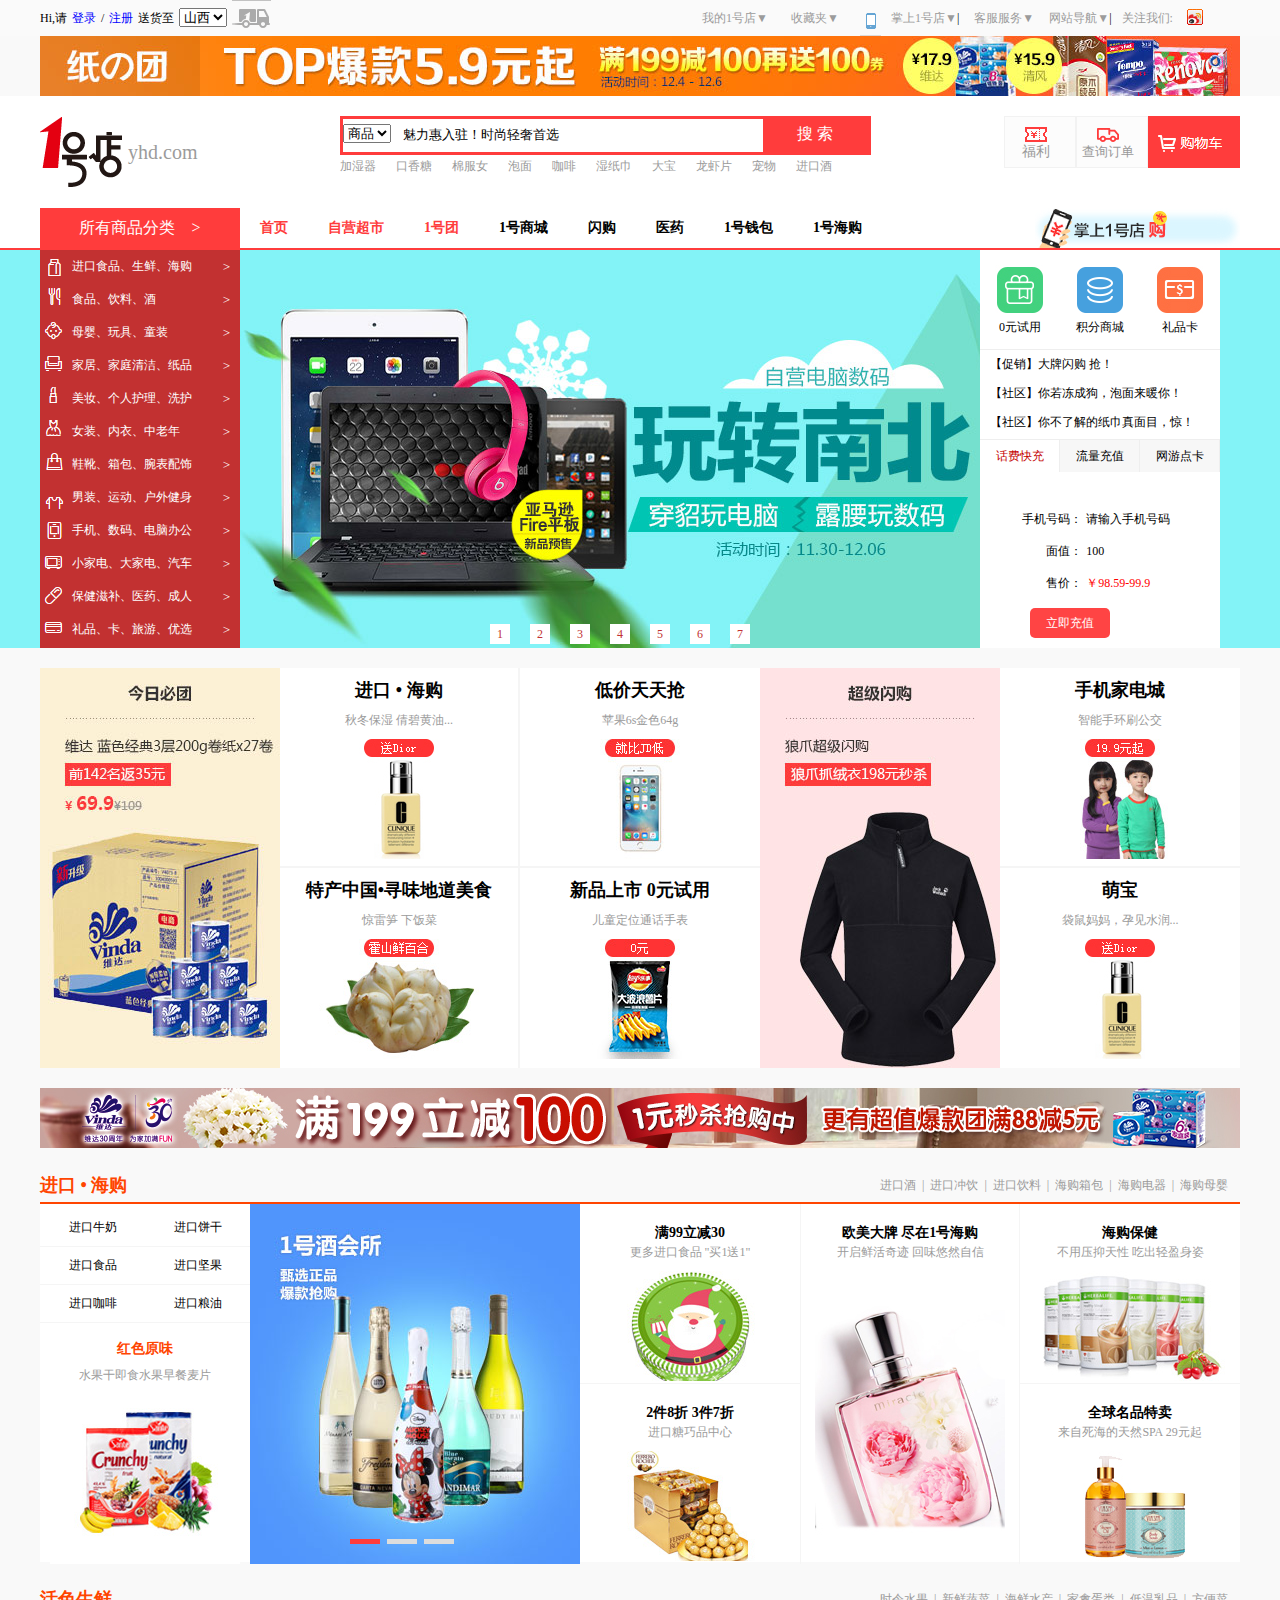
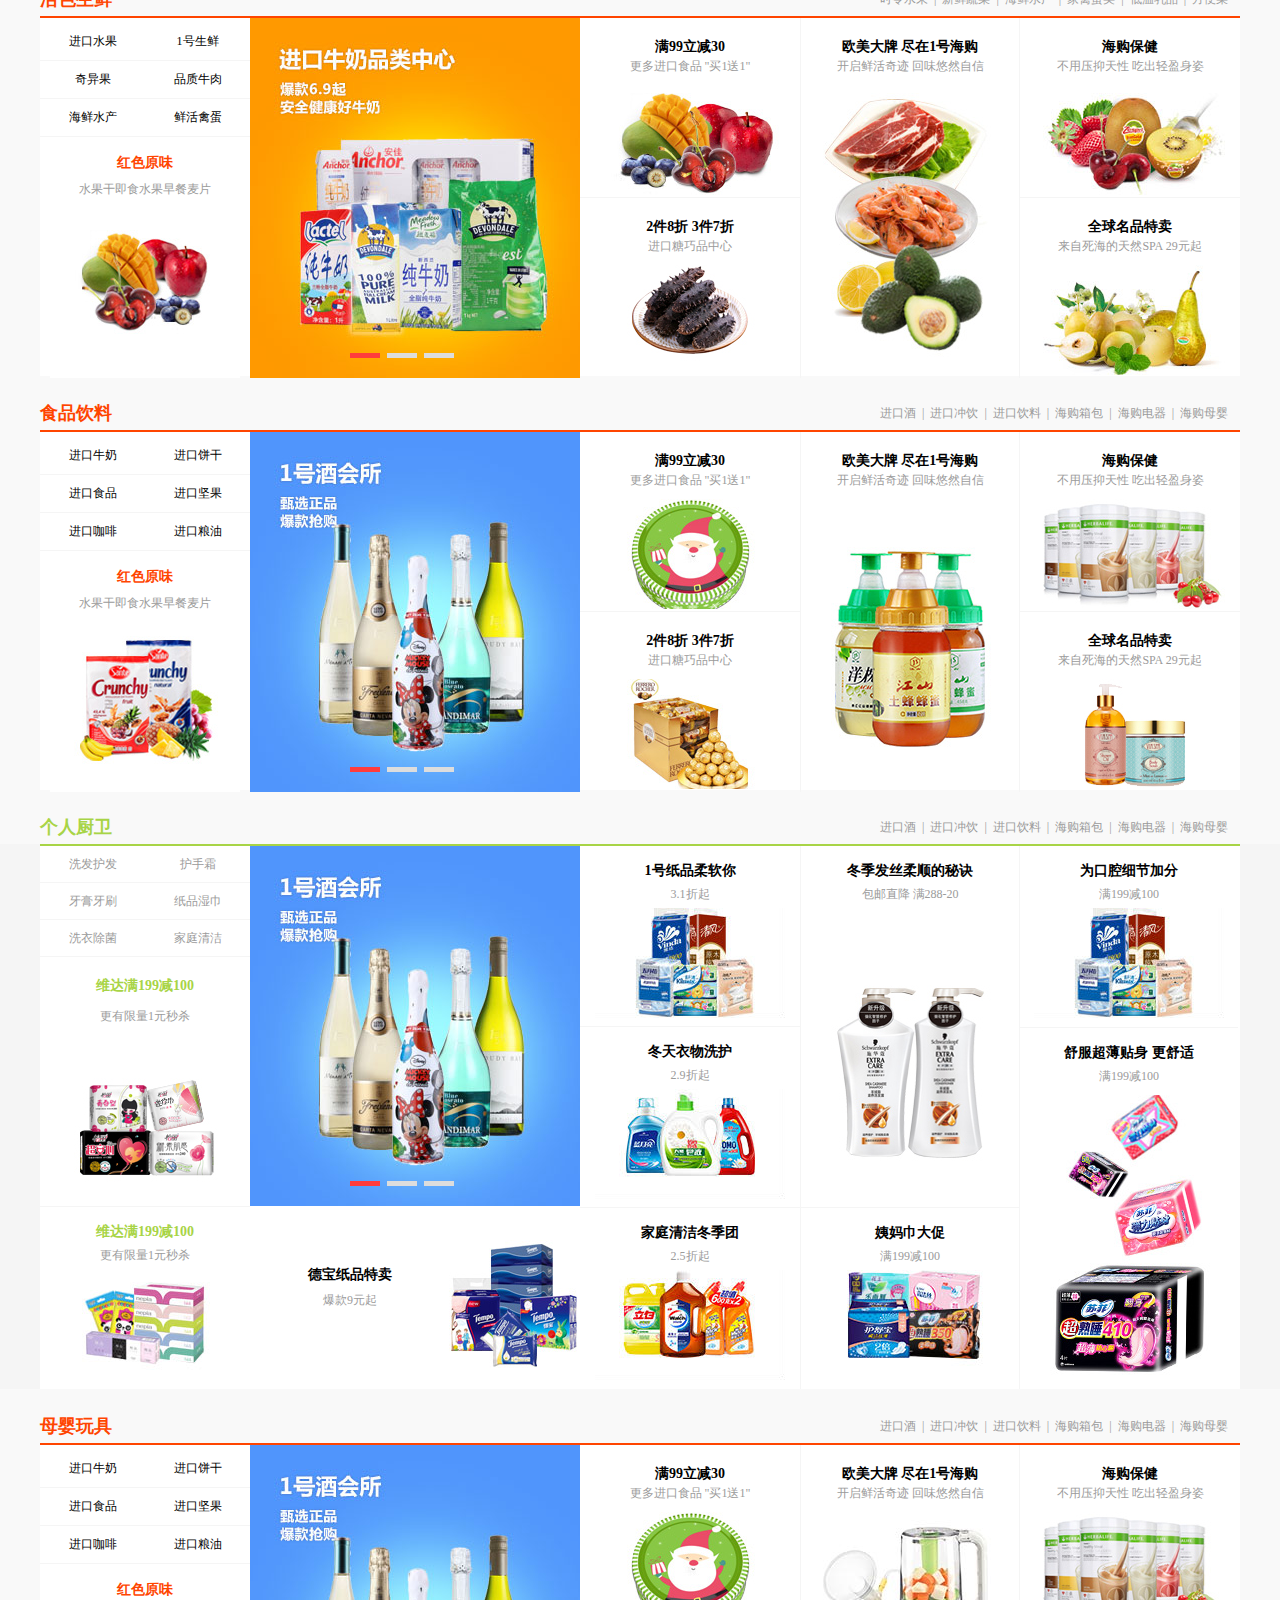
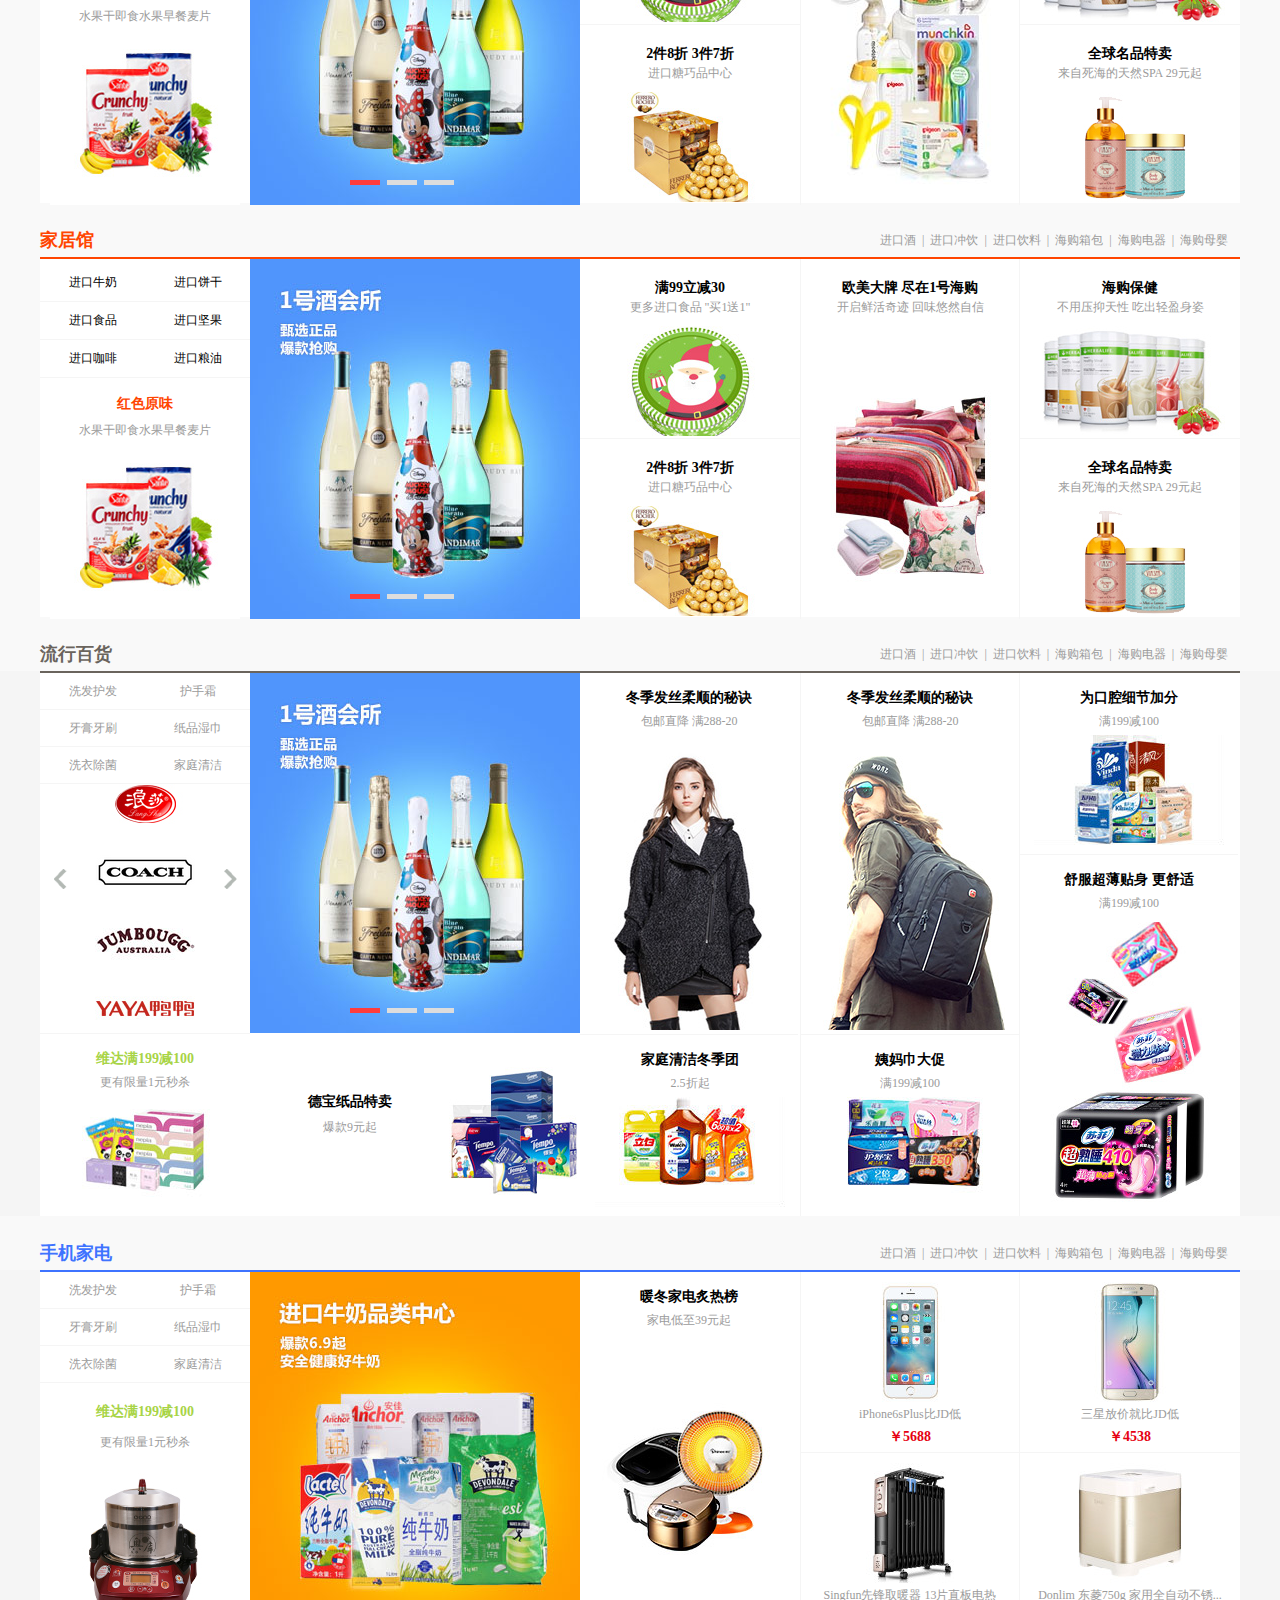
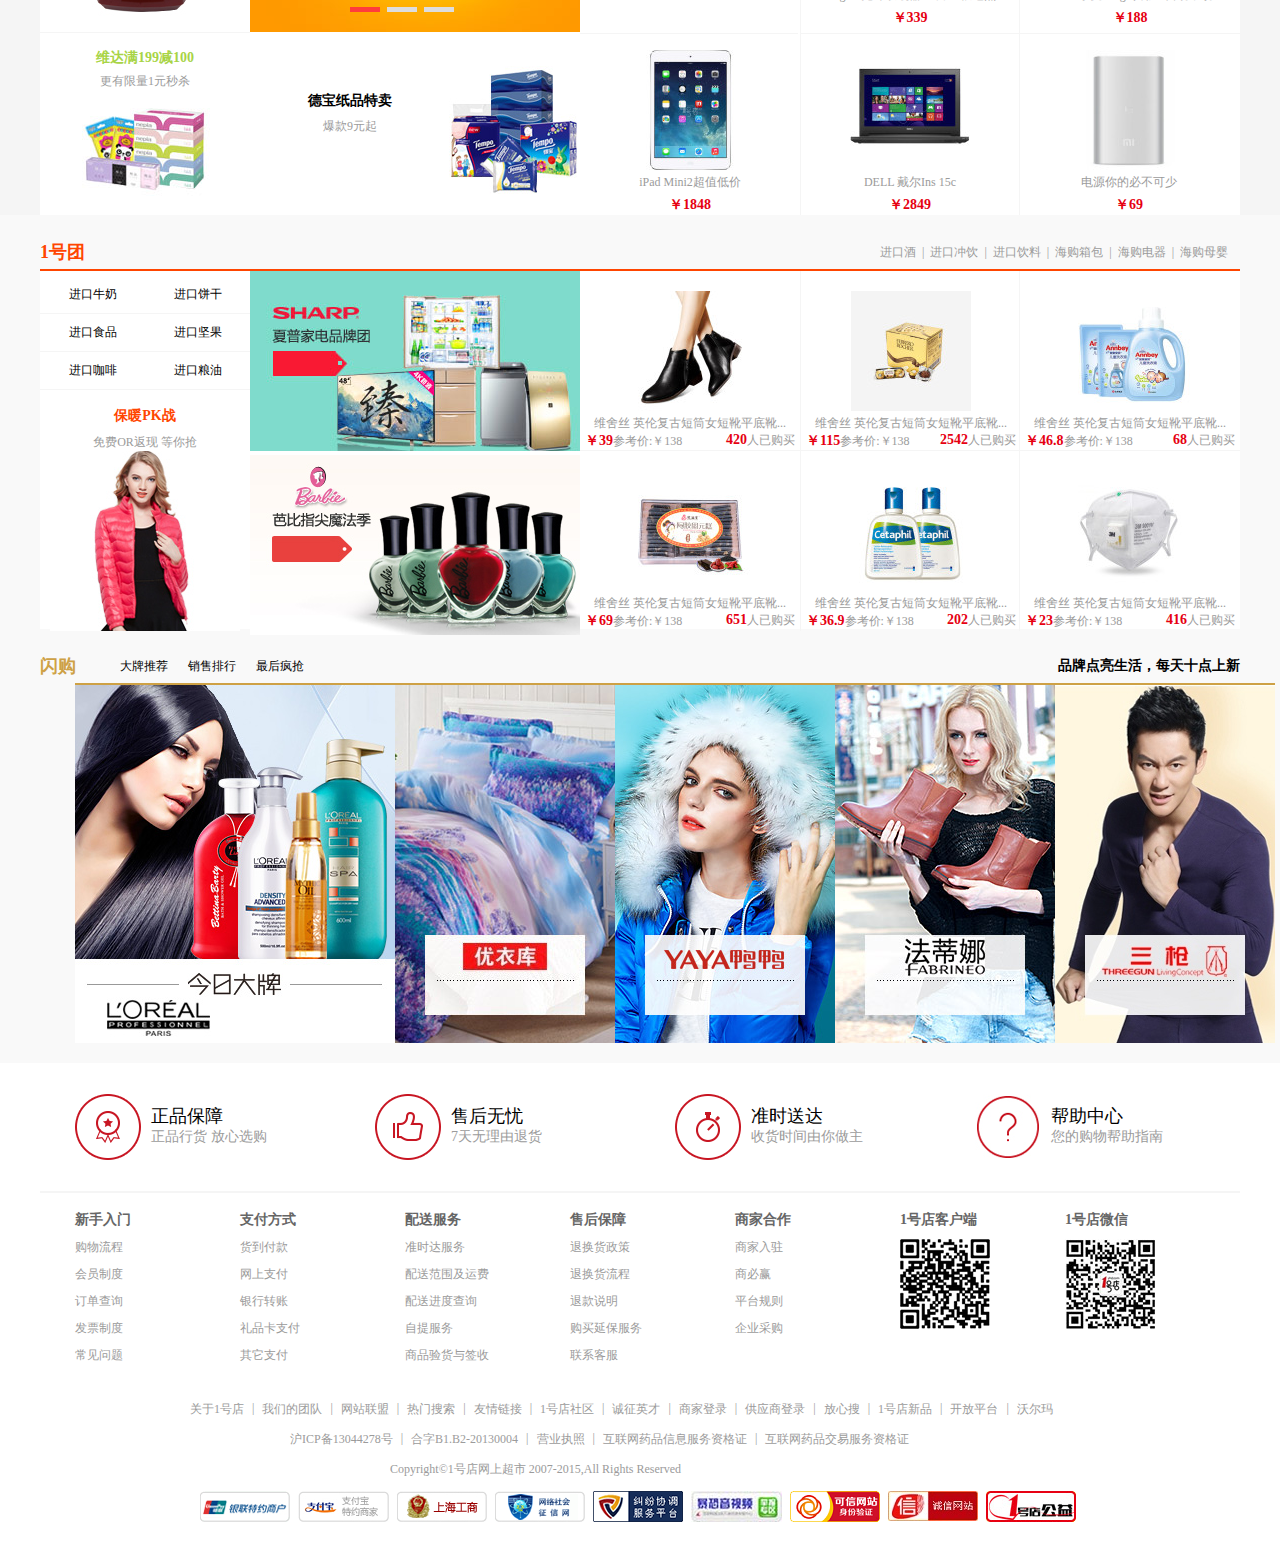
<file: index.html>
<!doctype html>
<html lang="en">
<head>
	<meta charset="UTF-8">
	<title>一号店</title>

	<link rel="stylesheet" href="css/index.css" />
	<link rel="stylesheet" href="css/public.css" />
	<script src="js/function.js"></script>
	<script src="js/animate.js"></script>
	<script src="js/tab.js"></script>
</head>
<body>
   
 <!-- 右侧固定定位 -->
  <ul class="jump">
     <li>
      <img src="./images/15right/1_03.jpg" alt="">
      <div class="tishi" style="display:block;">
        <p>进口</p><p class="haigous">海购</p>
      </div>
    </li>
    <li>
      <img src="./images/15right/2.jpg" alt="">
      <div class="tishi">
        <p>活色</p><p class="haigous">生鲜</p>
      </div>
    </li>
    <li>
      <img src="./images/15right/3.jpg" alt="">
      <div class="tishi">
        <p>食品</p><p class="haigous">饮料</p>
      </div>

    </li>
    <li>
      <img src="./images/15right/4.jpg" alt="">
      <div class="tishi">
        <p>个护</p><p class="haigous">厨卫</p>
      </div>
    </li>
    <li>
      <img src="./images/15right/5.jpg" alt="">
      <div class="tishi">
        <p>母婴</p><p class="haigous">玩具</p>
       </div>
    </li>
    <li>
      <img src="./images/15right/6.jpg" alt="">
      <div class="tishi">
        <p>精品</p><p class="haigous">家居</p>
      </div>
    </li>
    <li>
      <img src="./images/15right/7.jpg" alt="">
      <div class="tishi">
        <p>流行</p><p class="haigous">百货</p>
      </div>
    </li>
    <li>
      <img src="./images/15right/8.jpg" alt="">
      <div class="tishi">
        <p>手机</p><p class="haigous">家电</p>
      </div>
    </li>
    <li>
      <img src="./images/15right/9.jpg" alt="">
      <div class="tishi">团购
        <!-- <p>进口</p><p class="haigous">海购</p> -->
      </div>
    </li>

    <li>
      <img src="./images/15right/10.jpg" alt="">
      <div class="tishi">闪购
        <!-- <p>返回</p><p class="haigous">顶部</p> -->
      </div>
    </li>
    <li>
     <img src="./images/15right/11.jpg" alt="">
     <div class="tishi">
       <a style="color:white;" href="#"><p>返回</p><p class="haigous">顶部</p></a>
     </div>
   </li>
    <li>
      <img src="./images/15right/12.jpg" alt="">
      <div class="tishi">
        <p>用户</p><p class="haigous">反馈</p>
      </div>
    </li>
  </ul>




 <!-- 顶部开始 -->
	<div class="top">
		<div class="top-1">
			<div class="top-1-left">
				<ul>
					<li>Hi,请</li>
					<li>
						<a href="">登录</a>
					</li>
					<li>/</li>
					<li>
						<a href="">注册</a>
					</li>
					<li>送货至</li>
					<li>
						<select name="" id="">
							<option value="">山西</option>
							<option value="">陕西</option>
							<option value="">海南</option>
						</select>
					</li>
					<li>
						<img src="./images/che.png" alt="">
					</li>
				</ul>
			</div>


			<div class="top-1-right">
				<ul>
				<li class="yiji">
					<a href="">我的1号店▼</a>
					<div class="erji">
						<div>我的订单</div>
						<div>我的积分</div>
						<div>我的抵用券</div>
						<div>我的收藏夹</div>
						<div>我的评论</div>
						<div>会员分享</div>
		    	   </div>
				</li>
				<li class="yiji">
					<a href="">收藏夹▼</a>
					  <div class="erji">
							<div>商品收藏</div>
							<div>店铺收藏</div>
						</div>
				</li>
				<li>
					<img src="./images/shouji.png" alt="">
				</li>
				<li><a href="">掌上1号店▼</a>|</li>
				<li class="yiji">
					<a href="">客服服务▼</a>
					<div class="erji">
						<div>包裹跟踪</div>
						<div>常见问题</div>
						<div>在线退换货</div>
						<div>在线投诉</div>
						<div>配送范围</div>
						
		    	   </div>
				</li>

				<li><a href="">网站导航▼</a>|</li>
				<li><a href="">关注我们:</a></li>
				<li>
					<img src="./images/weibo.png" alt="">
				</li>
				<li class="weixin">
					<img src="./images/weixin.png" alt="">
				</li>
				</ul>
			</div>
		</div>
	</div>

	<div class="guanggao">
		<div class="guanggao-1">
			<img src="./images/ChEi1VZg8VmALBYpAAB3USSMqdI99100.jpg" alt="">
		</div>
	</div>
	<div class="logo">
		<div class="logo-1">
			<div class="logo-1-left">
				<ul>
					<li>
						<a href=""><img src="./images/logo.png" alt=""></a>
					</li>
					<li class="yh"><a href="">yhd.com</a></li>
				</ul>
			</div>
			<div class="logo-1-center">
				<div class="logo-1-center-top">
					<div class="logo-1-center-top-1">
						<ul>
					<li class="shangping">
						<select name="" id="">
							<option value="">商品</option>
							
						</select>
					</li>
					<li class="shangping">
						<input id="tex" style="margin-left:5px;" type="text" value="&nbsp;&nbsp;魅力惠入驻！时尚轻奢首选">
					</li>
					
					</ul>
					</div>
					<a class="ss" href="">搜 索</a>
				</div>
				<div class="logo-1-center-bottom">
					<ul>
						<li><a href="">加湿器</a></li>
						<li><a href="">口香糖</a></li>
						<li><a href="">棉服女</a></li>
						<li><a href="">泡面</a></li>
						<li><a href="">咖啡</a></li>
						<li><a href="">湿纸巾</a></li>
						<li><a href="">大宝</a></li>
						<li><a href="">龙虾片</a></li>
						<li><a href="">宠物</a></li>
						<li><a href="">进口酒</a></li>
					</ul>
				</div>
			</div>
			<div class="logo-1-right">
						
					
						
						<div class="fuli">
							<div class="sb"></div>
							<div class="xb">福利</div>
						</div>
					
					
						
						<div class="fuli1">
							<div class="sb1"></div>
							<div class="xb1">查询订单</div>
						</div>
					
					
						
						<div class="fuli2">
							<div class="gouwuche"></div>
						</div>
					

			</div>

					
			
		</div>
	</div>




<!-- 导航开始 -->
	<div class="daohang">
		<div class="daohang-1">
			<div class="daohang-1-left">
				<a href="">所有商品分类&nbsp;&nbsp;&nbsp;&nbsp;&gt;</a>
			</div>
			<div class="daohang-1-center">
				<ul>
					<li>
						<a class="ys-1" href="">首页</a>
					</li>
					<li>
						<a class="ys-1" href="">自营超市</a>
					</li>
					<li>
						<a class="ys-1" href="">1号团</a>
					</li>
					<li>
						<a class="ys-2" href="">1号商城</a>
					</li>
					<li>
						<a class="ys-2" href="">闪购</a>
					</li>
					<li>
						<a class="ys-2" href="">医药</a>
					</li>
					<li>
						<a class="ys-2" href="">1号钱包</a>
					</li>
					<li>
						<a class="ys-2" href="">1号海购</a>
					</li>
				</ul>
			</div>
			<div class="daohang-1-right">
				<img src="./images/ChEi2lYI4L-AB-YcAAAgFI-WAls08000.gif" alt="">
			</div>
		</div>
	</div>


	<!-- banner开始 -->
	<div class="banner">
		<div class="banners">
		    <div class="banner-1">
			     <img class="imgss" src="./images/banner.jpg" alt="">
			     <img class="imgss" src="./images/CgQI0FZg73SALlUZAAHi_UkYFdA08100.jpg" alt="">
			     <img class="imgss" src="./images/CgQI0lZgYgGAFJ8oAAGXvbgVPK094500.jpg" alt="">
			     <img class="imgss" src="./images/ChEi21ZfsnaAR_4UAAHf_m3mx7885000.jpg" alt="">
			     <img class="imgss" src="./images/ChEi21ZdCWWADHo-AAHKF0sNhjQ97000.jpg" alt="">
			     <img class="imgss" src="./images/ChEi2VZcFeiATUg2AALoC5GZl8w478.jpg" alt="">
			     <img class="imgss" src="./images/ChEi2lZcF_iAcJsnAAIbfMplPB023000.jpg" alt="">
			     <img class="imgss" src="./images/banner.jpg" alt="">
		    </div>
		    <div class="banners-left">
		    	<ul>
		    		<li class="ten">
		    			<img class="qaz" src="./images/1.png" alt="">
		    			<a class="shichang" href="">进口食品、生鲜、海购</a>
		    			<span>&gt;</span>

		    			 <div class="youyincang">
	    			  <div class="erji1"> 
	        			    <dl class="erji1up">
  							<dd class="erjiuptitle" ><a href="" style="color:#e60012">年度畅销榜</a></dd>
  							<dt>
  								<a href="">进口美食9元9抢</a>
  								<font class="shu12">|</font>
    						</dt>
   							<dt>
  								<a href="">活色生鲜年度盘点</a>
  								
   							</dt>
   							<dt>
  								<a href="">全球IN品TOP15</a>
  								<font class="shu12">|</font>
   							</dt>
   							<dt>
  								<a href="">秋冬滋养</a>
   							</dt>
  							 
  						</dl>


                        <dl class="erji1up">
  							<dd class="erjiuptitle"><a href="">进口糖果/巧克力</a></dd>
  							<dt>
  								<a href="" class="bianse">巧克力</a>
  								<font class="shu12">|</font>
    						</dt>
   							<dt>
  								<a href="">牛奶巧克力</a>
  								<font class="shu12">|</font>
    						</dt>
   							<dt>
  								<a href="">黑巧克力</a>
  								<font class="shu12">|</font>
   							</dt>
   							<dt>
  								<a href="">松露</a>
   							</dt>
   							<dt>
  								<a href="">糖</a>
  								<font class="shu12">|</font>
   							</dt>
   							<dt>
  								<a href="">硬糖</a>
  								<font class="shu12">|</font>
   							</dt>
   							<dt>
  								<a href="">软糖</a>
  								<font class="shu12">|</font>
   							</dt>
   							<dt>
  								<a href="">棉花糖</a>
  								<font class="shu12">|</font>
   							</dt>
   							 <dt>
  								<a href="">礼盒</a>
    						</dt>
   						</dl> 


   						<dl class="erji1up">
  							<dd class="erjiuptitle"><a href="">进口饼干/糕点</a></dd>
  							<dt>
  								<a href="" class="bianse">饼干</a>
  								<font class="shu12">|</font>
    						</dt>
   							<dt>
  								<a href="" class="bianse">曲奇</a>
  								<font class="shu12">|</font>
    						</dt>
   							<dt>
  								<a href="">威化</a>
  								<font class="shu12">|</font>
   							</dt>
   							<dt>
  								<a href="">夹心饼干</a>
   							</dt>
   							<dt>
  								<a href="">苏打饼干</a>
    						</dt>
   							<dt>
  								<a href="">传统糕点</a>
  								<font class="shu12">|</font>
   							</dt>
   							<dt>
  								<a href="">西式糕点</a>
  								<font class="shu12">|</font>
   							</dt>
   							<dt>
  								<a href="">面包干</a>
  								<font class="shu12">|</font>
   							</dt>
   							 <dt>
  								<a href="">饼干礼盒</a>
    						</dt>
   						</dl> <!-- erjiup1结束 -->


   						<dl class="erji1up" style="height:120px">
  							<dd class="erjiuptitle"><a href="">进口零食/果干/坚果</a></dd>
  							<dt>
  								<a href="" class="bianse">坚果</a>
  								<font class="shu12">|</font>
    						</dt>
   							<dt>
  								<a href="">开心果</a>
  								<font class="shu12">|</font>
    						</dt>
   							<dt>
  								<a href="">什锦坚果</a>
  								<font class="shu12">|</font>
   							</dt>
   							<dt>
  								<a href="">巴旦木</a>
  								<font class="shu12">|</font>

   							</dt>
   							<dt>
  								<a href="">腰果</a>
  								 
   							</dt>
   							<dt>
  								<a href="">蜜饯</a>
  								<font class="shu12">|</font>
   							</dt>
   							<dt>
  								<a href="">芒果干</a>
  								<font class="shu12">|</font>
   							</dt>
   							<dt>
  								<a href="">蔓越莓干</a>
  								<font class="shu12">|</font>
   							</dt>
   							 <dt>
  								<a href="">榴莲干</a>
  								<font class="shu12">|</font>
  							</dt>
  							 <dt>
  								<a href="">布丁</a>
  								 
  							</dt>
  							 <dt>
  								<a href="">零食</a>
  								<font class="shu12">|</font>
  							</dt>
  							 <dt>
  								<a href="">膨化</a>
  								<font class="shu12">|</font>
  							</dt>
  							 <dt>
  								<a href="">薯片</a>
  								<font class="shu12">|</font>
  							</dt>
  							 <dt>
  								<a href="">果脯</a>
  								<font class="shu12">|</font>
  							</dt>
  							 <dt>
  								<a href="">海苔</a>
  								<font class="shu12">|</font>
  							</dt>
  							 <dt>
  								<a href="">鱼肉肠</a>
  								 
  							</dt>
   						</dl> <!-- erjiup1结束 -->
                    </div>


                    <div class="erji1">
  						<dl class="erji1up">
  							<dd class="erjiuptitle" ><a href=""  >进口牛奶/奶粉</a></dd>
  							<dt>
  								<a href="" class="bianse">进口牛奶</a>
  								<font class="shu12">|</font>
    						</dt>
   							<dt>
  								<a href="">整箱牛奶</a>
  								<font class="shu12">|</font>
   							</dt>
   							<dt>
  								<a href="">全脂</a>
  								<font class="shu12">|</font>
   							</dt>
   							 
  							 <dt>
  								<a href="">脱脂</a>
     						</dt>

  							<dt>
  								<a href="" class="bianse">德国牛奶</a>
  								<font class="shu12">|</font>
    						</dt>
   							<dt>
  								<a href="">香蕉牛奶</a>
  								<font class="shu12">|</font>
   							</dt>
   							<dt>
  								<a href="">成人奶粉</a>
  								<font class="shu12">|</font>
   							</dt>
   							<dt>
  								<a href="">酸奶</a>
  								 
    						</dt>
  						 
  						</dl>





  						<dl class="erji1up">
  							<dd class="erjiuptitle"><a href="">进口酒/饮料/水</a></dd>
  							<dt>
  								<a href="" class="bianse">葡萄酒</a>
  								<font class="shu12">|</font>
    						</dt>
   							<dt>
  								<a href="">啤酒</a>
  								<font class="shu12">|</font>
    						</dt>
   							<dt>
  								<a href="">洋酒</a>
  								<font class="shu12">|</font>
   							</dt>
   							<dt>
  								<a href="">起泡酒</a>
  								<font class="shu12">|</font>

   							</dt>
   							<dt>
  								<a href="">水</a>
  								 
   							</dt>
   							<dt>
  								<a href="">碳酸饮料</a>
  								<font class="shu12">|</font>
   							</dt>
   							<dt>
  								<a href="">果蔬汁</a>
  								<font class="shu12">|</font>
   							</dt>
   							<dt>
  								<a href="">咖啡</a>
  								<font class="shu12">|</font>
   							</dt>
   							 <dt>
  								<a href="">茶饮料</a>
    						</dt>
   						</dl> <!-- erjiup1结束 -->

   						


   						<dl class="erji1up" style="height:100px">
  							<dd class="erjiuptitle"><a href="">进口冲饮/咖啡/茶</a></dd>
  							<dt>
  								<a href="" class="bianse">早餐谷物</a>
  								<font class="shu12">|</font>
    						</dt>
   							<dt>
  								<a href="" class="bianse">蜂蜜</a>
  								<font class="shu12">|</font>
    						</dt>
   							<dt>
  								<a href="">柚子茶</a>
  								<font class="shu12">|</font>
   							</dt>
   							<dt>
  								<a href="">巧克力粉</a>
   							</dt>
   							<dt>
  								<a href="">养生粉</a>
  								<font class="shu12">|</font>

    						</dt>
   							<dt>
  								<a href="">花果茶</a>
  								<font class="shu12">|</font>
   							</dt>
   							<dt>
  								<a href="">红茶</a>
  								<font class="shu12">|</font>
   							</dt>
   							<dt>
  								<a href="">绿茶</a>
  								<font class="shu12">|</font>
   							</dt>
   							 <dt>
  								<a href="">白咖啡</a>
    						</dt>
    						<dt>
  								<a href="">速溶</a>
  								<font class="shu12">|</font>
  							</dt>
  							 <dt>
  								<a href="">咖啡豆</a>
  								<font class="shu12">|</font>
  							</dt>
  							 <dt>
  								<a href="">咖啡粉</a>
  								<font class="shu12">|</font>
  							</dt>
  							 <dt>
  								<a href="">咖啡胶囊</a>
  								 
  							</dt>
  							  
   						</dl> <!-- erjiup1结束 -->


   						<dl class="erji1up">
  							<dd class="erjiuptitle"><a href="">进口粮油/速食/调味</a></dd>
  							<dt>
  								<a href="" class="bianse">食用油</a>
  								<font class="shu12">|</font>
    						</dt>
   							<dt>
  								<a href="">橄榄油</a>
  								<font class="shu12">|</font>
    						</dt>
   							<dt>
  								<a href="">大米</a>
  								<font class="shu12">|</font>
   							</dt>
   							<dt>
  								<a href="">意面</a>
  								<font class="shu12">|</font>

   							</dt>
   							<dt>
  								<a href="">果酱</a>
  								 
   							</dt>
   							<dt>
  								<a href="" class="bianse">烘焙</a>
  								<font class="shu12">|</font>
   							</dt>
   							<dt>
  								<a href="">方面面</a>
  								<font class="shu12">|</font>
   							</dt>
   							<dt>
  								<a href="">罐头</a>
  								<font class="shu12">|</font>
   							</dt>
   							 <dt>
  								<a href="">调味料</a>
  								<font class="shu12">|</font>
  							</dt>
  							 <dt>
  								<a href="">酱油</a>
  								 
  							</dt>
  							 
   						</dl> <!-- erjiup1结束 -->
  					</div><!-- erji1结束 -->



  					<div class="erji1" style="border-right:1px solid #ccc;">
   						<dl class="erji1up">
  							<dd class="erjiuptitle"><a href="">进口粮油/速食/调味</a></dd>
  							<dt>
  								<a href="" class="bianse">食用油</a>
  								<font class="shu12">|</font>
    						</dt>
   							<dt>
  								<a href="">橄榄油</a>
  								<font class="shu12">|</font>
    						</dt>
   							<dt>
  								<a href="">大米</a>
  								<font class="shu12">|</font>
   							</dt>
   							<dt>
  								<a href="">意面</a>
  								<font class="shu12">|</font>

   							</dt>
   							<dt>
  								<a href="">果酱</a>
  								 
   							</dt>
   							<dt>
  								<a href="" class="bianse">烘焙</a>
  								<font class="shu12">|</font>
   							</dt>
   							<dt>
  								<a href="">方面面</a>
  								<font class="shu12">|</font>
   							</dt>
   							<dt>
  								<a href="">罐头</a>
  								<font class="shu12">|</font>
   							</dt>
   							 <dt>
  								<a href="">调味料</a>
  								<font class="shu12">|</font>
  							</dt>
  							 <dt>
  								<a href="">酱油</a>
  								 
  							</dt>
  							 
   						</dl> <!-- erjiup1结束 -->



  						<dl class="erji1up">
  							<dd class="erjiuptitle"><a href="">进口酒/饮料/水</a></dd>
  							<dt>
  								<a href="" class="bianse">葡萄酒</a>
  								<font class="shu12">|</font>
    						</dt>
   							<dt>
  								<a href="">啤酒</a>
  								<font class="shu12">|</font>
    						</dt>
   							<dt>
  								<a href="">洋酒</a>
  								<font class="shu12">|</font>
   							</dt>
   							<dt>
  								<a href="">起泡酒</a>
  								<font class="shu12">|</font>

   							</dt>
   							<dt>
  								<a href="">水</a>
  								 
   							</dt>
   							<dt>
  								<a href="">碳酸饮料</a>
  								<font class="shu12">|</font>
   							</dt>
   							<dt>
  								<a href="">果蔬汁</a>
  								<font class="shu12">|</font>
   							</dt>
   							<dt>
  								<a href="">咖啡</a>
  								<font class="shu12">|</font>
   							</dt>
   							 <dt>
  								<a href="">茶饮料</a>
    						</dt>
   						</dl> <!-- erjiup1结束 -->

   						


   						<dl class="erji1up" style="height:100px">
  							<dd class="erjiuptitle"><a href="">进口冲饮/咖啡/茶</a></dd>
  							<dt>
  								<a href="" class="bianse">早餐谷物</a>
  								<font class="shu12">|</font>
    						</dt>
   							<dt>
  								<a href="" class="bianse">蜂蜜</a>
  								<font class="shu12">|</font>
    						</dt>
   							<dt>
  								<a href="">柚子茶</a>
  								<font class="shu12">|</font>
   							</dt>
   							<dt>
  								<a href="">巧克力粉</a>
   							</dt>
   							<dt>
  								<a href="">养生粉</a>
  								<font class="shu12">|</font>

    						</dt>
   							<dt>
  								<a href="">花果茶</a>
  								<font class="shu12">|</font>
   							</dt>
   							<dt>
  								<a href="">红茶</a>
  								<font class="shu12">|</font>
   							</dt>
   							<dt>
  								<a href="">绿茶</a>
  								<font class="shu12">|</font>
   							</dt>
   							 <dt>
  								<a href="">白咖啡</a>
    						</dt>
    						<dt>
  								<a href="">速溶</a>
  								<font class="shu12">|</font>
  							</dt>
  							 <dt>
  								<a href="">咖啡豆</a>
  								<font class="shu12">|</font>
  							</dt>
  							 <dt>
  								<a href="">咖啡粉</a>
  								<font class="shu12">|</font>
  							</dt>
  							 <dt>
  								<a href="">咖啡胶囊</a>
  								 
  							</dt>
  							  
   						</dl> <!-- erjiup1结束 -->


   						<dl class="erji1up">
  							<dd class="erjiuptitle"><a href="">进口粮油/速食/调味</a></dd>
  							<dt>
  								<a href="" class="bianse">食用油</a>
  								<font class="shu12">|</font>
    						</dt>
   							<dt>
  								<a href="">橄榄油</a>
  								<font class="shu12">|</font>
    						</dt>
   							<dt>
  								<a href="">大米</a>
  								<font class="shu12">|</font>
   							</dt>
   							<dt>
  								<a href="">意面</a>
  								<font class="shu12">|</font>

   							</dt>
   							<dt>
  								<a href="">果酱</a>
  								 
   							</dt>
   							<dt>
  								<a href="" class="bianse">烘焙</a>
  								<font class="shu12">|</font>
   							</dt>
   							<dt>
  								<a href="">方面面</a>
  								<font class="shu12">|</font>
   							</dt>
   							<dt>
  								<a href="">罐头</a>
  								<font class="shu12">|</font>
   							</dt>
   							 <dt>
  								<a href="">调味料</a>
  								<font class="shu12">|</font>
  							</dt>
  							 <dt>
  								<a href="">酱油</a>
  								 
  							</dt>
  							 
   						</dl> <!-- erjiup1结束 -->
 					</div><!-- erji1结束 -->

 					<div class="erji4">
 						<div class="erji4up">
 							<img src="./images/2banner/11.jpg" alt="">
 						</div>
 						<div class="erji4up">
 							<img src="./images/2banner/22.jpg" alt="">
 						</div>
 						<div class="erji4up" style="border:none">
 							<img src="./images/2banner/33.jpg" alt="">
 						</div>
 						
 					</div>

  					 
                         
                           
	        		 </div> 
		       </li>
		    		<li class="ten">
		    			<img class="qaz" src="./images/2_03.png" alt="">
		    			<a class="shichang" href="">食品、饮料、酒</a>
		    			<span>&gt;</span>

		    			<div class="youyincang">
              <div class="erji1"> 
                    <dl class="erji1up">
                <dd class="erjiuptitle" ><a href="" style="color:#e60012">年度畅销榜</a></dd>
                <dt>
                  <a href="">进口美食9元9抢</a>
                  <font class="shu12">|</font>
                </dt>
                <dt>
                  <a href="">活色生鲜年度盘点</a>
                  
                </dt>
                <dt>
                  <a href="">全球IN品TOP15</a>
                  <font class="shu12">|</font>
                </dt>
                <dt>
                  <a href="">秋冬滋养</a>
                </dt>
                 
              </dl>


                        <dl class="erji1up">
                <dd class="erjiuptitle"><a href="">进口糖果/巧克力</a></dd>
                <dt>
                  <a href="" class="bianse">巧克力</a>
                  <font class="shu12">|</font>
                </dt>
                <dt>
                  <a href="">牛奶巧克力</a>
                  <font class="shu12">|</font>
                </dt>
                <dt>
                  <a href="">黑巧克力</a>
                  <font class="shu12">|</font>
                </dt>
                <dt>
                  <a href="">松露</a>
                </dt>
                <dt>
                  <a href="">糖</a>
                  <font class="shu12">|</font>
                </dt>
                <dt>
                  <a href="">硬糖</a>
                  <font class="shu12">|</font>
                </dt>
                <dt>
                  <a href="">软糖</a>
                  <font class="shu12">|</font>
                </dt>
                <dt>
                  <a href="">棉花糖</a>
                  <font class="shu12">|</font>
                </dt>
                 <dt>
                  <a href="">礼盒</a>
                </dt>
              </dl> 


              <dl class="erji1up">
                <dd class="erjiuptitle"><a href="">进口饼干/糕点</a></dd>
                <dt>
                  <a href="" class="bianse">饼干</a>
                  <font class="shu12">|</font>
                </dt>
                <dt>
                  <a href="" class="bianse">曲奇</a>
                  <font class="shu12">|</font>
                </dt>
                <dt>
                  <a href="">威化</a>
                  <font class="shu12">|</font>
                </dt>
                <dt>
                  <a href="">夹心饼干</a>
                </dt>
                <dt>
                  <a href="">苏打饼干</a>
                </dt>
                <dt>
                  <a href="">传统糕点</a>
                  <font class="shu12">|</font>
                </dt>
                <dt>
                  <a href="">西式糕点</a>
                  <font class="shu12">|</font>
                </dt>
                <dt>
                  <a href="">面包干</a>
                  <font class="shu12">|</font>
                </dt>
                 <dt>
                  <a href="">饼干礼盒</a>
                </dt>
              </dl> <!-- erjiup1结束 -->


              <dl class="erji1up" style="height:120px">
                <dd class="erjiuptitle"><a href="">进口零食/果干/坚果</a></dd>
                <dt>
                  <a href="" class="bianse">坚果</a>
                  <font class="shu12">|</font>
                </dt>
                <dt>
                  <a href="">开心果</a>
                  <font class="shu12">|</font>
                </dt>
                <dt>
                  <a href="">什锦坚果</a>
                  <font class="shu12">|</font>
                </dt>
                <dt>
                  <a href="">巴旦木</a>
                  <font class="shu12">|</font>

                </dt>
                <dt>
                  <a href="">腰果</a>
                   
                </dt>
                <dt>
                  <a href="">蜜饯</a>
                  <font class="shu12">|</font>
                </dt>
                <dt>
                  <a href="">芒果干</a>
                  <font class="shu12">|</font>
                </dt>
                <dt>
                  <a href="">蔓越莓干</a>
                  <font class="shu12">|</font>
                </dt>
                 <dt>
                  <a href="">榴莲干</a>
                  <font class="shu12">|</font>
                </dt>
                 <dt>
                  <a href="">布丁</a>
                   
                </dt>
                 <dt>
                  <a href="">零食</a>
                  <font class="shu12">|</font>
                </dt>
                 <dt>
                  <a href="">膨化</a>
                  <font class="shu12">|</font>
                </dt>
                 <dt>
                  <a href="">薯片</a>
                  <font class="shu12">|</font>
                </dt>
                 <dt>
                  <a href="">果脯</a>
                  <font class="shu12">|</font>
                </dt>
                 <dt>
                  <a href="">海苔</a>
                  <font class="shu12">|</font>
                </dt>
                 <dt>
                  <a href="">鱼肉肠</a>
                   
                </dt>
              </dl> <!-- erjiup1结束 -->
                    </div>


                    <div class="erji1">
              <dl class="erji1up">
                <dd class="erjiuptitle" ><a href=""  >进口牛奶/奶粉</a></dd>
                <dt>
                  <a href="" class="bianse">进口牛奶</a>
                  <font class="shu12">|</font>
                </dt>
                <dt>
                  <a href="">整箱牛奶</a>
                  <font class="shu12">|</font>
                </dt>
                <dt>
                  <a href="">全脂</a>
                  <font class="shu12">|</font>
                </dt>
                 
                 <dt>
                  <a href="">脱脂</a>
                </dt>

                <dt>
                  <a href="" class="bianse">德国牛奶</a>
                  <font class="shu12">|</font>
                </dt>
                <dt>
                  <a href="">香蕉牛奶</a>
                  <font class="shu12">|</font>
                </dt>
                <dt>
                  <a href="">成人奶粉</a>
                  <font class="shu12">|</font>
                </dt>
                <dt>
                  <a href="">酸奶</a>
                   
                </dt>
               
              </dl>





              <dl class="erji1up">
                <dd class="erjiuptitle"><a href="">进口酒/饮料/水</a></dd>
                <dt>
                  <a href="" class="bianse">葡萄酒</a>
                  <font class="shu12">|</font>
                </dt>
                <dt>
                  <a href="">啤酒</a>
                  <font class="shu12">|</font>
                </dt>
                <dt>
                  <a href="">洋酒</a>
                  <font class="shu12">|</font>
                </dt>
                <dt>
                  <a href="">起泡酒</a>
                  <font class="shu12">|</font>

                </dt>
                <dt>
                  <a href="">水</a>
                   
                </dt>
                <dt>
                  <a href="">碳酸饮料</a>
                  <font class="shu12">|</font>
                </dt>
                <dt>
                  <a href="">果蔬汁</a>
                  <font class="shu12">|</font>
                </dt>
                <dt>
                  <a href="">咖啡</a>
                  <font class="shu12">|</font>
                </dt>
                 <dt>
                  <a href="">茶饮料</a>
                </dt>
              </dl> <!-- erjiup1结束 -->

              


              <dl class="erji1up" style="height:100px">
                <dd class="erjiuptitle"><a href="">进口冲饮/咖啡/茶</a></dd>
                <dt>
                  <a href="" class="bianse">早餐谷物</a>
                  <font class="shu12">|</font>
                </dt>
                <dt>
                  <a href="" class="bianse">蜂蜜</a>
                  <font class="shu12">|</font>
                </dt>
                <dt>
                  <a href="">柚子茶</a>
                  <font class="shu12">|</font>
                </dt>
                <dt>
                  <a href="">巧克力粉</a>
                </dt>
                <dt>
                  <a href="">养生粉</a>
                  <font class="shu12">|</font>

                </dt>
                <dt>
                  <a href="">花果茶</a>
                  <font class="shu12">|</font>
                </dt>
                <dt>
                  <a href="">红茶</a>
                  <font class="shu12">|</font>
                </dt>
                <dt>
                  <a href="">绿茶</a>
                  <font class="shu12">|</font>
                </dt>
                 <dt>
                  <a href="">白咖啡</a>
                </dt>
                <dt>
                  <a href="">速溶</a>
                  <font class="shu12">|</font>
                </dt>
                 <dt>
                  <a href="">咖啡豆</a>
                  <font class="shu12">|</font>
                </dt>
                 <dt>
                  <a href="">咖啡粉</a>
                  <font class="shu12">|</font>
                </dt>
                 <dt>
                  <a href="">咖啡胶囊</a>
                   
                </dt>
                  
              </dl> <!-- erjiup1结束 -->


              <dl class="erji1up">
                <dd class="erjiuptitle"><a href="">进口粮油/速食/调味</a></dd>
                <dt>
                  <a href="" class="bianse">食用油</a>
                  <font class="shu12">|</font>
                </dt>
                <dt>
                  <a href="">橄榄油</a>
                  <font class="shu12">|</font>
                </dt>
                <dt>
                  <a href="">大米</a>
                  <font class="shu12">|</font>
                </dt>
                <dt>
                  <a href="">意面</a>
                  <font class="shu12">|</font>

                </dt>
                <dt>
                  <a href="">果酱</a>
                   
                </dt>
                <dt>
                  <a href="" class="bianse">烘焙</a>
                  <font class="shu12">|</font>
                </dt>
                <dt>
                  <a href="">方面面</a>
                  <font class="shu12">|</font>
                </dt>
                <dt>
                  <a href="">罐头</a>
                  <font class="shu12">|</font>
                </dt>
                 <dt>
                  <a href="">调味料</a>
                  <font class="shu12">|</font>
                </dt>
                 <dt>
                  <a href="">酱油</a>
                   
                </dt>
                 
              </dl> <!-- erjiup1结束 -->
            </div><!-- erji1结束 -->



            <div class="erji1" style="border-right:1px solid #ccc;">
              <dl class="erji1up">
                <dd class="erjiuptitle"><a href="">进口粮油/速食/调味</a></dd>
                <dt>
                  <a href="" class="bianse">食用油</a>
                  <font class="shu12">|</font>
                </dt>
                <dt>
                  <a href="">橄榄油</a>
                  <font class="shu12">|</font>
                </dt>
                <dt>
                  <a href="">大米</a>
                  <font class="shu12">|</font>
                </dt>
                <dt>
                  <a href="">意面</a>
                  <font class="shu12">|</font>

                </dt>
                <dt>
                  <a href="">果酱</a>
                   
                </dt>
                <dt>
                  <a href="" class="bianse">烘焙</a>
                  <font class="shu12">|</font>
                </dt>
                <dt>
                  <a href="">方面面</a>
                  <font class="shu12">|</font>
                </dt>
                <dt>
                  <a href="">罐头</a>
                  <font class="shu12">|</font>
                </dt>
                 <dt>
                  <a href="">调味料</a>
                  <font class="shu12">|</font>
                </dt>
                 <dt>
                  <a href="">酱油</a>
                   
                </dt>
                 
              </dl> <!-- erjiup1结束 -->



              <dl class="erji1up">
                <dd class="erjiuptitle"><a href="">进口酒/饮料/水</a></dd>
                <dt>
                  <a href="" class="bianse">葡萄酒</a>
                  <font class="shu12">|</font>
                </dt>
                <dt>
                  <a href="">啤酒</a>
                  <font class="shu12">|</font>
                </dt>
                <dt>
                  <a href="">洋酒</a>
                  <font class="shu12">|</font>
                </dt>
                <dt>
                  <a href="">起泡酒</a>
                  <font class="shu12">|</font>

                </dt>
                <dt>
                  <a href="">水</a>
                   
                </dt>
                <dt>
                  <a href="">碳酸饮料</a>
                  <font class="shu12">|</font>
                </dt>
                <dt>
                  <a href="">果蔬汁</a>
                  <font class="shu12">|</font>
                </dt>
                <dt>
                  <a href="">咖啡</a>
                  <font class="shu12">|</font>
                </dt>
                 <dt>
                  <a href="">茶饮料</a>
                </dt>
              </dl> <!-- erjiup1结束 -->

              


              <dl class="erji1up" style="height:100px">
                <dd class="erjiuptitle"><a href="">进口冲饮/咖啡/茶</a></dd>
                <dt>
                  <a href="" class="bianse">早餐谷物</a>
                  <font class="shu12">|</font>
                </dt>
                <dt>
                  <a href="" class="bianse">蜂蜜</a>
                  <font class="shu12">|</font>
                </dt>
                <dt>
                  <a href="">柚子茶</a>
                  <font class="shu12">|</font>
                </dt>
                <dt>
                  <a href="">巧克力粉</a>
                </dt>
                <dt>
                  <a href="">养生粉</a>
                  <font class="shu12">|</font>

                </dt>
                <dt>
                  <a href="">花果茶</a>
                  <font class="shu12">|</font>
                </dt>
                <dt>
                  <a href="">红茶</a>
                  <font class="shu12">|</font>
                </dt>
                <dt>
                  <a href="">绿茶</a>
                  <font class="shu12">|</font>
                </dt>
                 <dt>
                  <a href="">白咖啡</a>
                </dt>
                <dt>
                  <a href="">速溶</a>
                  <font class="shu12">|</font>
                </dt>
                 <dt>
                  <a href="">咖啡豆</a>
                  <font class="shu12">|</font>
                </dt>
                 <dt>
                  <a href="">咖啡粉</a>
                  <font class="shu12">|</font>
                </dt>
                 <dt>
                  <a href="">咖啡胶囊</a>
                   
                </dt>
                  
              </dl> <!-- erjiup1结束 -->


              <dl class="erji1up">
                <dd class="erjiuptitle"><a href="">进口粮油/速食/调味</a></dd>
                <dt>
                  <a href="" class="bianse">食用油</a>
                  <font class="shu12">|</font>
                </dt>
                <dt>
                  <a href="">橄榄油</a>
                  <font class="shu12">|</font>
                </dt>
                <dt>
                  <a href="">大米</a>
                  <font class="shu12">|</font>
                </dt>
                <dt>
                  <a href="">意面</a>
                  <font class="shu12">|</font>

                </dt>
                <dt>
                  <a href="">果酱</a>
                   
                </dt>
                <dt>
                  <a href="" class="bianse">烘焙</a>
                  <font class="shu12">|</font>
                </dt>
                <dt>
                  <a href="">方面面</a>
                  <font class="shu12">|</font>
                </dt>
                <dt>
                  <a href="">罐头</a>
                  <font class="shu12">|</font>
                </dt>
                 <dt>
                  <a href="">调味料</a>
                  <font class="shu12">|</font>
                </dt>
                 <dt>
                  <a href="">酱油</a>
                   
                </dt>
                 
              </dl> <!-- erjiup1结束 -->
          </div><!-- erji1结束 -->

          <div class="erji4">
            <div class="erji4up">
              <img src="./images/2banner/44.jpg" alt="">
            </div>
            <div class="erji4up">
              <img src="./images/2banner/55.jpg" alt="">
            </div>
            <div class="erji4up" style="border:none">
              <img src="./images/2banner/66.jpg" alt="">
            </div>
            
          </div>

             
                         
                           
               </div> 
		    		</li>
		    		<li class="ten">
		    			<img class="qaz" src="./images/3_03.png" alt="">
		    			<a class="shichang" href="">母婴、玩具、童装</a>
		    			<span>&gt;</span>

		    			<div class="youyincang">
              <div class="erji1"> 
                    <dl class="erji1up">
                <dd class="erjiuptitle" ><a href="" style="color:#e60012">年度畅销榜</a></dd>
                <dt>
                  <a href="">进口美食9元9抢</a>
                  <font class="shu12">|</font>
                </dt>
                <dt>
                  <a href="">活色生鲜年度盘点</a>
                  
                </dt>
                <dt>
                  <a href="">全球IN品TOP15</a>
                  <font class="shu12">|</font>
                </dt>
                <dt>
                  <a href="">秋冬滋养</a>
                </dt>
                 
              </dl>


                        <dl class="erji1up">
                <dd class="erjiuptitle"><a href="">进口糖果/巧克力</a></dd>
                <dt>
                  <a href="" class="bianse">巧克力</a>
                  <font class="shu12">|</font>
                </dt>
                <dt>
                  <a href="">牛奶巧克力</a>
                  <font class="shu12">|</font>
                </dt>
                <dt>
                  <a href="">黑巧克力</a>
                  <font class="shu12">|</font>
                </dt>
                <dt>
                  <a href="">松露</a>
                </dt>
                <dt>
                  <a href="">糖</a>
                  <font class="shu12">|</font>
                </dt>
                <dt>
                  <a href="">硬糖</a>
                  <font class="shu12">|</font>
                </dt>
                <dt>
                  <a href="">软糖</a>
                  <font class="shu12">|</font>
                </dt>
                <dt>
                  <a href="">棉花糖</a>
                  <font class="shu12">|</font>
                </dt>
                 <dt>
                  <a href="">礼盒</a>
                </dt>
              </dl> 


              <dl class="erji1up">
                <dd class="erjiuptitle"><a href="">进口饼干/糕点</a></dd>
                <dt>
                  <a href="" class="bianse">饼干</a>
                  <font class="shu12">|</font>
                </dt>
                <dt>
                  <a href="" class="bianse">曲奇</a>
                  <font class="shu12">|</font>
                </dt>
                <dt>
                  <a href="">威化</a>
                  <font class="shu12">|</font>
                </dt>
                <dt>
                  <a href="">夹心饼干</a>
                </dt>
                <dt>
                  <a href="">苏打饼干</a>
                </dt>
                <dt>
                  <a href="">传统糕点</a>
                  <font class="shu12">|</font>
                </dt>
                <dt>
                  <a href="">西式糕点</a>
                  <font class="shu12">|</font>
                </dt>
                <dt>
                  <a href="">面包干</a>
                  <font class="shu12">|</font>
                </dt>
                 <dt>
                  <a href="">饼干礼盒</a>
                </dt>
              </dl> <!-- erjiup1结束 -->


              <dl class="erji1up" style="height:120px">
                <dd class="erjiuptitle"><a href="">进口零食/果干/坚果</a></dd>
                <dt>
                  <a href="" class="bianse">坚果</a>
                  <font class="shu12">|</font>
                </dt>
                <dt>
                  <a href="">开心果</a>
                  <font class="shu12">|</font>
                </dt>
                <dt>
                  <a href="">什锦坚果</a>
                  <font class="shu12">|</font>
                </dt>
                <dt>
                  <a href="">巴旦木</a>
                  <font class="shu12">|</font>

                </dt>
                <dt>
                  <a href="">腰果</a>
                   
                </dt>
                <dt>
                  <a href="">蜜饯</a>
                  <font class="shu12">|</font>
                </dt>
                <dt>
                  <a href="">芒果干</a>
                  <font class="shu12">|</font>
                </dt>
                <dt>
                  <a href="">蔓越莓干</a>
                  <font class="shu12">|</font>
                </dt>
                 <dt>
                  <a href="">榴莲干</a>
                  <font class="shu12">|</font>
                </dt>
                 <dt>
                  <a href="">布丁</a>
                   
                </dt>
                 <dt>
                  <a href="">零食</a>
                  <font class="shu12">|</font>
                </dt>
                 <dt>
                  <a href="">膨化</a>
                  <font class="shu12">|</font>
                </dt>
                 <dt>
                  <a href="">薯片</a>
                  <font class="shu12">|</font>
                </dt>
                 <dt>
                  <a href="">果脯</a>
                  <font class="shu12">|</font>
                </dt>
                 <dt>
                  <a href="">海苔</a>
                  <font class="shu12">|</font>
                </dt>
                 <dt>
                  <a href="">鱼肉肠</a>
                   
                </dt>
              </dl> <!-- erjiup1结束 -->
                    </div>


                    <div class="erji1">
              <dl class="erji1up">
                <dd class="erjiuptitle" ><a href=""  >进口牛奶/奶粉</a></dd>
                <dt>
                  <a href="" class="bianse">进口牛奶</a>
                  <font class="shu12">|</font>
                </dt>
                <dt>
                  <a href="">整箱牛奶</a>
                  <font class="shu12">|</font>
                </dt>
                <dt>
                  <a href="">全脂</a>
                  <font class="shu12">|</font>
                </dt>
                 
                 <dt>
                  <a href="">脱脂</a>
                </dt>

                <dt>
                  <a href="" class="bianse">德国牛奶</a>
                  <font class="shu12">|</font>
                </dt>
                <dt>
                  <a href="">香蕉牛奶</a>
                  <font class="shu12">|</font>
                </dt>
                <dt>
                  <a href="">成人奶粉</a>
                  <font class="shu12">|</font>
                </dt>
                <dt>
                  <a href="">酸奶</a>
                   
                </dt>
               
              </dl>





              <dl class="erji1up">
                <dd class="erjiuptitle"><a href="">进口酒/饮料/水</a></dd>
                <dt>
                  <a href="" class="bianse">葡萄酒</a>
                  <font class="shu12">|</font>
                </dt>
                <dt>
                  <a href="">啤酒</a>
                  <font class="shu12">|</font>
                </dt>
                <dt>
                  <a href="">洋酒</a>
                  <font class="shu12">|</font>
                </dt>
                <dt>
                  <a href="">起泡酒</a>
                  <font class="shu12">|</font>

                </dt>
                <dt>
                  <a href="">水</a>
                   
                </dt>
                <dt>
                  <a href="">碳酸饮料</a>
                  <font class="shu12">|</font>
                </dt>
                <dt>
                  <a href="">果蔬汁</a>
                  <font class="shu12">|</font>
                </dt>
                <dt>
                  <a href="">咖啡</a>
                  <font class="shu12">|</font>
                </dt>
                 <dt>
                  <a href="">茶饮料</a>
                </dt>
              </dl> <!-- erjiup1结束 -->

              


              <dl class="erji1up" style="height:100px">
                <dd class="erjiuptitle"><a href="">进口冲饮/咖啡/茶</a></dd>
                <dt>
                  <a href="" class="bianse">早餐谷物</a>
                  <font class="shu12">|</font>
                </dt>
                <dt>
                  <a href="" class="bianse">蜂蜜</a>
                  <font class="shu12">|</font>
                </dt>
                <dt>
                  <a href="">柚子茶</a>
                  <font class="shu12">|</font>
                </dt>
                <dt>
                  <a href="">巧克力粉</a>
                </dt>
                <dt>
                  <a href="">养生粉</a>
                  <font class="shu12">|</font>

                </dt>
                <dt>
                  <a href="">花果茶</a>
                  <font class="shu12">|</font>
                </dt>
                <dt>
                  <a href="">红茶</a>
                  <font class="shu12">|</font>
                </dt>
                <dt>
                  <a href="">绿茶</a>
                  <font class="shu12">|</font>
                </dt>
                 <dt>
                  <a href="">白咖啡</a>
                </dt>
                <dt>
                  <a href="">速溶</a>
                  <font class="shu12">|</font>
                </dt>
                 <dt>
                  <a href="">咖啡豆</a>
                  <font class="shu12">|</font>
                </dt>
                 <dt>
                  <a href="">咖啡粉</a>
                  <font class="shu12">|</font>
                </dt>
                 <dt>
                  <a href="">咖啡胶囊</a>
                   
                </dt>
                  
              </dl> <!-- erjiup1结束 -->


              <dl class="erji1up">
                <dd class="erjiuptitle"><a href="">进口粮油/速食/调味</a></dd>
                <dt>
                  <a href="" class="bianse">食用油</a>
                  <font class="shu12">|</font>
                </dt>
                <dt>
                  <a href="">橄榄油</a>
                  <font class="shu12">|</font>
                </dt>
                <dt>
                  <a href="">大米</a>
                  <font class="shu12">|</font>
                </dt>
                <dt>
                  <a href="">意面</a>
                  <font class="shu12">|</font>

                </dt>
                <dt>
                  <a href="">果酱</a>
                   
                </dt>
                <dt>
                  <a href="" class="bianse">烘焙</a>
                  <font class="shu12">|</font>
                </dt>
                <dt>
                  <a href="">方面面</a>
                  <font class="shu12">|</font>
                </dt>
                <dt>
                  <a href="">罐头</a>
                  <font class="shu12">|</font>
                </dt>
                 <dt>
                  <a href="">调味料</a>
                  <font class="shu12">|</font>
                </dt>
                 <dt>
                  <a href="">酱油</a>
                   
                </dt>
                 
              </dl> <!-- erjiup1结束 -->
            </div><!-- erji1结束 -->



            <div class="erji1" style="border-right:1px solid #ccc;">
              <dl class="erji1up">
                <dd class="erjiuptitle"><a href="">进口粮油/速食/调味</a></dd>
                <dt>
                  <a href="" class="bianse">食用油</a>
                  <font class="shu12">|</font>
                </dt>
                <dt>
                  <a href="">橄榄油</a>
                  <font class="shu12">|</font>
                </dt>
                <dt>
                  <a href="">大米</a>
                  <font class="shu12">|</font>
                </dt>
                <dt>
                  <a href="">意面</a>
                  <font class="shu12">|</font>

                </dt>
                <dt>
                  <a href="">果酱</a>
                   
                </dt>
                <dt>
                  <a href="" class="bianse">烘焙</a>
                  <font class="shu12">|</font>
                </dt>
                <dt>
                  <a href="">方面面</a>
                  <font class="shu12">|</font>
                </dt>
                <dt>
                  <a href="">罐头</a>
                  <font class="shu12">|</font>
                </dt>
                 <dt>
                  <a href="">调味料</a>
                  <font class="shu12">|</font>
                </dt>
                 <dt>
                  <a href="">酱油</a>
                   
                </dt>
                 
              </dl> <!-- erjiup1结束 -->



              <dl class="erji1up">
                <dd class="erjiuptitle"><a href="">进口酒/饮料/水</a></dd>
                <dt>
                  <a href="" class="bianse">葡萄酒</a>
                  <font class="shu12">|</font>
                </dt>
                <dt>
                  <a href="">啤酒</a>
                  <font class="shu12">|</font>
                </dt>
                <dt>
                  <a href="">洋酒</a>
                  <font class="shu12">|</font>
                </dt>
                <dt>
                  <a href="">起泡酒</a>
                  <font class="shu12">|</font>

                </dt>
                <dt>
                  <a href="">水</a>
                   
                </dt>
                <dt>
                  <a href="">碳酸饮料</a>
                  <font class="shu12">|</font>
                </dt>
                <dt>
                  <a href="">果蔬汁</a>
                  <font class="shu12">|</font>
                </dt>
                <dt>
                  <a href="">咖啡</a>
                  <font class="shu12">|</font>
                </dt>
                 <dt>
                  <a href="">茶饮料</a>
                </dt>
              </dl> <!-- erjiup1结束 -->

              


              <dl class="erji1up" style="height:100px">
                <dd class="erjiuptitle"><a href="">进口冲饮/咖啡/茶</a></dd>
                <dt>
                  <a href="" class="bianse">早餐谷物</a>
                  <font class="shu12">|</font>
                </dt>
                <dt>
                  <a href="" class="bianse">蜂蜜</a>
                  <font class="shu12">|</font>
                </dt>
                <dt>
                  <a href="">柚子茶</a>
                  <font class="shu12">|</font>
                </dt>
                <dt>
                  <a href="">巧克力粉</a>
                </dt>
                <dt>
                  <a href="">养生粉</a>
                  <font class="shu12">|</font>

                </dt>
                <dt>
                  <a href="">花果茶</a>
                  <font class="shu12">|</font>
                </dt>
                <dt>
                  <a href="">红茶</a>
                  <font class="shu12">|</font>
                </dt>
                <dt>
                  <a href="">绿茶</a>
                  <font class="shu12">|</font>
                </dt>
                 <dt>
                  <a href="">白咖啡</a>
                </dt>
                <dt>
                  <a href="">速溶</a>
                  <font class="shu12">|</font>
                </dt>
                 <dt>
                  <a href="">咖啡豆</a>
                  <font class="shu12">|</font>
                </dt>
                 <dt>
                  <a href="">咖啡粉</a>
                  <font class="shu12">|</font>
                </dt>
                 <dt>
                  <a href="">咖啡胶囊</a>
                   
                </dt>
                  
              </dl> <!-- erjiup1结束 -->


              <dl class="erji1up">
                <dd class="erjiuptitle"><a href="">进口粮油/速食/调味</a></dd>
                <dt>
                  <a href="" class="bianse">食用油</a>
                  <font class="shu12">|</font>
                </dt>
                <dt>
                  <a href="">橄榄油</a>
                  <font class="shu12">|</font>
                </dt>
                <dt>
                  <a href="">大米</a>
                  <font class="shu12">|</font>
                </dt>
                <dt>
                  <a href="">意面</a>
                  <font class="shu12">|</font>

                </dt>
                <dt>
                  <a href="">果酱</a>
                   
                </dt>
                <dt>
                  <a href="" class="bianse">烘焙</a>
                  <font class="shu12">|</font>
                </dt>
                <dt>
                  <a href="">方面面</a>
                  <font class="shu12">|</font>
                </dt>
                <dt>
                  <a href="">罐头</a>
                  <font class="shu12">|</font>
                </dt>
                 <dt>
                  <a href="">调味料</a>
                  <font class="shu12">|</font>
                </dt>
                 <dt>
                  <a href="">酱油</a>
                   
                </dt>
                 
              </dl> <!-- erjiup1结束 -->
          </div><!-- erji1结束 -->

          <div class="erji4">
            <div class="erji4up">
              <img src="./images/2banner/66.jpg" alt="">
            </div>
            <div class="erji4up">
              <img src="./images/2banner/44.jpg" alt="">
            </div>
            <div class="erji4up" style="border:none">
              <img src="./images/2banner/33.jpg" alt="">
            </div>
            
          </div>

             
                         
                           
               </div> 
		    		</li>
		    		<li class="ten">
		    			<img class="qaz" src="./images/4_03.png" alt="">
		    			<a class="shichang" href="">家居、家庭清洁、纸品</a>
		    			<span>&gt;</span>

		    			<div class="youyincang">
              <div class="erji1"> 
                    <dl class="erji1up">
                <dd class="erjiuptitle" ><a href="" style="color:#e60012">年度畅销榜</a></dd>
                <dt>
                  <a href="">进口美食9元9抢</a>
                  <font class="shu12">|</font>
                </dt>
                <dt>
                  <a href="">活色生鲜年度盘点</a>
                  
                </dt>
                <dt>
                  <a href="">全球IN品TOP15</a>
                  <font class="shu12">|</font>
                </dt>
                <dt>
                  <a href="">秋冬滋养</a>
                </dt>
                 
              </dl>


                        <dl class="erji1up">
                <dd class="erjiuptitle"><a href="">进口糖果/巧克力</a></dd>
                <dt>
                  <a href="" class="bianse">巧克力</a>
                  <font class="shu12">|</font>
                </dt>
                <dt>
                  <a href="">牛奶巧克力</a>
                  <font class="shu12">|</font>
                </dt>
                <dt>
                  <a href="">黑巧克力</a>
                  <font class="shu12">|</font>
                </dt>
                <dt>
                  <a href="">松露</a>
                </dt>
                <dt>
                  <a href="">糖</a>
                  <font class="shu12">|</font>
                </dt>
                <dt>
                  <a href="">硬糖</a>
                  <font class="shu12">|</font>
                </dt>
                <dt>
                  <a href="">软糖</a>
                  <font class="shu12">|</font>
                </dt>
                <dt>
                  <a href="">棉花糖</a>
                  <font class="shu12">|</font>
                </dt>
                 <dt>
                  <a href="">礼盒</a>
                </dt>
              </dl> 


              <dl class="erji1up">
                <dd class="erjiuptitle"><a href="">进口饼干/糕点</a></dd>
                <dt>
                  <a href="" class="bianse">饼干</a>
                  <font class="shu12">|</font>
                </dt>
                <dt>
                  <a href="" class="bianse">曲奇</a>
                  <font class="shu12">|</font>
                </dt>
                <dt>
                  <a href="">威化</a>
                  <font class="shu12">|</font>
                </dt>
                <dt>
                  <a href="">夹心饼干</a>
                </dt>
                <dt>
                  <a href="">苏打饼干</a>
                </dt>
                <dt>
                  <a href="">传统糕点</a>
                  <font class="shu12">|</font>
                </dt>
                <dt>
                  <a href="">西式糕点</a>
                  <font class="shu12">|</font>
                </dt>
                <dt>
                  <a href="">面包干</a>
                  <font class="shu12">|</font>
                </dt>
                 <dt>
                  <a href="">饼干礼盒</a>
                </dt>
              </dl> <!-- erjiup1结束 -->


              <dl class="erji1up" style="height:120px">
                <dd class="erjiuptitle"><a href="">进口零食/果干/坚果</a></dd>
                <dt>
                  <a href="" class="bianse">坚果</a>
                  <font class="shu12">|</font>
                </dt>
                <dt>
                  <a href="">开心果</a>
                  <font class="shu12">|</font>
                </dt>
                <dt>
                  <a href="">什锦坚果</a>
                  <font class="shu12">|</font>
                </dt>
                <dt>
                  <a href="">巴旦木</a>
                  <font class="shu12">|</font>

                </dt>
                <dt>
                  <a href="">腰果</a>
                   
                </dt>
                <dt>
                  <a href="">蜜饯</a>
                  <font class="shu12">|</font>
                </dt>
                <dt>
                  <a href="">芒果干</a>
                  <font class="shu12">|</font>
                </dt>
                <dt>
                  <a href="">蔓越莓干</a>
                  <font class="shu12">|</font>
                </dt>
                 <dt>
                  <a href="">榴莲干</a>
                  <font class="shu12">|</font>
                </dt>
                 <dt>
                  <a href="">布丁</a>
                   
                </dt>
                 <dt>
                  <a href="">零食</a>
                  <font class="shu12">|</font>
                </dt>
                 <dt>
                  <a href="">膨化</a>
                  <font class="shu12">|</font>
                </dt>
                 <dt>
                  <a href="">薯片</a>
                  <font class="shu12">|</font>
                </dt>
                 <dt>
                  <a href="">果脯</a>
                  <font class="shu12">|</font>
                </dt>
                 <dt>
                  <a href="">海苔</a>
                  <font class="shu12">|</font>
                </dt>
                 <dt>
                  <a href="">鱼肉肠</a>
                   
                </dt>
              </dl> <!-- erjiup1结束 -->
                    </div>


                    <div class="erji1">
              <dl class="erji1up">
                <dd class="erjiuptitle" ><a href=""  >进口牛奶/奶粉</a></dd>
                <dt>
                  <a href="" class="bianse">进口牛奶</a>
                  <font class="shu12">|</font>
                </dt>
                <dt>
                  <a href="">整箱牛奶</a>
                  <font class="shu12">|</font>
                </dt>
                <dt>
                  <a href="">全脂</a>
                  <font class="shu12">|</font>
                </dt>
                 
                 <dt>
                  <a href="">脱脂</a>
                </dt>

                <dt>
                  <a href="" class="bianse">德国牛奶</a>
                  <font class="shu12">|</font>
                </dt>
                <dt>
                  <a href="">香蕉牛奶</a>
                  <font class="shu12">|</font>
                </dt>
                <dt>
                  <a href="">成人奶粉</a>
                  <font class="shu12">|</font>
                </dt>
                <dt>
                  <a href="">酸奶</a>
                   
                </dt>
               
              </dl>





              <dl class="erji1up">
                <dd class="erjiuptitle"><a href="">进口酒/饮料/水</a></dd>
                <dt>
                  <a href="" class="bianse">葡萄酒</a>
                  <font class="shu12">|</font>
                </dt>
                <dt>
                  <a href="">啤酒</a>
                  <font class="shu12">|</font>
                </dt>
                <dt>
                  <a href="">洋酒</a>
                  <font class="shu12">|</font>
                </dt>
                <dt>
                  <a href="">起泡酒</a>
                  <font class="shu12">|</font>

                </dt>
                <dt>
                  <a href="">水</a>
                   
                </dt>
                <dt>
                  <a href="">碳酸饮料</a>
                  <font class="shu12">|</font>
                </dt>
                <dt>
                  <a href="">果蔬汁</a>
                  <font class="shu12">|</font>
                </dt>
                <dt>
                  <a href="">咖啡</a>
                  <font class="shu12">|</font>
                </dt>
                 <dt>
                  <a href="">茶饮料</a>
                </dt>
              </dl> <!-- erjiup1结束 -->

              


              <dl class="erji1up" style="height:100px">
                <dd class="erjiuptitle"><a href="">进口冲饮/咖啡/茶</a></dd>
                <dt>
                  <a href="" class="bianse">早餐谷物</a>
                  <font class="shu12">|</font>
                </dt>
                <dt>
                  <a href="" class="bianse">蜂蜜</a>
                  <font class="shu12">|</font>
                </dt>
                <dt>
                  <a href="">柚子茶</a>
                  <font class="shu12">|</font>
                </dt>
                <dt>
                  <a href="">巧克力粉</a>
                </dt>
                <dt>
                  <a href="">养生粉</a>
                  <font class="shu12">|</font>

                </dt>
                <dt>
                  <a href="">花果茶</a>
                  <font class="shu12">|</font>
                </dt>
                <dt>
                  <a href="">红茶</a>
                  <font class="shu12">|</font>
                </dt>
                <dt>
                  <a href="">绿茶</a>
                  <font class="shu12">|</font>
                </dt>
                 <dt>
                  <a href="">白咖啡</a>
                </dt>
                <dt>
                  <a href="">速溶</a>
                  <font class="shu12">|</font>
                </dt>
                 <dt>
                  <a href="">咖啡豆</a>
                  <font class="shu12">|</font>
                </dt>
                 <dt>
                  <a href="">咖啡粉</a>
                  <font class="shu12">|</font>
                </dt>
                 <dt>
                  <a href="">咖啡胶囊</a>
                   
                </dt>
                  
              </dl> <!-- erjiup1结束 -->


              <dl class="erji1up">
                <dd class="erjiuptitle"><a href="">进口粮油/速食/调味</a></dd>
                <dt>
                  <a href="" class="bianse">食用油</a>
                  <font class="shu12">|</font>
                </dt>
                <dt>
                  <a href="">橄榄油</a>
                  <font class="shu12">|</font>
                </dt>
                <dt>
                  <a href="">大米</a>
                  <font class="shu12">|</font>
                </dt>
                <dt>
                  <a href="">意面</a>
                  <font class="shu12">|</font>

                </dt>
                <dt>
                  <a href="">果酱</a>
                   
                </dt>
                <dt>
                  <a href="" class="bianse">烘焙</a>
                  <font class="shu12">|</font>
                </dt>
                <dt>
                  <a href="">方面面</a>
                  <font class="shu12">|</font>
                </dt>
                <dt>
                  <a href="">罐头</a>
                  <font class="shu12">|</font>
                </dt>
                 <dt>
                  <a href="">调味料</a>
                  <font class="shu12">|</font>
                </dt>
                 <dt>
                  <a href="">酱油</a>
                   
                </dt>
                 
              </dl> <!-- erjiup1结束 -->
            </div><!-- erji1结束 -->



            <div class="erji1" style="border-right:1px solid #ccc;">
              <dl class="erji1up">
                <dd class="erjiuptitle"><a href="">进口粮油/速食/调味</a></dd>
                <dt>
                  <a href="" class="bianse">食用油</a>
                  <font class="shu12">|</font>
                </dt>
                <dt>
                  <a href="">橄榄油</a>
                  <font class="shu12">|</font>
                </dt>
                <dt>
                  <a href="">大米</a>
                  <font class="shu12">|</font>
                </dt>
                <dt>
                  <a href="">意面</a>
                  <font class="shu12">|</font>

                </dt>
                <dt>
                  <a href="">果酱</a>
                   
                </dt>
                <dt>
                  <a href="" class="bianse">烘焙</a>
                  <font class="shu12">|</font>
                </dt>
                <dt>
                  <a href="">方面面</a>
                  <font class="shu12">|</font>
                </dt>
                <dt>
                  <a href="">罐头</a>
                  <font class="shu12">|</font>
                </dt>
                 <dt>
                  <a href="">调味料</a>
                  <font class="shu12">|</font>
                </dt>
                 <dt>
                  <a href="">酱油</a>
                   
                </dt>
                 
              </dl> <!-- erjiup1结束 -->



              <dl class="erji1up">
                <dd class="erjiuptitle"><a href="">进口酒/饮料/水</a></dd>
                <dt>
                  <a href="" class="bianse">葡萄酒</a>
                  <font class="shu12">|</font>
                </dt>
                <dt>
                  <a href="">啤酒</a>
                  <font class="shu12">|</font>
                </dt>
                <dt>
                  <a href="">洋酒</a>
                  <font class="shu12">|</font>
                </dt>
                <dt>
                  <a href="">起泡酒</a>
                  <font class="shu12">|</font>

                </dt>
                <dt>
                  <a href="">水</a>
                   
                </dt>
                <dt>
                  <a href="">碳酸饮料</a>
                  <font class="shu12">|</font>
                </dt>
                <dt>
                  <a href="">果蔬汁</a>
                  <font class="shu12">|</font>
                </dt>
                <dt>
                  <a href="">咖啡</a>
                  <font class="shu12">|</font>
                </dt>
                 <dt>
                  <a href="">茶饮料</a>
                </dt>
              </dl> <!-- erjiup1结束 -->

              


              <dl class="erji1up" style="height:100px">
                <dd class="erjiuptitle"><a href="">进口冲饮/咖啡/茶</a></dd>
                <dt>
                  <a href="" class="bianse">早餐谷物</a>
                  <font class="shu12">|</font>
                </dt>
                <dt>
                  <a href="" class="bianse">蜂蜜</a>
                  <font class="shu12">|</font>
                </dt>
                <dt>
                  <a href="">柚子茶</a>
                  <font class="shu12">|</font>
                </dt>
                <dt>
                  <a href="">巧克力粉</a>
                </dt>
                <dt>
                  <a href="">养生粉</a>
                  <font class="shu12">|</font>

                </dt>
                <dt>
                  <a href="">花果茶</a>
                  <font class="shu12">|</font>
                </dt>
                <dt>
                  <a href="">红茶</a>
                  <font class="shu12">|</font>
                </dt>
                <dt>
                  <a href="">绿茶</a>
                  <font class="shu12">|</font>
                </dt>
                 <dt>
                  <a href="">白咖啡</a>
                </dt>
                <dt>
                  <a href="">速溶</a>
                  <font class="shu12">|</font>
                </dt>
                 <dt>
                  <a href="">咖啡豆</a>
                  <font class="shu12">|</font>
                </dt>
                 <dt>
                  <a href="">咖啡粉</a>
                  <font class="shu12">|</font>
                </dt>
                 <dt>
                  <a href="">咖啡胶囊</a>
                   
                </dt>
                  
              </dl> <!-- erjiup1结束 -->


              <dl class="erji1up">
                <dd class="erjiuptitle"><a href="">进口粮油/速食/调味</a></dd>
                <dt>
                  <a href="" class="bianse">食用油</a>
                  <font class="shu12">|</font>
                </dt>
                <dt>
                  <a href="">橄榄油</a>
                  <font class="shu12">|</font>
                </dt>
                <dt>
                  <a href="">大米</a>
                  <font class="shu12">|</font>
                </dt>
                <dt>
                  <a href="">意面</a>
                  <font class="shu12">|</font>

                </dt>
                <dt>
                  <a href="">果酱</a>
                   
                </dt>
                <dt>
                  <a href="" class="bianse">烘焙</a>
                  <font class="shu12">|</font>
                </dt>
                <dt>
                  <a href="">方面面</a>
                  <font class="shu12">|</font>
                </dt>
                <dt>
                  <a href="">罐头</a>
                  <font class="shu12">|</font>
                </dt>
                 <dt>
                  <a href="">调味料</a>
                  <font class="shu12">|</font>
                </dt>
                 <dt>
                  <a href="">酱油</a>
                   
                </dt>
                 
              </dl> <!-- erjiup1结束 -->
          </div><!-- erji1结束 -->

          <div class="erji4">
            <div class="erji4up">
              <img src="./images/2banner/11.jpg" alt="">
            </div>
            <div class="erji4up">
              <img src="./images/2banner/22.jpg" alt="">
            </div>
            <div class="erji4up" style="border:none">
              <img src="./images/2banner/33.jpg" alt="">
            </div>
            
          </div>

             
                         
                           
               </div> 
		    		</li>
		    		<li class="ten">
		    			<img class="qaz" src="./images/5_03.png" alt="">
		    			<a class="shichang" href="">美妆、个人护理、洗护</a>
		    			<span>&gt;</span>

		    			<div class="youyincang">
              <div class="erji1"> 
                    <dl class="erji1up">
                <dd class="erjiuptitle" ><a href="" style="color:#e60012">年度畅销榜</a></dd>
                <dt>
                  <a href="">进口美食9元9抢</a>
                  <font class="shu12">|</font>
                </dt>
                <dt>
                  <a href="">活色生鲜年度盘点</a>
                  
                </dt>
                <dt>
                  <a href="">全球IN品TOP15</a>
                  <font class="shu12">|</font>
                </dt>
                <dt>
                  <a href="">秋冬滋养</a>
                </dt>
                 
              </dl>


                        <dl class="erji1up">
                <dd class="erjiuptitle"><a href="">进口糖果/巧克力</a></dd>
                <dt>
                  <a href="" class="bianse">巧克力</a>
                  <font class="shu12">|</font>
                </dt>
                <dt>
                  <a href="">牛奶巧克力</a>
                  <font class="shu12">|</font>
                </dt>
                <dt>
                  <a href="">黑巧克力</a>
                  <font class="shu12">|</font>
                </dt>
                <dt>
                  <a href="">松露</a>
                </dt>
                <dt>
                  <a href="">糖</a>
                  <font class="shu12">|</font>
                </dt>
                <dt>
                  <a href="">硬糖</a>
                  <font class="shu12">|</font>
                </dt>
                <dt>
                  <a href="">软糖</a>
                  <font class="shu12">|</font>
                </dt>
                <dt>
                  <a href="">棉花糖</a>
                  <font class="shu12">|</font>
                </dt>
                 <dt>
                  <a href="">礼盒</a>
                </dt>
              </dl> 


              <dl class="erji1up">
                <dd class="erjiuptitle"><a href="">进口饼干/糕点</a></dd>
                <dt>
                  <a href="" class="bianse">饼干</a>
                  <font class="shu12">|</font>
                </dt>
                <dt>
                  <a href="" class="bianse">曲奇</a>
                  <font class="shu12">|</font>
                </dt>
                <dt>
                  <a href="">威化</a>
                  <font class="shu12">|</font>
                </dt>
                <dt>
                  <a href="">夹心饼干</a>
                </dt>
                <dt>
                  <a href="">苏打饼干</a>
                </dt>
                <dt>
                  <a href="">传统糕点</a>
                  <font class="shu12">|</font>
                </dt>
                <dt>
                  <a href="">西式糕点</a>
                  <font class="shu12">|</font>
                </dt>
                <dt>
                  <a href="">面包干</a>
                  <font class="shu12">|</font>
                </dt>
                 <dt>
                  <a href="">饼干礼盒</a>
                </dt>
              </dl> <!-- erjiup1结束 -->


              <dl class="erji1up" style="height:120px">
                <dd class="erjiuptitle"><a href="">进口零食/果干/坚果</a></dd>
                <dt>
                  <a href="" class="bianse">坚果</a>
                  <font class="shu12">|</font>
                </dt>
                <dt>
                  <a href="">开心果</a>
                  <font class="shu12">|</font>
                </dt>
                <dt>
                  <a href="">什锦坚果</a>
                  <font class="shu12">|</font>
                </dt>
                <dt>
                  <a href="">巴旦木</a>
                  <font class="shu12">|</font>

                </dt>
                <dt>
                  <a href="">腰果</a>
                   
                </dt>
                <dt>
                  <a href="">蜜饯</a>
                  <font class="shu12">|</font>
                </dt>
                <dt>
                  <a href="">芒果干</a>
                  <font class="shu12">|</font>
                </dt>
                <dt>
                  <a href="">蔓越莓干</a>
                  <font class="shu12">|</font>
                </dt>
                 <dt>
                  <a href="">榴莲干</a>
                  <font class="shu12">|</font>
                </dt>
                 <dt>
                  <a href="">布丁</a>
                   
                </dt>
                 <dt>
                  <a href="">零食</a>
                  <font class="shu12">|</font>
                </dt>
                 <dt>
                  <a href="">膨化</a>
                  <font class="shu12">|</font>
                </dt>
                 <dt>
                  <a href="">薯片</a>
                  <font class="shu12">|</font>
                </dt>
                 <dt>
                  <a href="">果脯</a>
                  <font class="shu12">|</font>
                </dt>
                 <dt>
                  <a href="">海苔</a>
                  <font class="shu12">|</font>
                </dt>
                 <dt>
                  <a href="">鱼肉肠</a>
                   
                </dt>
              </dl> <!-- erjiup1结束 -->
                    </div>


                    <div class="erji1">
              <dl class="erji1up">
                <dd class="erjiuptitle" ><a href=""  >进口牛奶/奶粉</a></dd>
                <dt>
                  <a href="" class="bianse">进口牛奶</a>
                  <font class="shu12">|</font>
                </dt>
                <dt>
                  <a href="">整箱牛奶</a>
                  <font class="shu12">|</font>
                </dt>
                <dt>
                  <a href="">全脂</a>
                  <font class="shu12">|</font>
                </dt>
                 
                 <dt>
                  <a href="">脱脂</a>
                </dt>

                <dt>
                  <a href="" class="bianse">德国牛奶</a>
                  <font class="shu12">|</font>
                </dt>
                <dt>
                  <a href="">香蕉牛奶</a>
                  <font class="shu12">|</font>
                </dt>
                <dt>
                  <a href="">成人奶粉</a>
                  <font class="shu12">|</font>
                </dt>
                <dt>
                  <a href="">酸奶</a>
                   
                </dt>
               
              </dl>





              <dl class="erji1up">
                <dd class="erjiuptitle"><a href="">进口酒/饮料/水</a></dd>
                <dt>
                  <a href="" class="bianse">葡萄酒</a>
                  <font class="shu12">|</font>
                </dt>
                <dt>
                  <a href="">啤酒</a>
                  <font class="shu12">|</font>
                </dt>
                <dt>
                  <a href="">洋酒</a>
                  <font class="shu12">|</font>
                </dt>
                <dt>
                  <a href="">起泡酒</a>
                  <font class="shu12">|</font>

                </dt>
                <dt>
                  <a href="">水</a>
                   
                </dt>
                <dt>
                  <a href="">碳酸饮料</a>
                  <font class="shu12">|</font>
                </dt>
                <dt>
                  <a href="">果蔬汁</a>
                  <font class="shu12">|</font>
                </dt>
                <dt>
                  <a href="">咖啡</a>
                  <font class="shu12">|</font>
                </dt>
                 <dt>
                  <a href="">茶饮料</a>
                </dt>
              </dl> <!-- erjiup1结束 -->

              


              <dl class="erji1up" style="height:100px">
                <dd class="erjiuptitle"><a href="">进口冲饮/咖啡/茶</a></dd>
                <dt>
                  <a href="" class="bianse">早餐谷物</a>
                  <font class="shu12">|</font>
                </dt>
                <dt>
                  <a href="" class="bianse">蜂蜜</a>
                  <font class="shu12">|</font>
                </dt>
                <dt>
                  <a href="">柚子茶</a>
                  <font class="shu12">|</font>
                </dt>
                <dt>
                  <a href="">巧克力粉</a>
                </dt>
                <dt>
                  <a href="">养生粉</a>
                  <font class="shu12">|</font>

                </dt>
                <dt>
                  <a href="">花果茶</a>
                  <font class="shu12">|</font>
                </dt>
                <dt>
                  <a href="">红茶</a>
                  <font class="shu12">|</font>
                </dt>
                <dt>
                  <a href="">绿茶</a>
                  <font class="shu12">|</font>
                </dt>
                 <dt>
                  <a href="">白咖啡</a>
                </dt>
                <dt>
                  <a href="">速溶</a>
                  <font class="shu12">|</font>
                </dt>
                 <dt>
                  <a href="">咖啡豆</a>
                  <font class="shu12">|</font>
                </dt>
                 <dt>
                  <a href="">咖啡粉</a>
                  <font class="shu12">|</font>
                </dt>
                 <dt>
                  <a href="">咖啡胶囊</a>
                   
                </dt>
                  
              </dl> <!-- erjiup1结束 -->


              <dl class="erji1up">
                <dd class="erjiuptitle"><a href="">进口粮油/速食/调味</a></dd>
                <dt>
                  <a href="" class="bianse">食用油</a>
                  <font class="shu12">|</font>
                </dt>
                <dt>
                  <a href="">橄榄油</a>
                  <font class="shu12">|</font>
                </dt>
                <dt>
                  <a href="">大米</a>
                  <font class="shu12">|</font>
                </dt>
                <dt>
                  <a href="">意面</a>
                  <font class="shu12">|</font>

                </dt>
                <dt>
                  <a href="">果酱</a>
                   
                </dt>
                <dt>
                  <a href="" class="bianse">烘焙</a>
                  <font class="shu12">|</font>
                </dt>
                <dt>
                  <a href="">方面面</a>
                  <font class="shu12">|</font>
                </dt>
                <dt>
                  <a href="">罐头</a>
                  <font class="shu12">|</font>
                </dt>
                 <dt>
                  <a href="">调味料</a>
                  <font class="shu12">|</font>
                </dt>
                 <dt>
                  <a href="">酱油</a>
                   
                </dt>
                 
              </dl> <!-- erjiup1结束 -->
            </div><!-- erji1结束 -->



            <div class="erji1" style="border-right:1px solid #ccc;">
              <dl class="erji1up">
                <dd class="erjiuptitle"><a href="">进口粮油/速食/调味</a></dd>
                <dt>
                  <a href="" class="bianse">食用油</a>
                  <font class="shu12">|</font>
                </dt>
                <dt>
                  <a href="">橄榄油</a>
                  <font class="shu12">|</font>
                </dt>
                <dt>
                  <a href="">大米</a>
                  <font class="shu12">|</font>
                </dt>
                <dt>
                  <a href="">意面</a>
                  <font class="shu12">|</font>

                </dt>
                <dt>
                  <a href="">果酱</a>
                   
                </dt>
                <dt>
                  <a href="" class="bianse">烘焙</a>
                  <font class="shu12">|</font>
                </dt>
                <dt>
                  <a href="">方面面</a>
                  <font class="shu12">|</font>
                </dt>
                <dt>
                  <a href="">罐头</a>
                  <font class="shu12">|</font>
                </dt>
                 <dt>
                  <a href="">调味料</a>
                  <font class="shu12">|</font>
                </dt>
                 <dt>
                  <a href="">酱油</a>
                   
                </dt>
                 
              </dl> <!-- erjiup1结束 -->



              <dl class="erji1up">
                <dd class="erjiuptitle"><a href="">进口酒/饮料/水</a></dd>
                <dt>
                  <a href="" class="bianse">葡萄酒</a>
                  <font class="shu12">|</font>
                </dt>
                <dt>
                  <a href="">啤酒</a>
                  <font class="shu12">|</font>
                </dt>
                <dt>
                  <a href="">洋酒</a>
                  <font class="shu12">|</font>
                </dt>
                <dt>
                  <a href="">起泡酒</a>
                  <font class="shu12">|</font>

                </dt>
                <dt>
                  <a href="">水</a>
                   
                </dt>
                <dt>
                  <a href="">碳酸饮料</a>
                  <font class="shu12">|</font>
                </dt>
                <dt>
                  <a href="">果蔬汁</a>
                  <font class="shu12">|</font>
                </dt>
                <dt>
                  <a href="">咖啡</a>
                  <font class="shu12">|</font>
                </dt>
                 <dt>
                  <a href="">茶饮料</a>
                </dt>
              </dl> <!-- erjiup1结束 -->

              


              <dl class="erji1up" style="height:100px">
                <dd class="erjiuptitle"><a href="">进口冲饮/咖啡/茶</a></dd>
                <dt>
                  <a href="" class="bianse">早餐谷物</a>
                  <font class="shu12">|</font>
                </dt>
                <dt>
                  <a href="" class="bianse">蜂蜜</a>
                  <font class="shu12">|</font>
                </dt>
                <dt>
                  <a href="">柚子茶</a>
                  <font class="shu12">|</font>
                </dt>
                <dt>
                  <a href="">巧克力粉</a>
                </dt>
                <dt>
                  <a href="">养生粉</a>
                  <font class="shu12">|</font>

                </dt>
                <dt>
                  <a href="">花果茶</a>
                  <font class="shu12">|</font>
                </dt>
                <dt>
                  <a href="">红茶</a>
                  <font class="shu12">|</font>
                </dt>
                <dt>
                  <a href="">绿茶</a>
                  <font class="shu12">|</font>
                </dt>
                 <dt>
                  <a href="">白咖啡</a>
                </dt>
                <dt>
                  <a href="">速溶</a>
                  <font class="shu12">|</font>
                </dt>
                 <dt>
                  <a href="">咖啡豆</a>
                  <font class="shu12">|</font>
                </dt>
                 <dt>
                  <a href="">咖啡粉</a>
                  <font class="shu12">|</font>
                </dt>
                 <dt>
                  <a href="">咖啡胶囊</a>
                   
                </dt>
                  
              </dl> <!-- erjiup1结束 -->


              <dl class="erji1up">
                <dd class="erjiuptitle"><a href="">进口粮油/速食/调味</a></dd>
                <dt>
                  <a href="" class="bianse">食用油</a>
                  <font class="shu12">|</font>
                </dt>
                <dt>
                  <a href="">橄榄油</a>
                  <font class="shu12">|</font>
                </dt>
                <dt>
                  <a href="">大米</a>
                  <font class="shu12">|</font>
                </dt>
                <dt>
                  <a href="">意面</a>
                  <font class="shu12">|</font>

                </dt>
                <dt>
                  <a href="">果酱</a>
                   
                </dt>
                <dt>
                  <a href="" class="bianse">烘焙</a>
                  <font class="shu12">|</font>
                </dt>
                <dt>
                  <a href="">方面面</a>
                  <font class="shu12">|</font>
                </dt>
                <dt>
                  <a href="">罐头</a>
                  <font class="shu12">|</font>
                </dt>
                 <dt>
                  <a href="">调味料</a>
                  <font class="shu12">|</font>
                </dt>
                 <dt>
                  <a href="">酱油</a>
                   
                </dt>
                 
              </dl> <!-- erjiup1结束 -->
          </div><!-- erji1结束 -->

          <div class="erji4">
            <div class="erji4up">
              <img src="./images/2banner/11.jpg" alt="">
            </div>
            <div class="erji4up">
              <img src="./images/2banner/22.jpg" alt="">
            </div>
            <div class="erji4up" style="border:none">
              <img src="./images/2banner/33.jpg" alt="">
            </div>
            
          </div>

             
                         
                           
               </div> 
		    		</li>
		    		<li class="ten">
		    			<img class="qaz" src="./images/6_03.png" alt="">
		    			<a class="shichang" href="">女装、内衣、中老年</a>
		    			<span>&gt;</span>

		    			<div class="youyincang">
              <div class="erji1"> 
                    <dl class="erji1up">
                <dd class="erjiuptitle" ><a href="" style="color:#e60012">年度畅销榜</a></dd>
                <dt>
                  <a href="">进口美食9元9抢</a>
                  <font class="shu12">|</font>
                </dt>
                <dt>
                  <a href="">活色生鲜年度盘点</a>
                  
                </dt>
                <dt>
                  <a href="">全球IN品TOP15</a>
                  <font class="shu12">|</font>
                </dt>
                <dt>
                  <a href="">秋冬滋养</a>
                </dt>
                 
              </dl>


                        <dl class="erji1up">
                <dd class="erjiuptitle"><a href="">进口糖果/巧克力</a></dd>
                <dt>
                  <a href="" class="bianse">巧克力</a>
                  <font class="shu12">|</font>
                </dt>
                <dt>
                  <a href="">牛奶巧克力</a>
                  <font class="shu12">|</font>
                </dt>
                <dt>
                  <a href="">黑巧克力</a>
                  <font class="shu12">|</font>
                </dt>
                <dt>
                  <a href="">松露</a>
                </dt>
                <dt>
                  <a href="">糖</a>
                  <font class="shu12">|</font>
                </dt>
                <dt>
                  <a href="">硬糖</a>
                  <font class="shu12">|</font>
                </dt>
                <dt>
                  <a href="">软糖</a>
                  <font class="shu12">|</font>
                </dt>
                <dt>
                  <a href="">棉花糖</a>
                  <font class="shu12">|</font>
                </dt>
                 <dt>
                  <a href="">礼盒</a>
                </dt>
              </dl> 


              <dl class="erji1up">
                <dd class="erjiuptitle"><a href="">进口饼干/糕点</a></dd>
                <dt>
                  <a href="" class="bianse">饼干</a>
                  <font class="shu12">|</font>
                </dt>
                <dt>
                  <a href="" class="bianse">曲奇</a>
                  <font class="shu12">|</font>
                </dt>
                <dt>
                  <a href="">威化</a>
                  <font class="shu12">|</font>
                </dt>
                <dt>
                  <a href="">夹心饼干</a>
                </dt>
                <dt>
                  <a href="">苏打饼干</a>
                </dt>
                <dt>
                  <a href="">传统糕点</a>
                  <font class="shu12">|</font>
                </dt>
                <dt>
                  <a href="">西式糕点</a>
                  <font class="shu12">|</font>
                </dt>
                <dt>
                  <a href="">面包干</a>
                  <font class="shu12">|</font>
                </dt>
                 <dt>
                  <a href="">饼干礼盒</a>
                </dt>
              </dl> <!-- erjiup1结束 -->


              <dl class="erji1up" style="height:120px">
                <dd class="erjiuptitle"><a href="">进口零食/果干/坚果</a></dd>
                <dt>
                  <a href="" class="bianse">坚果</a>
                  <font class="shu12">|</font>
                </dt>
                <dt>
                  <a href="">开心果</a>
                  <font class="shu12">|</font>
                </dt>
                <dt>
                  <a href="">什锦坚果</a>
                  <font class="shu12">|</font>
                </dt>
                <dt>
                  <a href="">巴旦木</a>
                  <font class="shu12">|</font>

                </dt>
                <dt>
                  <a href="">腰果</a>
                   
                </dt>
                <dt>
                  <a href="">蜜饯</a>
                  <font class="shu12">|</font>
                </dt>
                <dt>
                  <a href="">芒果干</a>
                  <font class="shu12">|</font>
                </dt>
                <dt>
                  <a href="">蔓越莓干</a>
                  <font class="shu12">|</font>
                </dt>
                 <dt>
                  <a href="">榴莲干</a>
                  <font class="shu12">|</font>
                </dt>
                 <dt>
                  <a href="">布丁</a>
                   
                </dt>
                 <dt>
                  <a href="">零食</a>
                  <font class="shu12">|</font>
                </dt>
                 <dt>
                  <a href="">膨化</a>
                  <font class="shu12">|</font>
                </dt>
                 <dt>
                  <a href="">薯片</a>
                  <font class="shu12">|</font>
                </dt>
                 <dt>
                  <a href="">果脯</a>
                  <font class="shu12">|</font>
                </dt>
                 <dt>
                  <a href="">海苔</a>
                  <font class="shu12">|</font>
                </dt>
                 <dt>
                  <a href="">鱼肉肠</a>
                   
                </dt>
              </dl> <!-- erjiup1结束 -->
                    </div>


                    <div class="erji1">
              <dl class="erji1up">
                <dd class="erjiuptitle" ><a href=""  >进口牛奶/奶粉</a></dd>
                <dt>
                  <a href="" class="bianse">进口牛奶</a>
                  <font class="shu12">|</font>
                </dt>
                <dt>
                  <a href="">整箱牛奶</a>
                  <font class="shu12">|</font>
                </dt>
                <dt>
                  <a href="">全脂</a>
                  <font class="shu12">|</font>
                </dt>
                 
                 <dt>
                  <a href="">脱脂</a>
                </dt>

                <dt>
                  <a href="" class="bianse">德国牛奶</a>
                  <font class="shu12">|</font>
                </dt>
                <dt>
                  <a href="">香蕉牛奶</a>
                  <font class="shu12">|</font>
                </dt>
                <dt>
                  <a href="">成人奶粉</a>
                  <font class="shu12">|</font>
                </dt>
                <dt>
                  <a href="">酸奶</a>
                   
                </dt>
               
              </dl>





              <dl class="erji1up">
                <dd class="erjiuptitle"><a href="">进口酒/饮料/水</a></dd>
                <dt>
                  <a href="" class="bianse">葡萄酒</a>
                  <font class="shu12">|</font>
                </dt>
                <dt>
                  <a href="">啤酒</a>
                  <font class="shu12">|</font>
                </dt>
                <dt>
                  <a href="">洋酒</a>
                  <font class="shu12">|</font>
                </dt>
                <dt>
                  <a href="">起泡酒</a>
                  <font class="shu12">|</font>

                </dt>
                <dt>
                  <a href="">水</a>
                   
                </dt>
                <dt>
                  <a href="">碳酸饮料</a>
                  <font class="shu12">|</font>
                </dt>
                <dt>
                  <a href="">果蔬汁</a>
                  <font class="shu12">|</font>
                </dt>
                <dt>
                  <a href="">咖啡</a>
                  <font class="shu12">|</font>
                </dt>
                 <dt>
                  <a href="">茶饮料</a>
                </dt>
              </dl> <!-- erjiup1结束 -->

              


              <dl class="erji1up" style="height:100px">
                <dd class="erjiuptitle"><a href="">进口冲饮/咖啡/茶</a></dd>
                <dt>
                  <a href="" class="bianse">早餐谷物</a>
                  <font class="shu12">|</font>
                </dt>
                <dt>
                  <a href="" class="bianse">蜂蜜</a>
                  <font class="shu12">|</font>
                </dt>
                <dt>
                  <a href="">柚子茶</a>
                  <font class="shu12">|</font>
                </dt>
                <dt>
                  <a href="">巧克力粉</a>
                </dt>
                <dt>
                  <a href="">养生粉</a>
                  <font class="shu12">|</font>

                </dt>
                <dt>
                  <a href="">花果茶</a>
                  <font class="shu12">|</font>
                </dt>
                <dt>
                  <a href="">红茶</a>
                  <font class="shu12">|</font>
                </dt>
                <dt>
                  <a href="">绿茶</a>
                  <font class="shu12">|</font>
                </dt>
                 <dt>
                  <a href="">白咖啡</a>
                </dt>
                <dt>
                  <a href="">速溶</a>
                  <font class="shu12">|</font>
                </dt>
                 <dt>
                  <a href="">咖啡豆</a>
                  <font class="shu12">|</font>
                </dt>
                 <dt>
                  <a href="">咖啡粉</a>
                  <font class="shu12">|</font>
                </dt>
                 <dt>
                  <a href="">咖啡胶囊</a>
                   
                </dt>
                  
              </dl> <!-- erjiup1结束 -->


              <dl class="erji1up">
                <dd class="erjiuptitle"><a href="">进口粮油/速食/调味</a></dd>
                <dt>
                  <a href="" class="bianse">食用油</a>
                  <font class="shu12">|</font>
                </dt>
                <dt>
                  <a href="">橄榄油</a>
                  <font class="shu12">|</font>
                </dt>
                <dt>
                  <a href="">大米</a>
                  <font class="shu12">|</font>
                </dt>
                <dt>
                  <a href="">意面</a>
                  <font class="shu12">|</font>

                </dt>
                <dt>
                  <a href="">果酱</a>
                   
                </dt>
                <dt>
                  <a href="" class="bianse">烘焙</a>
                  <font class="shu12">|</font>
                </dt>
                <dt>
                  <a href="">方面面</a>
                  <font class="shu12">|</font>
                </dt>
                <dt>
                  <a href="">罐头</a>
                  <font class="shu12">|</font>
                </dt>
                 <dt>
                  <a href="">调味料</a>
                  <font class="shu12">|</font>
                </dt>
                 <dt>
                  <a href="">酱油</a>
                   
                </dt>
                 
              </dl> <!-- erjiup1结束 -->
            </div><!-- erji1结束 -->



            <div class="erji1" style="border-right:1px solid #ccc;">
              <dl class="erji1up">
                <dd class="erjiuptitle"><a href="">进口粮油/速食/调味</a></dd>
                <dt>
                  <a href="" class="bianse">食用油</a>
                  <font class="shu12">|</font>
                </dt>
                <dt>
                  <a href="">橄榄油</a>
                  <font class="shu12">|</font>
                </dt>
                <dt>
                  <a href="">大米</a>
                  <font class="shu12">|</font>
                </dt>
                <dt>
                  <a href="">意面</a>
                  <font class="shu12">|</font>

                </dt>
                <dt>
                  <a href="">果酱</a>
                   
                </dt>
                <dt>
                  <a href="" class="bianse">烘焙</a>
                  <font class="shu12">|</font>
                </dt>
                <dt>
                  <a href="">方面面</a>
                  <font class="shu12">|</font>
                </dt>
                <dt>
                  <a href="">罐头</a>
                  <font class="shu12">|</font>
                </dt>
                 <dt>
                  <a href="">调味料</a>
                  <font class="shu12">|</font>
                </dt>
                 <dt>
                  <a href="">酱油</a>
                   
                </dt>
                 
              </dl> <!-- erjiup1结束 -->



              <dl class="erji1up">
                <dd class="erjiuptitle"><a href="">进口酒/饮料/水</a></dd>
                <dt>
                  <a href="" class="bianse">葡萄酒</a>
                  <font class="shu12">|</font>
                </dt>
                <dt>
                  <a href="">啤酒</a>
                  <font class="shu12">|</font>
                </dt>
                <dt>
                  <a href="">洋酒</a>
                  <font class="shu12">|</font>
                </dt>
                <dt>
                  <a href="">起泡酒</a>
                  <font class="shu12">|</font>

                </dt>
                <dt>
                  <a href="">水</a>
                   
                </dt>
                <dt>
                  <a href="">碳酸饮料</a>
                  <font class="shu12">|</font>
                </dt>
                <dt>
                  <a href="">果蔬汁</a>
                  <font class="shu12">|</font>
                </dt>
                <dt>
                  <a href="">咖啡</a>
                  <font class="shu12">|</font>
                </dt>
                 <dt>
                  <a href="">茶饮料</a>
                </dt>
              </dl> <!-- erjiup1结束 -->

              


              <dl class="erji1up" style="height:100px">
                <dd class="erjiuptitle"><a href="">进口冲饮/咖啡/茶</a></dd>
                <dt>
                  <a href="" class="bianse">早餐谷物</a>
                  <font class="shu12">|</font>
                </dt>
                <dt>
                  <a href="" class="bianse">蜂蜜</a>
                  <font class="shu12">|</font>
                </dt>
                <dt>
                  <a href="">柚子茶</a>
                  <font class="shu12">|</font>
                </dt>
                <dt>
                  <a href="">巧克力粉</a>
                </dt>
                <dt>
                  <a href="">养生粉</a>
                  <font class="shu12">|</font>

                </dt>
                <dt>
                  <a href="">花果茶</a>
                  <font class="shu12">|</font>
                </dt>
                <dt>
                  <a href="">红茶</a>
                  <font class="shu12">|</font>
                </dt>
                <dt>
                  <a href="">绿茶</a>
                  <font class="shu12">|</font>
                </dt>
                 <dt>
                  <a href="">白咖啡</a>
                </dt>
                <dt>
                  <a href="">速溶</a>
                  <font class="shu12">|</font>
                </dt>
                 <dt>
                  <a href="">咖啡豆</a>
                  <font class="shu12">|</font>
                </dt>
                 <dt>
                  <a href="">咖啡粉</a>
                  <font class="shu12">|</font>
                </dt>
                 <dt>
                  <a href="">咖啡胶囊</a>
                   
                </dt>
                  
              </dl> <!-- erjiup1结束 -->


              <dl class="erji1up">
                <dd class="erjiuptitle"><a href="">进口粮油/速食/调味</a></dd>
                <dt>
                  <a href="" class="bianse">食用油</a>
                  <font class="shu12">|</font>
                </dt>
                <dt>
                  <a href="">橄榄油</a>
                  <font class="shu12">|</font>
                </dt>
                <dt>
                  <a href="">大米</a>
                  <font class="shu12">|</font>
                </dt>
                <dt>
                  <a href="">意面</a>
                  <font class="shu12">|</font>

                </dt>
                <dt>
                  <a href="">果酱</a>
                   
                </dt>
                <dt>
                  <a href="" class="bianse">烘焙</a>
                  <font class="shu12">|</font>
                </dt>
                <dt>
                  <a href="">方面面</a>
                  <font class="shu12">|</font>
                </dt>
                <dt>
                  <a href="">罐头</a>
                  <font class="shu12">|</font>
                </dt>
                 <dt>
                  <a href="">调味料</a>
                  <font class="shu12">|</font>
                </dt>
                 <dt>
                  <a href="">酱油</a>
                   
                </dt>
                 
              </dl> <!-- erjiup1结束 -->
          </div><!-- erji1结束 -->

          <div class="erji4">
            <div class="erji4up">
              <img src="./images/2banner/11.jpg" alt="">
            </div>
            <div class="erji4up">
              <img src="./images/2banner/22.jpg" alt="">
            </div>
            <div class="erji4up" style="border:none">
              <img src="./images/2banner/33.jpg" alt="">
            </div>
            
          </div>

             
                         
                           
               </div> 
		    		</li>
		    		<li class="ten">
		    			<img class="qaz" src="./images/7_03.png" alt="">
		    			<a class="shichang" href="">鞋靴、箱包、腕表配饰</a>
		    			<span>&gt;</span>

		    			<div class="youyincang">
              <div class="erji1"> 
                    <dl class="erji1up">
                <dd class="erjiuptitle" ><a href="" style="color:#e60012">年度畅销榜</a></dd>
                <dt>
                  <a href="">进口美食9元9抢</a>
                  <font class="shu12">|</font>
                </dt>
                <dt>
                  <a href="">活色生鲜年度盘点</a>
                  
                </dt>
                <dt>
                  <a href="">全球IN品TOP15</a>
                  <font class="shu12">|</font>
                </dt>
                <dt>
                  <a href="">秋冬滋养</a>
                </dt>
                 
              </dl>


                        <dl class="erji1up">
                <dd class="erjiuptitle"><a href="">进口糖果/巧克力</a></dd>
                <dt>
                  <a href="" class="bianse">巧克力</a>
                  <font class="shu12">|</font>
                </dt>
                <dt>
                  <a href="">牛奶巧克力</a>
                  <font class="shu12">|</font>
                </dt>
                <dt>
                  <a href="">黑巧克力</a>
                  <font class="shu12">|</font>
                </dt>
                <dt>
                  <a href="">松露</a>
                </dt>
                <dt>
                  <a href="">糖</a>
                  <font class="shu12">|</font>
                </dt>
                <dt>
                  <a href="">硬糖</a>
                  <font class="shu12">|</font>
                </dt>
                <dt>
                  <a href="">软糖</a>
                  <font class="shu12">|</font>
                </dt>
                <dt>
                  <a href="">棉花糖</a>
                  <font class="shu12">|</font>
                </dt>
                 <dt>
                  <a href="">礼盒</a>
                </dt>
              </dl> 


              <dl class="erji1up">
                <dd class="erjiuptitle"><a href="">进口饼干/糕点</a></dd>
                <dt>
                  <a href="" class="bianse">饼干</a>
                  <font class="shu12">|</font>
                </dt>
                <dt>
                  <a href="" class="bianse">曲奇</a>
                  <font class="shu12">|</font>
                </dt>
                <dt>
                  <a href="">威化</a>
                  <font class="shu12">|</font>
                </dt>
                <dt>
                  <a href="">夹心饼干</a>
                </dt>
                <dt>
                  <a href="">苏打饼干</a>
                </dt>
                <dt>
                  <a href="">传统糕点</a>
                  <font class="shu12">|</font>
                </dt>
                <dt>
                  <a href="">西式糕点</a>
                  <font class="shu12">|</font>
                </dt>
                <dt>
                  <a href="">面包干</a>
                  <font class="shu12">|</font>
                </dt>
                 <dt>
                  <a href="">饼干礼盒</a>
                </dt>
              </dl> <!-- erjiup1结束 -->


              <dl class="erji1up" style="height:120px">
                <dd class="erjiuptitle"><a href="">进口零食/果干/坚果</a></dd>
                <dt>
                  <a href="" class="bianse">坚果</a>
                  <font class="shu12">|</font>
                </dt>
                <dt>
                  <a href="">开心果</a>
                  <font class="shu12">|</font>
                </dt>
                <dt>
                  <a href="">什锦坚果</a>
                  <font class="shu12">|</font>
                </dt>
                <dt>
                  <a href="">巴旦木</a>
                  <font class="shu12">|</font>

                </dt>
                <dt>
                  <a href="">腰果</a>
                   
                </dt>
                <dt>
                  <a href="">蜜饯</a>
                  <font class="shu12">|</font>
                </dt>
                <dt>
                  <a href="">芒果干</a>
                  <font class="shu12">|</font>
                </dt>
                <dt>
                  <a href="">蔓越莓干</a>
                  <font class="shu12">|</font>
                </dt>
                 <dt>
                  <a href="">榴莲干</a>
                  <font class="shu12">|</font>
                </dt>
                 <dt>
                  <a href="">布丁</a>
                   
                </dt>
                 <dt>
                  <a href="">零食</a>
                  <font class="shu12">|</font>
                </dt>
                 <dt>
                  <a href="">膨化</a>
                  <font class="shu12">|</font>
                </dt>
                 <dt>
                  <a href="">薯片</a>
                  <font class="shu12">|</font>
                </dt>
                 <dt>
                  <a href="">果脯</a>
                  <font class="shu12">|</font>
                </dt>
                 <dt>
                  <a href="">海苔</a>
                  <font class="shu12">|</font>
                </dt>
                 <dt>
                  <a href="">鱼肉肠</a>
                   
                </dt>
              </dl> <!-- erjiup1结束 -->
                    </div>


                    <div class="erji1">
              <dl class="erji1up">
                <dd class="erjiuptitle" ><a href=""  >进口牛奶/奶粉</a></dd>
                <dt>
                  <a href="" class="bianse">进口牛奶</a>
                  <font class="shu12">|</font>
                </dt>
                <dt>
                  <a href="">整箱牛奶</a>
                  <font class="shu12">|</font>
                </dt>
                <dt>
                  <a href="">全脂</a>
                  <font class="shu12">|</font>
                </dt>
                 
                 <dt>
                  <a href="">脱脂</a>
                </dt>

                <dt>
                  <a href="" class="bianse">德国牛奶</a>
                  <font class="shu12">|</font>
                </dt>
                <dt>
                  <a href="">香蕉牛奶</a>
                  <font class="shu12">|</font>
                </dt>
                <dt>
                  <a href="">成人奶粉</a>
                  <font class="shu12">|</font>
                </dt>
                <dt>
                  <a href="">酸奶</a>
                   
                </dt>
               
              </dl>





              <dl class="erji1up">
                <dd class="erjiuptitle"><a href="">进口酒/饮料/水</a></dd>
                <dt>
                  <a href="" class="bianse">葡萄酒</a>
                  <font class="shu12">|</font>
                </dt>
                <dt>
                  <a href="">啤酒</a>
                  <font class="shu12">|</font>
                </dt>
                <dt>
                  <a href="">洋酒</a>
                  <font class="shu12">|</font>
                </dt>
                <dt>
                  <a href="">起泡酒</a>
                  <font class="shu12">|</font>

                </dt>
                <dt>
                  <a href="">水</a>
                   
                </dt>
                <dt>
                  <a href="">碳酸饮料</a>
                  <font class="shu12">|</font>
                </dt>
                <dt>
                  <a href="">果蔬汁</a>
                  <font class="shu12">|</font>
                </dt>
                <dt>
                  <a href="">咖啡</a>
                  <font class="shu12">|</font>
                </dt>
                 <dt>
                  <a href="">茶饮料</a>
                </dt>
              </dl> <!-- erjiup1结束 -->

              


              <dl class="erji1up" style="height:100px">
                <dd class="erjiuptitle"><a href="">进口冲饮/咖啡/茶</a></dd>
                <dt>
                  <a href="" class="bianse">早餐谷物</a>
                  <font class="shu12">|</font>
                </dt>
                <dt>
                  <a href="" class="bianse">蜂蜜</a>
                  <font class="shu12">|</font>
                </dt>
                <dt>
                  <a href="">柚子茶</a>
                  <font class="shu12">|</font>
                </dt>
                <dt>
                  <a href="">巧克力粉</a>
                </dt>
                <dt>
                  <a href="">养生粉</a>
                  <font class="shu12">|</font>

                </dt>
                <dt>
                  <a href="">花果茶</a>
                  <font class="shu12">|</font>
                </dt>
                <dt>
                  <a href="">红茶</a>
                  <font class="shu12">|</font>
                </dt>
                <dt>
                  <a href="">绿茶</a>
                  <font class="shu12">|</font>
                </dt>
                 <dt>
                  <a href="">白咖啡</a>
                </dt>
                <dt>
                  <a href="">速溶</a>
                  <font class="shu12">|</font>
                </dt>
                 <dt>
                  <a href="">咖啡豆</a>
                  <font class="shu12">|</font>
                </dt>
                 <dt>
                  <a href="">咖啡粉</a>
                  <font class="shu12">|</font>
                </dt>
                 <dt>
                  <a href="">咖啡胶囊</a>
                   
                </dt>
                  
              </dl> <!-- erjiup1结束 -->


              <dl class="erji1up">
                <dd class="erjiuptitle"><a href="">进口粮油/速食/调味</a></dd>
                <dt>
                  <a href="" class="bianse">食用油</a>
                  <font class="shu12">|</font>
                </dt>
                <dt>
                  <a href="">橄榄油</a>
                  <font class="shu12">|</font>
                </dt>
                <dt>
                  <a href="">大米</a>
                  <font class="shu12">|</font>
                </dt>
                <dt>
                  <a href="">意面</a>
                  <font class="shu12">|</font>

                </dt>
                <dt>
                  <a href="">果酱</a>
                   
                </dt>
                <dt>
                  <a href="" class="bianse">烘焙</a>
                  <font class="shu12">|</font>
                </dt>
                <dt>
                  <a href="">方面面</a>
                  <font class="shu12">|</font>
                </dt>
                <dt>
                  <a href="">罐头</a>
                  <font class="shu12">|</font>
                </dt>
                 <dt>
                  <a href="">调味料</a>
                  <font class="shu12">|</font>
                </dt>
                 <dt>
                  <a href="">酱油</a>
                   
                </dt>
                 
              </dl> <!-- erjiup1结束 -->
            </div><!-- erji1结束 -->



            <div class="erji1" style="border-right:1px solid #ccc;">
              <dl class="erji1up">
                <dd class="erjiuptitle"><a href="">进口粮油/速食/调味</a></dd>
                <dt>
                  <a href="" class="bianse">食用油</a>
                  <font class="shu12">|</font>
                </dt>
                <dt>
                  <a href="">橄榄油</a>
                  <font class="shu12">|</font>
                </dt>
                <dt>
                  <a href="">大米</a>
                  <font class="shu12">|</font>
                </dt>
                <dt>
                  <a href="">意面</a>
                  <font class="shu12">|</font>

                </dt>
                <dt>
                  <a href="">果酱</a>
                   
                </dt>
                <dt>
                  <a href="" class="bianse">烘焙</a>
                  <font class="shu12">|</font>
                </dt>
                <dt>
                  <a href="">方面面</a>
                  <font class="shu12">|</font>
                </dt>
                <dt>
                  <a href="">罐头</a>
                  <font class="shu12">|</font>
                </dt>
                 <dt>
                  <a href="">调味料</a>
                  <font class="shu12">|</font>
                </dt>
                 <dt>
                  <a href="">酱油</a>
                   
                </dt>
                 
              </dl> <!-- erjiup1结束 -->



              <dl class="erji1up">
                <dd class="erjiuptitle"><a href="">进口酒/饮料/水</a></dd>
                <dt>
                  <a href="" class="bianse">葡萄酒</a>
                  <font class="shu12">|</font>
                </dt>
                <dt>
                  <a href="">啤酒</a>
                  <font class="shu12">|</font>
                </dt>
                <dt>
                  <a href="">洋酒</a>
                  <font class="shu12">|</font>
                </dt>
                <dt>
                  <a href="">起泡酒</a>
                  <font class="shu12">|</font>

                </dt>
                <dt>
                  <a href="">水</a>
                   
                </dt>
                <dt>
                  <a href="">碳酸饮料</a>
                  <font class="shu12">|</font>
                </dt>
                <dt>
                  <a href="">果蔬汁</a>
                  <font class="shu12">|</font>
                </dt>
                <dt>
                  <a href="">咖啡</a>
                  <font class="shu12">|</font>
                </dt>
                 <dt>
                  <a href="">茶饮料</a>
                </dt>
              </dl> <!-- erjiup1结束 -->

              


              <dl class="erji1up" style="height:100px">
                <dd class="erjiuptitle"><a href="">进口冲饮/咖啡/茶</a></dd>
                <dt>
                  <a href="" class="bianse">早餐谷物</a>
                  <font class="shu12">|</font>
                </dt>
                <dt>
                  <a href="" class="bianse">蜂蜜</a>
                  <font class="shu12">|</font>
                </dt>
                <dt>
                  <a href="">柚子茶</a>
                  <font class="shu12">|</font>
                </dt>
                <dt>
                  <a href="">巧克力粉</a>
                </dt>
                <dt>
                  <a href="">养生粉</a>
                  <font class="shu12">|</font>

                </dt>
                <dt>
                  <a href="">花果茶</a>
                  <font class="shu12">|</font>
                </dt>
                <dt>
                  <a href="">红茶</a>
                  <font class="shu12">|</font>
                </dt>
                <dt>
                  <a href="">绿茶</a>
                  <font class="shu12">|</font>
                </dt>
                 <dt>
                  <a href="">白咖啡</a>
                </dt>
                <dt>
                  <a href="">速溶</a>
                  <font class="shu12">|</font>
                </dt>
                 <dt>
                  <a href="">咖啡豆</a>
                  <font class="shu12">|</font>
                </dt>
                 <dt>
                  <a href="">咖啡粉</a>
                  <font class="shu12">|</font>
                </dt>
                 <dt>
                  <a href="">咖啡胶囊</a>
                   
                </dt>
                  
              </dl> <!-- erjiup1结束 -->


              <dl class="erji1up">
                <dd class="erjiuptitle"><a href="">进口粮油/速食/调味</a></dd>
                <dt>
                  <a href="" class="bianse">食用油</a>
                  <font class="shu12">|</font>
                </dt>
                <dt>
                  <a href="">橄榄油</a>
                  <font class="shu12">|</font>
                </dt>
                <dt>
                  <a href="">大米</a>
                  <font class="shu12">|</font>
                </dt>
                <dt>
                  <a href="">意面</a>
                  <font class="shu12">|</font>

                </dt>
                <dt>
                  <a href="">果酱</a>
                   
                </dt>
                <dt>
                  <a href="" class="bianse">烘焙</a>
                  <font class="shu12">|</font>
                </dt>
                <dt>
                  <a href="">方面面</a>
                  <font class="shu12">|</font>
                </dt>
                <dt>
                  <a href="">罐头</a>
                  <font class="shu12">|</font>
                </dt>
                 <dt>
                  <a href="">调味料</a>
                  <font class="shu12">|</font>
                </dt>
                 <dt>
                  <a href="">酱油</a>
                   
                </dt>
                 
              </dl> <!-- erjiup1结束 -->
          </div><!-- erji1结束 -->

          <div class="erji4">
            <div class="erji4up">
              <img src="./images/2banner/11.jpg" alt="">
            </div>
            <div class="erji4up">
              <img src="./images/2banner/22.jpg" alt="">
            </div>
            <div class="erji4up" style="border:none">
              <img src="./images/2banner/33.jpg" alt="">
            </div>
            
          </div>

             
                         
                           
               </div> 
		    		</li>
		    		<li class="ten">
		    			<img class="qaz" src="./images/8_03.png" alt="">
		    			<a class="shichang" href="">男装、运动、户外健身</a>
		    			<span>&gt;</span>

		    			<div class="youyincang">
              <div class="erji1"> 
                    <dl class="erji1up">
                <dd class="erjiuptitle" ><a href="" style="color:#e60012">年度畅销榜</a></dd>
                <dt>
                  <a href="">进口美食9元9抢</a>
                  <font class="shu12">|</font>
                </dt>
                <dt>
                  <a href="">活色生鲜年度盘点</a>
                  
                </dt>
                <dt>
                  <a href="">全球IN品TOP15</a>
                  <font class="shu12">|</font>
                </dt>
                <dt>
                  <a href="">秋冬滋养</a>
                </dt>
                 
              </dl>


                        <dl class="erji1up">
                <dd class="erjiuptitle"><a href="">进口糖果/巧克力</a></dd>
                <dt>
                  <a href="" class="bianse">巧克力</a>
                  <font class="shu12">|</font>
                </dt>
                <dt>
                  <a href="">牛奶巧克力</a>
                  <font class="shu12">|</font>
                </dt>
                <dt>
                  <a href="">黑巧克力</a>
                  <font class="shu12">|</font>
                </dt>
                <dt>
                  <a href="">松露</a>
                </dt>
                <dt>
                  <a href="">糖</a>
                  <font class="shu12">|</font>
                </dt>
                <dt>
                  <a href="">硬糖</a>
                  <font class="shu12">|</font>
                </dt>
                <dt>
                  <a href="">软糖</a>
                  <font class="shu12">|</font>
                </dt>
                <dt>
                  <a href="">棉花糖</a>
                  <font class="shu12">|</font>
                </dt>
                 <dt>
                  <a href="">礼盒</a>
                </dt>
              </dl> 


              <dl class="erji1up">
                <dd class="erjiuptitle"><a href="">进口饼干/糕点</a></dd>
                <dt>
                  <a href="" class="bianse">饼干</a>
                  <font class="shu12">|</font>
                </dt>
                <dt>
                  <a href="" class="bianse">曲奇</a>
                  <font class="shu12">|</font>
                </dt>
                <dt>
                  <a href="">威化</a>
                  <font class="shu12">|</font>
                </dt>
                <dt>
                  <a href="">夹心饼干</a>
                </dt>
                <dt>
                  <a href="">苏打饼干</a>
                </dt>
                <dt>
                  <a href="">传统糕点</a>
                  <font class="shu12">|</font>
                </dt>
                <dt>
                  <a href="">西式糕点</a>
                  <font class="shu12">|</font>
                </dt>
                <dt>
                  <a href="">面包干</a>
                  <font class="shu12">|</font>
                </dt>
                 <dt>
                  <a href="">饼干礼盒</a>
                </dt>
              </dl> <!-- erjiup1结束 -->


              <dl class="erji1up" style="height:120px">
                <dd class="erjiuptitle"><a href="">进口零食/果干/坚果</a></dd>
                <dt>
                  <a href="" class="bianse">坚果</a>
                  <font class="shu12">|</font>
                </dt>
                <dt>
                  <a href="">开心果</a>
                  <font class="shu12">|</font>
                </dt>
                <dt>
                  <a href="">什锦坚果</a>
                  <font class="shu12">|</font>
                </dt>
                <dt>
                  <a href="">巴旦木</a>
                  <font class="shu12">|</font>

                </dt>
                <dt>
                  <a href="">腰果</a>
                   
                </dt>
                <dt>
                  <a href="">蜜饯</a>
                  <font class="shu12">|</font>
                </dt>
                <dt>
                  <a href="">芒果干</a>
                  <font class="shu12">|</font>
                </dt>
                <dt>
                  <a href="">蔓越莓干</a>
                  <font class="shu12">|</font>
                </dt>
                 <dt>
                  <a href="">榴莲干</a>
                  <font class="shu12">|</font>
                </dt>
                 <dt>
                  <a href="">布丁</a>
                   
                </dt>
                 <dt>
                  <a href="">零食</a>
                  <font class="shu12">|</font>
                </dt>
                 <dt>
                  <a href="">膨化</a>
                  <font class="shu12">|</font>
                </dt>
                 <dt>
                  <a href="">薯片</a>
                  <font class="shu12">|</font>
                </dt>
                 <dt>
                  <a href="">果脯</a>
                  <font class="shu12">|</font>
                </dt>
                 <dt>
                  <a href="">海苔</a>
                  <font class="shu12">|</font>
                </dt>
                 <dt>
                  <a href="">鱼肉肠</a>
                   
                </dt>
              </dl> <!-- erjiup1结束 -->
                    </div>


                    <div class="erji1">
              <dl class="erji1up">
                <dd class="erjiuptitle" ><a href=""  >进口牛奶/奶粉</a></dd>
                <dt>
                  <a href="" class="bianse">进口牛奶</a>
                  <font class="shu12">|</font>
                </dt>
                <dt>
                  <a href="">整箱牛奶</a>
                  <font class="shu12">|</font>
                </dt>
                <dt>
                  <a href="">全脂</a>
                  <font class="shu12">|</font>
                </dt>
                 
                 <dt>
                  <a href="">脱脂</a>
                </dt>

                <dt>
                  <a href="" class="bianse">德国牛奶</a>
                  <font class="shu12">|</font>
                </dt>
                <dt>
                  <a href="">香蕉牛奶</a>
                  <font class="shu12">|</font>
                </dt>
                <dt>
                  <a href="">成人奶粉</a>
                  <font class="shu12">|</font>
                </dt>
                <dt>
                  <a href="">酸奶</a>
                   
                </dt>
               
              </dl>





              <dl class="erji1up">
                <dd class="erjiuptitle"><a href="">进口酒/饮料/水</a></dd>
                <dt>
                  <a href="" class="bianse">葡萄酒</a>
                  <font class="shu12">|</font>
                </dt>
                <dt>
                  <a href="">啤酒</a>
                  <font class="shu12">|</font>
                </dt>
                <dt>
                  <a href="">洋酒</a>
                  <font class="shu12">|</font>
                </dt>
                <dt>
                  <a href="">起泡酒</a>
                  <font class="shu12">|</font>

                </dt>
                <dt>
                  <a href="">水</a>
                   
                </dt>
                <dt>
                  <a href="">碳酸饮料</a>
                  <font class="shu12">|</font>
                </dt>
                <dt>
                  <a href="">果蔬汁</a>
                  <font class="shu12">|</font>
                </dt>
                <dt>
                  <a href="">咖啡</a>
                  <font class="shu12">|</font>
                </dt>
                 <dt>
                  <a href="">茶饮料</a>
                </dt>
              </dl> <!-- erjiup1结束 -->

              


              <dl class="erji1up" style="height:100px">
                <dd class="erjiuptitle"><a href="">进口冲饮/咖啡/茶</a></dd>
                <dt>
                  <a href="" class="bianse">早餐谷物</a>
                  <font class="shu12">|</font>
                </dt>
                <dt>
                  <a href="" class="bianse">蜂蜜</a>
                  <font class="shu12">|</font>
                </dt>
                <dt>
                  <a href="">柚子茶</a>
                  <font class="shu12">|</font>
                </dt>
                <dt>
                  <a href="">巧克力粉</a>
                </dt>
                <dt>
                  <a href="">养生粉</a>
                  <font class="shu12">|</font>

                </dt>
                <dt>
                  <a href="">花果茶</a>
                  <font class="shu12">|</font>
                </dt>
                <dt>
                  <a href="">红茶</a>
                  <font class="shu12">|</font>
                </dt>
                <dt>
                  <a href="">绿茶</a>
                  <font class="shu12">|</font>
                </dt>
                 <dt>
                  <a href="">白咖啡</a>
                </dt>
                <dt>
                  <a href="">速溶</a>
                  <font class="shu12">|</font>
                </dt>
                 <dt>
                  <a href="">咖啡豆</a>
                  <font class="shu12">|</font>
                </dt>
                 <dt>
                  <a href="">咖啡粉</a>
                  <font class="shu12">|</font>
                </dt>
                 <dt>
                  <a href="">咖啡胶囊</a>
                   
                </dt>
                  
              </dl> <!-- erjiup1结束 -->


              <dl class="erji1up">
                <dd class="erjiuptitle"><a href="">进口粮油/速食/调味</a></dd>
                <dt>
                  <a href="" class="bianse">食用油</a>
                  <font class="shu12">|</font>
                </dt>
                <dt>
                  <a href="">橄榄油</a>
                  <font class="shu12">|</font>
                </dt>
                <dt>
                  <a href="">大米</a>
                  <font class="shu12">|</font>
                </dt>
                <dt>
                  <a href="">意面</a>
                  <font class="shu12">|</font>

                </dt>
                <dt>
                  <a href="">果酱</a>
                   
                </dt>
                <dt>
                  <a href="" class="bianse">烘焙</a>
                  <font class="shu12">|</font>
                </dt>
                <dt>
                  <a href="">方面面</a>
                  <font class="shu12">|</font>
                </dt>
                <dt>
                  <a href="">罐头</a>
                  <font class="shu12">|</font>
                </dt>
                 <dt>
                  <a href="">调味料</a>
                  <font class="shu12">|</font>
                </dt>
                 <dt>
                  <a href="">酱油</a>
                   
                </dt>
                 
              </dl> <!-- erjiup1结束 -->
            </div><!-- erji1结束 -->



            <div class="erji1" style="border-right:1px solid #ccc;">
              <dl class="erji1up">
                <dd class="erjiuptitle"><a href="">进口粮油/速食/调味</a></dd>
                <dt>
                  <a href="" class="bianse">食用油</a>
                  <font class="shu12">|</font>
                </dt>
                <dt>
                  <a href="">橄榄油</a>
                  <font class="shu12">|</font>
                </dt>
                <dt>
                  <a href="">大米</a>
                  <font class="shu12">|</font>
                </dt>
                <dt>
                  <a href="">意面</a>
                  <font class="shu12">|</font>

                </dt>
                <dt>
                  <a href="">果酱</a>
                   
                </dt>
                <dt>
                  <a href="" class="bianse">烘焙</a>
                  <font class="shu12">|</font>
                </dt>
                <dt>
                  <a href="">方面面</a>
                  <font class="shu12">|</font>
                </dt>
                <dt>
                  <a href="">罐头</a>
                  <font class="shu12">|</font>
                </dt>
                 <dt>
                  <a href="">调味料</a>
                  <font class="shu12">|</font>
                </dt>
                 <dt>
                  <a href="">酱油</a>
                   
                </dt>
                 
              </dl> <!-- erjiup1结束 -->



              <dl class="erji1up">
                <dd class="erjiuptitle"><a href="">进口酒/饮料/水</a></dd>
                <dt>
                  <a href="" class="bianse">葡萄酒</a>
                  <font class="shu12">|</font>
                </dt>
                <dt>
                  <a href="">啤酒</a>
                  <font class="shu12">|</font>
                </dt>
                <dt>
                  <a href="">洋酒</a>
                  <font class="shu12">|</font>
                </dt>
                <dt>
                  <a href="">起泡酒</a>
                  <font class="shu12">|</font>

                </dt>
                <dt>
                  <a href="">水</a>
                   
                </dt>
                <dt>
                  <a href="">碳酸饮料</a>
                  <font class="shu12">|</font>
                </dt>
                <dt>
                  <a href="">果蔬汁</a>
                  <font class="shu12">|</font>
                </dt>
                <dt>
                  <a href="">咖啡</a>
                  <font class="shu12">|</font>
                </dt>
                 <dt>
                  <a href="">茶饮料</a>
                </dt>
              </dl> <!-- erjiup1结束 -->

              


              <dl class="erji1up" style="height:100px">
                <dd class="erjiuptitle"><a href="">进口冲饮/咖啡/茶</a></dd>
                <dt>
                  <a href="" class="bianse">早餐谷物</a>
                  <font class="shu12">|</font>
                </dt>
                <dt>
                  <a href="" class="bianse">蜂蜜</a>
                  <font class="shu12">|</font>
                </dt>
                <dt>
                  <a href="">柚子茶</a>
                  <font class="shu12">|</font>
                </dt>
                <dt>
                  <a href="">巧克力粉</a>
                </dt>
                <dt>
                  <a href="">养生粉</a>
                  <font class="shu12">|</font>

                </dt>
                <dt>
                  <a href="">花果茶</a>
                  <font class="shu12">|</font>
                </dt>
                <dt>
                  <a href="">红茶</a>
                  <font class="shu12">|</font>
                </dt>
                <dt>
                  <a href="">绿茶</a>
                  <font class="shu12">|</font>
                </dt>
                 <dt>
                  <a href="">白咖啡</a>
                </dt>
                <dt>
                  <a href="">速溶</a>
                  <font class="shu12">|</font>
                </dt>
                 <dt>
                  <a href="">咖啡豆</a>
                  <font class="shu12">|</font>
                </dt>
                 <dt>
                  <a href="">咖啡粉</a>
                  <font class="shu12">|</font>
                </dt>
                 <dt>
                  <a href="">咖啡胶囊</a>
                   
                </dt>
                  
              </dl> <!-- erjiup1结束 -->


              <dl class="erji1up">
                <dd class="erjiuptitle"><a href="">进口粮油/速食/调味</a></dd>
                <dt>
                  <a href="" class="bianse">食用油</a>
                  <font class="shu12">|</font>
                </dt>
                <dt>
                  <a href="">橄榄油</a>
                  <font class="shu12">|</font>
                </dt>
                <dt>
                  <a href="">大米</a>
                  <font class="shu12">|</font>
                </dt>
                <dt>
                  <a href="">意面</a>
                  <font class="shu12">|</font>

                </dt>
                <dt>
                  <a href="">果酱</a>
                   
                </dt>
                <dt>
                  <a href="" class="bianse">烘焙</a>
                  <font class="shu12">|</font>
                </dt>
                <dt>
                  <a href="">方面面</a>
                  <font class="shu12">|</font>
                </dt>
                <dt>
                  <a href="">罐头</a>
                  <font class="shu12">|</font>
                </dt>
                 <dt>
                  <a href="">调味料</a>
                  <font class="shu12">|</font>
                </dt>
                 <dt>
                  <a href="">酱油</a>
                   
                </dt>
                 
              </dl> <!-- erjiup1结束 -->
          </div><!-- erji1结束 -->

          <div class="erji4">
            <div class="erji4up">
              <img src="./images/2banner/11.jpg" alt="">
            </div>
            <div class="erji4up">
              <img src="./images/2banner/22.jpg" alt="">
            </div>
            <div class="erji4up" style="border:none">
              <img src="./images/2banner/33.jpg" alt="">
            </div>
            
          </div>

             
                         
                           
               </div> 
		    		</li>
		    		<li class="ten">
		    			<img class="qaz" src="./images/9_03.png" alt="">
		    			<a class="shichang" href="">手机、数码、电脑办公</a>
		    			<span>&gt;</span>

		    			<div class="youyincang">
              <div class="erji1"> 
                    <dl class="erji1up">
                <dd class="erjiuptitle" ><a href="" style="color:#e60012">年度畅销榜</a></dd>
                <dt>
                  <a href="">进口美食9元9抢</a>
                  <font class="shu12">|</font>
                </dt>
                <dt>
                  <a href="">活色生鲜年度盘点</a>
                  
                </dt>
                <dt>
                  <a href="">全球IN品TOP15</a>
                  <font class="shu12">|</font>
                </dt>
                <dt>
                  <a href="">秋冬滋养</a>
                </dt>
                 
              </dl>


                        <dl class="erji1up">
                <dd class="erjiuptitle"><a href="">进口糖果/巧克力</a></dd>
                <dt>
                  <a href="" class="bianse">巧克力</a>
                  <font class="shu12">|</font>
                </dt>
                <dt>
                  <a href="">牛奶巧克力</a>
                  <font class="shu12">|</font>
                </dt>
                <dt>
                  <a href="">黑巧克力</a>
                  <font class="shu12">|</font>
                </dt>
                <dt>
                  <a href="">松露</a>
                </dt>
                <dt>
                  <a href="">糖</a>
                  <font class="shu12">|</font>
                </dt>
                <dt>
                  <a href="">硬糖</a>
                  <font class="shu12">|</font>
                </dt>
                <dt>
                  <a href="">软糖</a>
                  <font class="shu12">|</font>
                </dt>
                <dt>
                  <a href="">棉花糖</a>
                  <font class="shu12">|</font>
                </dt>
                 <dt>
                  <a href="">礼盒</a>
                </dt>
              </dl> 


              <dl class="erji1up">
                <dd class="erjiuptitle"><a href="">进口饼干/糕点</a></dd>
                <dt>
                  <a href="" class="bianse">饼干</a>
                  <font class="shu12">|</font>
                </dt>
                <dt>
                  <a href="" class="bianse">曲奇</a>
                  <font class="shu12">|</font>
                </dt>
                <dt>
                  <a href="">威化</a>
                  <font class="shu12">|</font>
                </dt>
                <dt>
                  <a href="">夹心饼干</a>
                </dt>
                <dt>
                  <a href="">苏打饼干</a>
                </dt>
                <dt>
                  <a href="">传统糕点</a>
                  <font class="shu12">|</font>
                </dt>
                <dt>
                  <a href="">西式糕点</a>
                  <font class="shu12">|</font>
                </dt>
                <dt>
                  <a href="">面包干</a>
                  <font class="shu12">|</font>
                </dt>
                 <dt>
                  <a href="">饼干礼盒</a>
                </dt>
              </dl> <!-- erjiup1结束 -->


              <dl class="erji1up" style="height:120px">
                <dd class="erjiuptitle"><a href="">进口零食/果干/坚果</a></dd>
                <dt>
                  <a href="" class="bianse">坚果</a>
                  <font class="shu12">|</font>
                </dt>
                <dt>
                  <a href="">开心果</a>
                  <font class="shu12">|</font>
                </dt>
                <dt>
                  <a href="">什锦坚果</a>
                  <font class="shu12">|</font>
                </dt>
                <dt>
                  <a href="">巴旦木</a>
                  <font class="shu12">|</font>

                </dt>
                <dt>
                  <a href="">腰果</a>
                   
                </dt>
                <dt>
                  <a href="">蜜饯</a>
                  <font class="shu12">|</font>
                </dt>
                <dt>
                  <a href="">芒果干</a>
                  <font class="shu12">|</font>
                </dt>
                <dt>
                  <a href="">蔓越莓干</a>
                  <font class="shu12">|</font>
                </dt>
                 <dt>
                  <a href="">榴莲干</a>
                  <font class="shu12">|</font>
                </dt>
                 <dt>
                  <a href="">布丁</a>
                   
                </dt>
                 <dt>
                  <a href="">零食</a>
                  <font class="shu12">|</font>
                </dt>
                 <dt>
                  <a href="">膨化</a>
                  <font class="shu12">|</font>
                </dt>
                 <dt>
                  <a href="">薯片</a>
                  <font class="shu12">|</font>
                </dt>
                 <dt>
                  <a href="">果脯</a>
                  <font class="shu12">|</font>
                </dt>
                 <dt>
                  <a href="">海苔</a>
                  <font class="shu12">|</font>
                </dt>
                 <dt>
                  <a href="">鱼肉肠</a>
                   
                </dt>
              </dl> <!-- erjiup1结束 -->
                    </div>


                    <div class="erji1">
              <dl class="erji1up">
                <dd class="erjiuptitle" ><a href=""  >进口牛奶/奶粉</a></dd>
                <dt>
                  <a href="" class="bianse">进口牛奶</a>
                  <font class="shu12">|</font>
                </dt>
                <dt>
                  <a href="">整箱牛奶</a>
                  <font class="shu12">|</font>
                </dt>
                <dt>
                  <a href="">全脂</a>
                  <font class="shu12">|</font>
                </dt>
                 
                 <dt>
                  <a href="">脱脂</a>
                </dt>

                <dt>
                  <a href="" class="bianse">德国牛奶</a>
                  <font class="shu12">|</font>
                </dt>
                <dt>
                  <a href="">香蕉牛奶</a>
                  <font class="shu12">|</font>
                </dt>
                <dt>
                  <a href="">成人奶粉</a>
                  <font class="shu12">|</font>
                </dt>
                <dt>
                  <a href="">酸奶</a>
                   
                </dt>
               
              </dl>





              <dl class="erji1up">
                <dd class="erjiuptitle"><a href="">进口酒/饮料/水</a></dd>
                <dt>
                  <a href="" class="bianse">葡萄酒</a>
                  <font class="shu12">|</font>
                </dt>
                <dt>
                  <a href="">啤酒</a>
                  <font class="shu12">|</font>
                </dt>
                <dt>
                  <a href="">洋酒</a>
                  <font class="shu12">|</font>
                </dt>
                <dt>
                  <a href="">起泡酒</a>
                  <font class="shu12">|</font>

                </dt>
                <dt>
                  <a href="">水</a>
                   
                </dt>
                <dt>
                  <a href="">碳酸饮料</a>
                  <font class="shu12">|</font>
                </dt>
                <dt>
                  <a href="">果蔬汁</a>
                  <font class="shu12">|</font>
                </dt>
                <dt>
                  <a href="">咖啡</a>
                  <font class="shu12">|</font>
                </dt>
                 <dt>
                  <a href="">茶饮料</a>
                </dt>
              </dl> <!-- erjiup1结束 -->

              


              <dl class="erji1up" style="height:100px">
                <dd class="erjiuptitle"><a href="">进口冲饮/咖啡/茶</a></dd>
                <dt>
                  <a href="" class="bianse">早餐谷物</a>
                  <font class="shu12">|</font>
                </dt>
                <dt>
                  <a href="" class="bianse">蜂蜜</a>
                  <font class="shu12">|</font>
                </dt>
                <dt>
                  <a href="">柚子茶</a>
                  <font class="shu12">|</font>
                </dt>
                <dt>
                  <a href="">巧克力粉</a>
                </dt>
                <dt>
                  <a href="">养生粉</a>
                  <font class="shu12">|</font>

                </dt>
                <dt>
                  <a href="">花果茶</a>
                  <font class="shu12">|</font>
                </dt>
                <dt>
                  <a href="">红茶</a>
                  <font class="shu12">|</font>
                </dt>
                <dt>
                  <a href="">绿茶</a>
                  <font class="shu12">|</font>
                </dt>
                 <dt>
                  <a href="">白咖啡</a>
                </dt>
                <dt>
                  <a href="">速溶</a>
                  <font class="shu12">|</font>
                </dt>
                 <dt>
                  <a href="">咖啡豆</a>
                  <font class="shu12">|</font>
                </dt>
                 <dt>
                  <a href="">咖啡粉</a>
                  <font class="shu12">|</font>
                </dt>
                 <dt>
                  <a href="">咖啡胶囊</a>
                   
                </dt>
                  
              </dl> <!-- erjiup1结束 -->


              <dl class="erji1up">
                <dd class="erjiuptitle"><a href="">进口粮油/速食/调味</a></dd>
                <dt>
                  <a href="" class="bianse">食用油</a>
                  <font class="shu12">|</font>
                </dt>
                <dt>
                  <a href="">橄榄油</a>
                  <font class="shu12">|</font>
                </dt>
                <dt>
                  <a href="">大米</a>
                  <font class="shu12">|</font>
                </dt>
                <dt>
                  <a href="">意面</a>
                  <font class="shu12">|</font>

                </dt>
                <dt>
                  <a href="">果酱</a>
                   
                </dt>
                <dt>
                  <a href="" class="bianse">烘焙</a>
                  <font class="shu12">|</font>
                </dt>
                <dt>
                  <a href="">方面面</a>
                  <font class="shu12">|</font>
                </dt>
                <dt>
                  <a href="">罐头</a>
                  <font class="shu12">|</font>
                </dt>
                 <dt>
                  <a href="">调味料</a>
                  <font class="shu12">|</font>
                </dt>
                 <dt>
                  <a href="">酱油</a>
                   
                </dt>
                 
              </dl> <!-- erjiup1结束 -->
            </div><!-- erji1结束 -->



            <div class="erji1" style="border-right:1px solid #ccc;">
              <dl class="erji1up">
                <dd class="erjiuptitle"><a href="">进口粮油/速食/调味</a></dd>
                <dt>
                  <a href="" class="bianse">食用油</a>
                  <font class="shu12">|</font>
                </dt>
                <dt>
                  <a href="">橄榄油</a>
                  <font class="shu12">|</font>
                </dt>
                <dt>
                  <a href="">大米</a>
                  <font class="shu12">|</font>
                </dt>
                <dt>
                  <a href="">意面</a>
                  <font class="shu12">|</font>

                </dt>
                <dt>
                  <a href="">果酱</a>
                   
                </dt>
                <dt>
                  <a href="" class="bianse">烘焙</a>
                  <font class="shu12">|</font>
                </dt>
                <dt>
                  <a href="">方面面</a>
                  <font class="shu12">|</font>
                </dt>
                <dt>
                  <a href="">罐头</a>
                  <font class="shu12">|</font>
                </dt>
                 <dt>
                  <a href="">调味料</a>
                  <font class="shu12">|</font>
                </dt>
                 <dt>
                  <a href="">酱油</a>
                   
                </dt>
                 
              </dl> <!-- erjiup1结束 -->



              <dl class="erji1up">
                <dd class="erjiuptitle"><a href="">进口酒/饮料/水</a></dd>
                <dt>
                  <a href="" class="bianse">葡萄酒</a>
                  <font class="shu12">|</font>
                </dt>
                <dt>
                  <a href="">啤酒</a>
                  <font class="shu12">|</font>
                </dt>
                <dt>
                  <a href="">洋酒</a>
                  <font class="shu12">|</font>
                </dt>
                <dt>
                  <a href="">起泡酒</a>
                  <font class="shu12">|</font>

                </dt>
                <dt>
                  <a href="">水</a>
                   
                </dt>
                <dt>
                  <a href="">碳酸饮料</a>
                  <font class="shu12">|</font>
                </dt>
                <dt>
                  <a href="">果蔬汁</a>
                  <font class="shu12">|</font>
                </dt>
                <dt>
                  <a href="">咖啡</a>
                  <font class="shu12">|</font>
                </dt>
                 <dt>
                  <a href="">茶饮料</a>
                </dt>
              </dl> <!-- erjiup1结束 -->

              


              <dl class="erji1up" style="height:100px">
                <dd class="erjiuptitle"><a href="">进口冲饮/咖啡/茶</a></dd>
                <dt>
                  <a href="" class="bianse">早餐谷物</a>
                  <font class="shu12">|</font>
                </dt>
                <dt>
                  <a href="" class="bianse">蜂蜜</a>
                  <font class="shu12">|</font>
                </dt>
                <dt>
                  <a href="">柚子茶</a>
                  <font class="shu12">|</font>
                </dt>
                <dt>
                  <a href="">巧克力粉</a>
                </dt>
                <dt>
                  <a href="">养生粉</a>
                  <font class="shu12">|</font>

                </dt>
                <dt>
                  <a href="">花果茶</a>
                  <font class="shu12">|</font>
                </dt>
                <dt>
                  <a href="">红茶</a>
                  <font class="shu12">|</font>
                </dt>
                <dt>
                  <a href="">绿茶</a>
                  <font class="shu12">|</font>
                </dt>
                 <dt>
                  <a href="">白咖啡</a>
                </dt>
                <dt>
                  <a href="">速溶</a>
                  <font class="shu12">|</font>
                </dt>
                 <dt>
                  <a href="">咖啡豆</a>
                  <font class="shu12">|</font>
                </dt>
                 <dt>
                  <a href="">咖啡粉</a>
                  <font class="shu12">|</font>
                </dt>
                 <dt>
                  <a href="">咖啡胶囊</a>
                   
                </dt>
                  
              </dl> <!-- erjiup1结束 -->


              <dl class="erji1up">
                <dd class="erjiuptitle"><a href="">进口粮油/速食/调味</a></dd>
                <dt>
                  <a href="" class="bianse">食用油</a>
                  <font class="shu12">|</font>
                </dt>
                <dt>
                  <a href="">橄榄油</a>
                  <font class="shu12">|</font>
                </dt>
                <dt>
                  <a href="">大米</a>
                  <font class="shu12">|</font>
                </dt>
                <dt>
                  <a href="">意面</a>
                  <font class="shu12">|</font>

                </dt>
                <dt>
                  <a href="">果酱</a>
                   
                </dt>
                <dt>
                  <a href="" class="bianse">烘焙</a>
                  <font class="shu12">|</font>
                </dt>
                <dt>
                  <a href="">方面面</a>
                  <font class="shu12">|</font>
                </dt>
                <dt>
                  <a href="">罐头</a>
                  <font class="shu12">|</font>
                </dt>
                 <dt>
                  <a href="">调味料</a>
                  <font class="shu12">|</font>
                </dt>
                 <dt>
                  <a href="">酱油</a>
                   
                </dt>
                 
              </dl> <!-- erjiup1结束 -->
          </div><!-- erji1结束 -->

          <div class="erji4">
            <div class="erji4up">
              <img src="./images/2banner/11.jpg" alt="">
            </div>
            <div class="erji4up">
              <img src="./images/2banner/22.jpg" alt="">
            </div>
            <div class="erji4up" style="border:none">
              <img src="./images/2banner/33.jpg" alt="">
            </div>
            
          </div>

             
                         
                           
               </div> 
		    		</li>
		    		<li class="ten">
		    			<img class="qaz" src="./images/10_03.png" alt="">
		    			<a class="shichang" href="">小家电、大家电、汽车</a>
		    			<span>&gt;</span>

		    			<div class="youyincang">
              <div class="erji1"> 
                    <dl class="erji1up">
                <dd class="erjiuptitle" ><a href="" style="color:#e60012">年度畅销榜</a></dd>
                <dt>
                  <a href="">进口美食9元9抢</a>
                  <font class="shu12">|</font>
                </dt>
                <dt>
                  <a href="">活色生鲜年度盘点</a>
                  
                </dt>
                <dt>
                  <a href="">全球IN品TOP15</a>
                  <font class="shu12">|</font>
                </dt>
                <dt>
                  <a href="">秋冬滋养</a>
                </dt>
                 
              </dl>


                        <dl class="erji1up">
                <dd class="erjiuptitle"><a href="">进口糖果/巧克力</a></dd>
                <dt>
                  <a href="" class="bianse">巧克力</a>
                  <font class="shu12">|</font>
                </dt>
                <dt>
                  <a href="">牛奶巧克力</a>
                  <font class="shu12">|</font>
                </dt>
                <dt>
                  <a href="">黑巧克力</a>
                  <font class="shu12">|</font>
                </dt>
                <dt>
                  <a href="">松露</a>
                </dt>
                <dt>
                  <a href="">糖</a>
                  <font class="shu12">|</font>
                </dt>
                <dt>
                  <a href="">硬糖</a>
                  <font class="shu12">|</font>
                </dt>
                <dt>
                  <a href="">软糖</a>
                  <font class="shu12">|</font>
                </dt>
                <dt>
                  <a href="">棉花糖</a>
                  <font class="shu12">|</font>
                </dt>
                 <dt>
                  <a href="">礼盒</a>
                </dt>
              </dl> 


              <dl class="erji1up">
                <dd class="erjiuptitle"><a href="">进口饼干/糕点</a></dd>
                <dt>
                  <a href="" class="bianse">饼干</a>
                  <font class="shu12">|</font>
                </dt>
                <dt>
                  <a href="" class="bianse">曲奇</a>
                  <font class="shu12">|</font>
                </dt>
                <dt>
                  <a href="">威化</a>
                  <font class="shu12">|</font>
                </dt>
                <dt>
                  <a href="">夹心饼干</a>
                </dt>
                <dt>
                  <a href="">苏打饼干</a>
                </dt>
                <dt>
                  <a href="">传统糕点</a>
                  <font class="shu12">|</font>
                </dt>
                <dt>
                  <a href="">西式糕点</a>
                  <font class="shu12">|</font>
                </dt>
                <dt>
                  <a href="">面包干</a>
                  <font class="shu12">|</font>
                </dt>
                 <dt>
                  <a href="">饼干礼盒</a>
                </dt>
              </dl> <!-- erjiup1结束 -->


              <dl class="erji1up" style="height:120px">
                <dd class="erjiuptitle"><a href="">进口零食/果干/坚果</a></dd>
                <dt>
                  <a href="" class="bianse">坚果</a>
                  <font class="shu12">|</font>
                </dt>
                <dt>
                  <a href="">开心果</a>
                  <font class="shu12">|</font>
                </dt>
                <dt>
                  <a href="">什锦坚果</a>
                  <font class="shu12">|</font>
                </dt>
                <dt>
                  <a href="">巴旦木</a>
                  <font class="shu12">|</font>

                </dt>
                <dt>
                  <a href="">腰果</a>
                   
                </dt>
                <dt>
                  <a href="">蜜饯</a>
                  <font class="shu12">|</font>
                </dt>
                <dt>
                  <a href="">芒果干</a>
                  <font class="shu12">|</font>
                </dt>
                <dt>
                  <a href="">蔓越莓干</a>
                  <font class="shu12">|</font>
                </dt>
                 <dt>
                  <a href="">榴莲干</a>
                  <font class="shu12">|</font>
                </dt>
                 <dt>
                  <a href="">布丁</a>
                   
                </dt>
                 <dt>
                  <a href="">零食</a>
                  <font class="shu12">|</font>
                </dt>
                 <dt>
                  <a href="">膨化</a>
                  <font class="shu12">|</font>
                </dt>
                 <dt>
                  <a href="">薯片</a>
                  <font class="shu12">|</font>
                </dt>
                 <dt>
                  <a href="">果脯</a>
                  <font class="shu12">|</font>
                </dt>
                 <dt>
                  <a href="">海苔</a>
                  <font class="shu12">|</font>
                </dt>
                 <dt>
                  <a href="">鱼肉肠</a>
                   
                </dt>
              </dl> <!-- erjiup1结束 -->
                    </div>


                    <div class="erji1">
              <dl class="erji1up">
                <dd class="erjiuptitle" ><a href=""  >进口牛奶/奶粉</a></dd>
                <dt>
                  <a href="" class="bianse">进口牛奶</a>
                  <font class="shu12">|</font>
                </dt>
                <dt>
                  <a href="">整箱牛奶</a>
                  <font class="shu12">|</font>
                </dt>
                <dt>
                  <a href="">全脂</a>
                  <font class="shu12">|</font>
                </dt>
                 
                 <dt>
                  <a href="">脱脂</a>
                </dt>

                <dt>
                  <a href="" class="bianse">德国牛奶</a>
                  <font class="shu12">|</font>
                </dt>
                <dt>
                  <a href="">香蕉牛奶</a>
                  <font class="shu12">|</font>
                </dt>
                <dt>
                  <a href="">成人奶粉</a>
                  <font class="shu12">|</font>
                </dt>
                <dt>
                  <a href="">酸奶</a>
                   
                </dt>
               
              </dl>





              <dl class="erji1up">
                <dd class="erjiuptitle"><a href="">进口酒/饮料/水</a></dd>
                <dt>
                  <a href="" class="bianse">葡萄酒</a>
                  <font class="shu12">|</font>
                </dt>
                <dt>
                  <a href="">啤酒</a>
                  <font class="shu12">|</font>
                </dt>
                <dt>
                  <a href="">洋酒</a>
                  <font class="shu12">|</font>
                </dt>
                <dt>
                  <a href="">起泡酒</a>
                  <font class="shu12">|</font>

                </dt>
                <dt>
                  <a href="">水</a>
                   
                </dt>
                <dt>
                  <a href="">碳酸饮料</a>
                  <font class="shu12">|</font>
                </dt>
                <dt>
                  <a href="">果蔬汁</a>
                  <font class="shu12">|</font>
                </dt>
                <dt>
                  <a href="">咖啡</a>
                  <font class="shu12">|</font>
                </dt>
                 <dt>
                  <a href="">茶饮料</a>
                </dt>
              </dl> <!-- erjiup1结束 -->

              


              <dl class="erji1up" style="height:100px">
                <dd class="erjiuptitle"><a href="">进口冲饮/咖啡/茶</a></dd>
                <dt>
                  <a href="" class="bianse">早餐谷物</a>
                  <font class="shu12">|</font>
                </dt>
                <dt>
                  <a href="" class="bianse">蜂蜜</a>
                  <font class="shu12">|</font>
                </dt>
                <dt>
                  <a href="">柚子茶</a>
                  <font class="shu12">|</font>
                </dt>
                <dt>
                  <a href="">巧克力粉</a>
                </dt>
                <dt>
                  <a href="">养生粉</a>
                  <font class="shu12">|</font>

                </dt>
                <dt>
                  <a href="">花果茶</a>
                  <font class="shu12">|</font>
                </dt>
                <dt>
                  <a href="">红茶</a>
                  <font class="shu12">|</font>
                </dt>
                <dt>
                  <a href="">绿茶</a>
                  <font class="shu12">|</font>
                </dt>
                 <dt>
                  <a href="">白咖啡</a>
                </dt>
                <dt>
                  <a href="">速溶</a>
                  <font class="shu12">|</font>
                </dt>
                 <dt>
                  <a href="">咖啡豆</a>
                  <font class="shu12">|</font>
                </dt>
                 <dt>
                  <a href="">咖啡粉</a>
                  <font class="shu12">|</font>
                </dt>
                 <dt>
                  <a href="">咖啡胶囊</a>
                   
                </dt>
                  
              </dl> <!-- erjiup1结束 -->


              <dl class="erji1up">
                <dd class="erjiuptitle"><a href="">进口粮油/速食/调味</a></dd>
                <dt>
                  <a href="" class="bianse">食用油</a>
                  <font class="shu12">|</font>
                </dt>
                <dt>
                  <a href="">橄榄油</a>
                  <font class="shu12">|</font>
                </dt>
                <dt>
                  <a href="">大米</a>
                  <font class="shu12">|</font>
                </dt>
                <dt>
                  <a href="">意面</a>
                  <font class="shu12">|</font>

                </dt>
                <dt>
                  <a href="">果酱</a>
                   
                </dt>
                <dt>
                  <a href="" class="bianse">烘焙</a>
                  <font class="shu12">|</font>
                </dt>
                <dt>
                  <a href="">方面面</a>
                  <font class="shu12">|</font>
                </dt>
                <dt>
                  <a href="">罐头</a>
                  <font class="shu12">|</font>
                </dt>
                 <dt>
                  <a href="">调味料</a>
                  <font class="shu12">|</font>
                </dt>
                 <dt>
                  <a href="">酱油</a>
                   
                </dt>
                 
              </dl> <!-- erjiup1结束 -->
            </div><!-- erji1结束 -->



            <div class="erji1" style="border-right:1px solid #ccc;">
              <dl class="erji1up">
                <dd class="erjiuptitle"><a href="">进口粮油/速食/调味</a></dd>
                <dt>
                  <a href="" class="bianse">食用油</a>
                  <font class="shu12">|</font>
                </dt>
                <dt>
                  <a href="">橄榄油</a>
                  <font class="shu12">|</font>
                </dt>
                <dt>
                  <a href="">大米</a>
                  <font class="shu12">|</font>
                </dt>
                <dt>
                  <a href="">意面</a>
                  <font class="shu12">|</font>

                </dt>
                <dt>
                  <a href="">果酱</a>
                   
                </dt>
                <dt>
                  <a href="" class="bianse">烘焙</a>
                  <font class="shu12">|</font>
                </dt>
                <dt>
                  <a href="">方面面</a>
                  <font class="shu12">|</font>
                </dt>
                <dt>
                  <a href="">罐头</a>
                  <font class="shu12">|</font>
                </dt>
                 <dt>
                  <a href="">调味料</a>
                  <font class="shu12">|</font>
                </dt>
                 <dt>
                  <a href="">酱油</a>
                   
                </dt>
                 
              </dl> <!-- erjiup1结束 -->



              <dl class="erji1up">
                <dd class="erjiuptitle"><a href="">进口酒/饮料/水</a></dd>
                <dt>
                  <a href="" class="bianse">葡萄酒</a>
                  <font class="shu12">|</font>
                </dt>
                <dt>
                  <a href="">啤酒</a>
                  <font class="shu12">|</font>
                </dt>
                <dt>
                  <a href="">洋酒</a>
                  <font class="shu12">|</font>
                </dt>
                <dt>
                  <a href="">起泡酒</a>
                  <font class="shu12">|</font>

                </dt>
                <dt>
                  <a href="">水</a>
                   
                </dt>
                <dt>
                  <a href="">碳酸饮料</a>
                  <font class="shu12">|</font>
                </dt>
                <dt>
                  <a href="">果蔬汁</a>
                  <font class="shu12">|</font>
                </dt>
                <dt>
                  <a href="">咖啡</a>
                  <font class="shu12">|</font>
                </dt>
                 <dt>
                  <a href="">茶饮料</a>
                </dt>
              </dl> <!-- erjiup1结束 -->

              


              <dl class="erji1up" style="height:100px">
                <dd class="erjiuptitle"><a href="">进口冲饮/咖啡/茶</a></dd>
                <dt>
                  <a href="" class="bianse">早餐谷物</a>
                  <font class="shu12">|</font>
                </dt>
                <dt>
                  <a href="" class="bianse">蜂蜜</a>
                  <font class="shu12">|</font>
                </dt>
                <dt>
                  <a href="">柚子茶</a>
                  <font class="shu12">|</font>
                </dt>
                <dt>
                  <a href="">巧克力粉</a>
                </dt>
                <dt>
                  <a href="">养生粉</a>
                  <font class="shu12">|</font>

                </dt>
                <dt>
                  <a href="">花果茶</a>
                  <font class="shu12">|</font>
                </dt>
                <dt>
                  <a href="">红茶</a>
                  <font class="shu12">|</font>
                </dt>
                <dt>
                  <a href="">绿茶</a>
                  <font class="shu12">|</font>
                </dt>
                 <dt>
                  <a href="">白咖啡</a>
                </dt>
                <dt>
                  <a href="">速溶</a>
                  <font class="shu12">|</font>
                </dt>
                 <dt>
                  <a href="">咖啡豆</a>
                  <font class="shu12">|</font>
                </dt>
                 <dt>
                  <a href="">咖啡粉</a>
                  <font class="shu12">|</font>
                </dt>
                 <dt>
                  <a href="">咖啡胶囊</a>
                   
                </dt>
                  
              </dl> <!-- erjiup1结束 -->


              <dl class="erji1up">
                <dd class="erjiuptitle"><a href="">进口粮油/速食/调味</a></dd>
                <dt>
                  <a href="" class="bianse">食用油</a>
                  <font class="shu12">|</font>
                </dt>
                <dt>
                  <a href="">橄榄油</a>
                  <font class="shu12">|</font>
                </dt>
                <dt>
                  <a href="">大米</a>
                  <font class="shu12">|</font>
                </dt>
                <dt>
                  <a href="">意面</a>
                  <font class="shu12">|</font>

                </dt>
                <dt>
                  <a href="">果酱</a>
                   
                </dt>
                <dt>
                  <a href="" class="bianse">烘焙</a>
                  <font class="shu12">|</font>
                </dt>
                <dt>
                  <a href="">方面面</a>
                  <font class="shu12">|</font>
                </dt>
                <dt>
                  <a href="">罐头</a>
                  <font class="shu12">|</font>
                </dt>
                 <dt>
                  <a href="">调味料</a>
                  <font class="shu12">|</font>
                </dt>
                 <dt>
                  <a href="">酱油</a>
                   
                </dt>
                 
              </dl> <!-- erjiup1结束 -->
          </div><!-- erji1结束 -->

          <div class="erji4">
            <div class="erji4up">
              <img src="./images/2banner/11.jpg" alt="">
            </div>
            <div class="erji4up">
              <img src="./images/2banner/22.jpg" alt="">
            </div>
            <div class="erji4up" style="border:none">
              <img src="./images/2banner/33.jpg" alt="">
            </div>
            
          </div>

             
                         
                           
               </div> 
		    		</li>
		    		<li class="ten">
		    			<img class="qaz" src="./images/11_03.png" alt="">
		    			<a class="shichang" href="">保健滋补、医药、成人</a>
		    			<span>&gt;</span>

		    			<div class="youyincang">
              <div class="erji1"> 
                    <dl class="erji1up">
                <dd class="erjiuptitle" ><a href="" style="color:#e60012">年度畅销榜</a></dd>
                <dt>
                  <a href="">进口美食9元9抢</a>
                  <font class="shu12">|</font>
                </dt>
                <dt>
                  <a href="">活色生鲜年度盘点</a>
                  
                </dt>
                <dt>
                  <a href="">全球IN品TOP15</a>
                  <font class="shu12">|</font>
                </dt>
                <dt>
                  <a href="">秋冬滋养</a>
                </dt>
                 
              </dl>


                        <dl class="erji1up">
                <dd class="erjiuptitle"><a href="">进口糖果/巧克力</a></dd>
                <dt>
                  <a href="" class="bianse">巧克力</a>
                  <font class="shu12">|</font>
                </dt>
                <dt>
                  <a href="">牛奶巧克力</a>
                  <font class="shu12">|</font>
                </dt>
                <dt>
                  <a href="">黑巧克力</a>
                  <font class="shu12">|</font>
                </dt>
                <dt>
                  <a href="">松露</a>
                </dt>
                <dt>
                  <a href="">糖</a>
                  <font class="shu12">|</font>
                </dt>
                <dt>
                  <a href="">硬糖</a>
                  <font class="shu12">|</font>
                </dt>
                <dt>
                  <a href="">软糖</a>
                  <font class="shu12">|</font>
                </dt>
                <dt>
                  <a href="">棉花糖</a>
                  <font class="shu12">|</font>
                </dt>
                 <dt>
                  <a href="">礼盒</a>
                </dt>
              </dl> 


              <dl class="erji1up">
                <dd class="erjiuptitle"><a href="">进口饼干/糕点</a></dd>
                <dt>
                  <a href="" class="bianse">饼干</a>
                  <font class="shu12">|</font>
                </dt>
                <dt>
                  <a href="" class="bianse">曲奇</a>
                  <font class="shu12">|</font>
                </dt>
                <dt>
                  <a href="">威化</a>
                  <font class="shu12">|</font>
                </dt>
                <dt>
                  <a href="">夹心饼干</a>
                </dt>
                <dt>
                  <a href="">苏打饼干</a>
                </dt>
                <dt>
                  <a href="">传统糕点</a>
                  <font class="shu12">|</font>
                </dt>
                <dt>
                  <a href="">西式糕点</a>
                  <font class="shu12">|</font>
                </dt>
                <dt>
                  <a href="">面包干</a>
                  <font class="shu12">|</font>
                </dt>
                 <dt>
                  <a href="">饼干礼盒</a>
                </dt>
              </dl> <!-- erjiup1结束 -->


              <dl class="erji1up" style="height:120px">
                <dd class="erjiuptitle"><a href="">进口零食/果干/坚果</a></dd>
                <dt>
                  <a href="" class="bianse">坚果</a>
                  <font class="shu12">|</font>
                </dt>
                <dt>
                  <a href="">开心果</a>
                  <font class="shu12">|</font>
                </dt>
                <dt>
                  <a href="">什锦坚果</a>
                  <font class="shu12">|</font>
                </dt>
                <dt>
                  <a href="">巴旦木</a>
                  <font class="shu12">|</font>

                </dt>
                <dt>
                  <a href="">腰果</a>
                   
                </dt>
                <dt>
                  <a href="">蜜饯</a>
                  <font class="shu12">|</font>
                </dt>
                <dt>
                  <a href="">芒果干</a>
                  <font class="shu12">|</font>
                </dt>
                <dt>
                  <a href="">蔓越莓干</a>
                  <font class="shu12">|</font>
                </dt>
                 <dt>
                  <a href="">榴莲干</a>
                  <font class="shu12">|</font>
                </dt>
                 <dt>
                  <a href="">布丁</a>
                   
                </dt>
                 <dt>
                  <a href="">零食</a>
                  <font class="shu12">|</font>
                </dt>
                 <dt>
                  <a href="">膨化</a>
                  <font class="shu12">|</font>
                </dt>
                 <dt>
                  <a href="">薯片</a>
                  <font class="shu12">|</font>
                </dt>
                 <dt>
                  <a href="">果脯</a>
                  <font class="shu12">|</font>
                </dt>
                 <dt>
                  <a href="">海苔</a>
                  <font class="shu12">|</font>
                </dt>
                 <dt>
                  <a href="">鱼肉肠</a>
                   
                </dt>
              </dl> <!-- erjiup1结束 -->
                    </div>


                    <div class="erji1">
              <dl class="erji1up">
                <dd class="erjiuptitle" ><a href=""  >进口牛奶/奶粉</a></dd>
                <dt>
                  <a href="" class="bianse">进口牛奶</a>
                  <font class="shu12">|</font>
                </dt>
                <dt>
                  <a href="">整箱牛奶</a>
                  <font class="shu12">|</font>
                </dt>
                <dt>
                  <a href="">全脂</a>
                  <font class="shu12">|</font>
                </dt>
                 
                 <dt>
                  <a href="">脱脂</a>
                </dt>

                <dt>
                  <a href="" class="bianse">德国牛奶</a>
                  <font class="shu12">|</font>
                </dt>
                <dt>
                  <a href="">香蕉牛奶</a>
                  <font class="shu12">|</font>
                </dt>
                <dt>
                  <a href="">成人奶粉</a>
                  <font class="shu12">|</font>
                </dt>
                <dt>
                  <a href="">酸奶</a>
                   
                </dt>
               
              </dl>





              <dl class="erji1up">
                <dd class="erjiuptitle"><a href="">进口酒/饮料/水</a></dd>
                <dt>
                  <a href="" class="bianse">葡萄酒</a>
                  <font class="shu12">|</font>
                </dt>
                <dt>
                  <a href="">啤酒</a>
                  <font class="shu12">|</font>
                </dt>
                <dt>
                  <a href="">洋酒</a>
                  <font class="shu12">|</font>
                </dt>
                <dt>
                  <a href="">起泡酒</a>
                  <font class="shu12">|</font>

                </dt>
                <dt>
                  <a href="">水</a>
                   
                </dt>
                <dt>
                  <a href="">碳酸饮料</a>
                  <font class="shu12">|</font>
                </dt>
                <dt>
                  <a href="">果蔬汁</a>
                  <font class="shu12">|</font>
                </dt>
                <dt>
                  <a href="">咖啡</a>
                  <font class="shu12">|</font>
                </dt>
                 <dt>
                  <a href="">茶饮料</a>
                </dt>
              </dl> <!-- erjiup1结束 -->

              


              <dl class="erji1up" style="height:100px">
                <dd class="erjiuptitle"><a href="">进口冲饮/咖啡/茶</a></dd>
                <dt>
                  <a href="" class="bianse">早餐谷物</a>
                  <font class="shu12">|</font>
                </dt>
                <dt>
                  <a href="" class="bianse">蜂蜜</a>
                  <font class="shu12">|</font>
                </dt>
                <dt>
                  <a href="">柚子茶</a>
                  <font class="shu12">|</font>
                </dt>
                <dt>
                  <a href="">巧克力粉</a>
                </dt>
                <dt>
                  <a href="">养生粉</a>
                  <font class="shu12">|</font>

                </dt>
                <dt>
                  <a href="">花果茶</a>
                  <font class="shu12">|</font>
                </dt>
                <dt>
                  <a href="">红茶</a>
                  <font class="shu12">|</font>
                </dt>
                <dt>
                  <a href="">绿茶</a>
                  <font class="shu12">|</font>
                </dt>
                 <dt>
                  <a href="">白咖啡</a>
                </dt>
                <dt>
                  <a href="">速溶</a>
                  <font class="shu12">|</font>
                </dt>
                 <dt>
                  <a href="">咖啡豆</a>
                  <font class="shu12">|</font>
                </dt>
                 <dt>
                  <a href="">咖啡粉</a>
                  <font class="shu12">|</font>
                </dt>
                 <dt>
                  <a href="">咖啡胶囊</a>
                   
                </dt>
                  
              </dl> <!-- erjiup1结束 -->


              <dl class="erji1up">
                <dd class="erjiuptitle"><a href="">进口粮油/速食/调味</a></dd>
                <dt>
                  <a href="" class="bianse">食用油</a>
                  <font class="shu12">|</font>
                </dt>
                <dt>
                  <a href="">橄榄油</a>
                  <font class="shu12">|</font>
                </dt>
                <dt>
                  <a href="">大米</a>
                  <font class="shu12">|</font>
                </dt>
                <dt>
                  <a href="">意面</a>
                  <font class="shu12">|</font>

                </dt>
                <dt>
                  <a href="">果酱</a>
                   
                </dt>
                <dt>
                  <a href="" class="bianse">烘焙</a>
                  <font class="shu12">|</font>
                </dt>
                <dt>
                  <a href="">方面面</a>
                  <font class="shu12">|</font>
                </dt>
                <dt>
                  <a href="">罐头</a>
                  <font class="shu12">|</font>
                </dt>
                 <dt>
                  <a href="">调味料</a>
                  <font class="shu12">|</font>
                </dt>
                 <dt>
                  <a href="">酱油</a>
                   
                </dt>
                 
              </dl> <!-- erjiup1结束 -->
            </div><!-- erji1结束 -->



            <div class="erji1" style="border-right:1px solid #ccc;">
              <dl class="erji1up">
                <dd class="erjiuptitle"><a href="">进口粮油/速食/调味</a></dd>
                <dt>
                  <a href="" class="bianse">食用油</a>
                  <font class="shu12">|</font>
                </dt>
                <dt>
                  <a href="">橄榄油</a>
                  <font class="shu12">|</font>
                </dt>
                <dt>
                  <a href="">大米</a>
                  <font class="shu12">|</font>
                </dt>
                <dt>
                  <a href="">意面</a>
                  <font class="shu12">|</font>

                </dt>
                <dt>
                  <a href="">果酱</a>
                   
                </dt>
                <dt>
                  <a href="" class="bianse">烘焙</a>
                  <font class="shu12">|</font>
                </dt>
                <dt>
                  <a href="">方面面</a>
                  <font class="shu12">|</font>
                </dt>
                <dt>
                  <a href="">罐头</a>
                  <font class="shu12">|</font>
                </dt>
                 <dt>
                  <a href="">调味料</a>
                  <font class="shu12">|</font>
                </dt>
                 <dt>
                  <a href="">酱油</a>
                   
                </dt>
                 
              </dl> <!-- erjiup1结束 -->



              <dl class="erji1up">
                <dd class="erjiuptitle"><a href="">进口酒/饮料/水</a></dd>
                <dt>
                  <a href="" class="bianse">葡萄酒</a>
                  <font class="shu12">|</font>
                </dt>
                <dt>
                  <a href="">啤酒</a>
                  <font class="shu12">|</font>
                </dt>
                <dt>
                  <a href="">洋酒</a>
                  <font class="shu12">|</font>
                </dt>
                <dt>
                  <a href="">起泡酒</a>
                  <font class="shu12">|</font>

                </dt>
                <dt>
                  <a href="">水</a>
                   
                </dt>
                <dt>
                  <a href="">碳酸饮料</a>
                  <font class="shu12">|</font>
                </dt>
                <dt>
                  <a href="">果蔬汁</a>
                  <font class="shu12">|</font>
                </dt>
                <dt>
                  <a href="">咖啡</a>
                  <font class="shu12">|</font>
                </dt>
                 <dt>
                  <a href="">茶饮料</a>
                </dt>
              </dl> <!-- erjiup1结束 -->

              


              <dl class="erji1up" style="height:100px">
                <dd class="erjiuptitle"><a href="">进口冲饮/咖啡/茶</a></dd>
                <dt>
                  <a href="" class="bianse">早餐谷物</a>
                  <font class="shu12">|</font>
                </dt>
                <dt>
                  <a href="" class="bianse">蜂蜜</a>
                  <font class="shu12">|</font>
                </dt>
                <dt>
                  <a href="">柚子茶</a>
                  <font class="shu12">|</font>
                </dt>
                <dt>
                  <a href="">巧克力粉</a>
                </dt>
                <dt>
                  <a href="">养生粉</a>
                  <font class="shu12">|</font>

                </dt>
                <dt>
                  <a href="">花果茶</a>
                  <font class="shu12">|</font>
                </dt>
                <dt>
                  <a href="">红茶</a>
                  <font class="shu12">|</font>
                </dt>
                <dt>
                  <a href="">绿茶</a>
                  <font class="shu12">|</font>
                </dt>
                 <dt>
                  <a href="">白咖啡</a>
                </dt>
                <dt>
                  <a href="">速溶</a>
                  <font class="shu12">|</font>
                </dt>
                 <dt>
                  <a href="">咖啡豆</a>
                  <font class="shu12">|</font>
                </dt>
                 <dt>
                  <a href="">咖啡粉</a>
                  <font class="shu12">|</font>
                </dt>
                 <dt>
                  <a href="">咖啡胶囊</a>
                   
                </dt>
                  
              </dl> <!-- erjiup1结束 -->


              <dl class="erji1up">
                <dd class="erjiuptitle"><a href="">进口粮油/速食/调味</a></dd>
                <dt>
                  <a href="" class="bianse">食用油</a>
                  <font class="shu12">|</font>
                </dt>
                <dt>
                  <a href="">橄榄油</a>
                  <font class="shu12">|</font>
                </dt>
                <dt>
                  <a href="">大米</a>
                  <font class="shu12">|</font>
                </dt>
                <dt>
                  <a href="">意面</a>
                  <font class="shu12">|</font>

                </dt>
                <dt>
                  <a href="">果酱</a>
                   
                </dt>
                <dt>
                  <a href="" class="bianse">烘焙</a>
                  <font class="shu12">|</font>
                </dt>
                <dt>
                  <a href="">方面面</a>
                  <font class="shu12">|</font>
                </dt>
                <dt>
                  <a href="">罐头</a>
                  <font class="shu12">|</font>
                </dt>
                 <dt>
                  <a href="">调味料</a>
                  <font class="shu12">|</font>
                </dt>
                 <dt>
                  <a href="">酱油</a>
                   
                </dt>
                 
              </dl> <!-- erjiup1结束 -->
          </div><!-- erji1结束 -->

          <div class="erji4">
            <div class="erji4up">
              <img src="./images/2banner/11.jpg" alt="">
            </div>
            <div class="erji4up">
              <img src="./images/2banner/22.jpg" alt="">
            </div>
            <div class="erji4up" style="border:none">
              <img src="./images/2banner/33.jpg" alt="">
            </div>
            
          </div>

             
                         
                           
               </div> 
		    		</li>
		    		<li class="ten">
		    			<img class="qaz" src="./images/12_03.png" alt="">
		    			<a class="shichang" href="">礼品、卡、旅游、优选</a>
		    			<span>&gt;</span>

		    			<div class="youyincang">
              <div class="erji1"> 
                    <dl class="erji1up">
                <dd class="erjiuptitle" ><a href="" style="color:#e60012">年度畅销榜</a></dd>
                <dt>
                  <a href="">进口美食9元9抢</a>
                  <font class="shu12">|</font>
                </dt>
                <dt>
                  <a href="">活色生鲜年度盘点</a>
                  
                </dt>
                <dt>
                  <a href="">全球IN品TOP15</a>
                  <font class="shu12">|</font>
                </dt>
                <dt>
                  <a href="">秋冬滋养</a>
                </dt>
                 
              </dl>


                        <dl class="erji1up">
                <dd class="erjiuptitle"><a href="">进口糖果/巧克力</a></dd>
                <dt>
                  <a href="" class="bianse">巧克力</a>
                  <font class="shu12">|</font>
                </dt>
                <dt>
                  <a href="">牛奶巧克力</a>
                  <font class="shu12">|</font>
                </dt>
                <dt>
                  <a href="">黑巧克力</a>
                  <font class="shu12">|</font>
                </dt>
                <dt>
                  <a href="">松露</a>
                </dt>
                <dt>
                  <a href="">糖</a>
                  <font class="shu12">|</font>
                </dt>
                <dt>
                  <a href="">硬糖</a>
                  <font class="shu12">|</font>
                </dt>
                <dt>
                  <a href="">软糖</a>
                  <font class="shu12">|</font>
                </dt>
                <dt>
                  <a href="">棉花糖</a>
                  <font class="shu12">|</font>
                </dt>
                 <dt>
                  <a href="">礼盒</a>
                </dt>
              </dl> 


              <dl class="erji1up">
                <dd class="erjiuptitle"><a href="">进口饼干/糕点</a></dd>
                <dt>
                  <a href="" class="bianse">饼干</a>
                  <font class="shu12">|</font>
                </dt>
                <dt>
                  <a href="" class="bianse">曲奇</a>
                  <font class="shu12">|</font>
                </dt>
                <dt>
                  <a href="">威化</a>
                  <font class="shu12">|</font>
                </dt>
                <dt>
                  <a href="">夹心饼干</a>
                </dt>
                <dt>
                  <a href="">苏打饼干</a>
                </dt>
                <dt>
                  <a href="">传统糕点</a>
                  <font class="shu12">|</font>
                </dt>
                <dt>
                  <a href="">西式糕点</a>
                  <font class="shu12">|</font>
                </dt>
                <dt>
                  <a href="">面包干</a>
                  <font class="shu12">|</font>
                </dt>
                 <dt>
                  <a href="">饼干礼盒</a>
                </dt>
              </dl> <!-- erjiup1结束 -->


              <dl class="erji1up" style="height:120px">
                <dd class="erjiuptitle"><a href="">进口零食/果干/坚果</a></dd>
                <dt>
                  <a href="" class="bianse">坚果</a>
                  <font class="shu12">|</font>
                </dt>
                <dt>
                  <a href="">开心果</a>
                  <font class="shu12">|</font>
                </dt>
                <dt>
                  <a href="">什锦坚果</a>
                  <font class="shu12">|</font>
                </dt>
                <dt>
                  <a href="">巴旦木</a>
                  <font class="shu12">|</font>

                </dt>
                <dt>
                  <a href="">腰果</a>
                   
                </dt>
                <dt>
                  <a href="">蜜饯</a>
                  <font class="shu12">|</font>
                </dt>
                <dt>
                  <a href="">芒果干</a>
                  <font class="shu12">|</font>
                </dt>
                <dt>
                  <a href="">蔓越莓干</a>
                  <font class="shu12">|</font>
                </dt>
                 <dt>
                  <a href="">榴莲干</a>
                  <font class="shu12">|</font>
                </dt>
                 <dt>
                  <a href="">布丁</a>
                   
                </dt>
                 <dt>
                  <a href="">零食</a>
                  <font class="shu12">|</font>
                </dt>
                 <dt>
                  <a href="">膨化</a>
                  <font class="shu12">|</font>
                </dt>
                 <dt>
                  <a href="">薯片</a>
                  <font class="shu12">|</font>
                </dt>
                 <dt>
                  <a href="">果脯</a>
                  <font class="shu12">|</font>
                </dt>
                 <dt>
                  <a href="">海苔</a>
                  <font class="shu12">|</font>
                </dt>
                 <dt>
                  <a href="">鱼肉肠</a>
                   
                </dt>
              </dl> <!-- erjiup1结束 -->
                    </div>


                    <div class="erji1">
              <dl class="erji1up">
                <dd class="erjiuptitle" ><a href=""  >进口牛奶/奶粉</a></dd>
                <dt>
                  <a href="" class="bianse">进口牛奶</a>
                  <font class="shu12">|</font>
                </dt>
                <dt>
                  <a href="">整箱牛奶</a>
                  <font class="shu12">|</font>
                </dt>
                <dt>
                  <a href="">全脂</a>
                  <font class="shu12">|</font>
                </dt>
                 
                 <dt>
                  <a href="">脱脂</a>
                </dt>

                <dt>
                  <a href="" class="bianse">德国牛奶</a>
                  <font class="shu12">|</font>
                </dt>
                <dt>
                  <a href="">香蕉牛奶</a>
                  <font class="shu12">|</font>
                </dt>
                <dt>
                  <a href="">成人奶粉</a>
                  <font class="shu12">|</font>
                </dt>
                <dt>
                  <a href="">酸奶</a>
                   
                </dt>
               
              </dl>





              <dl class="erji1up">
                <dd class="erjiuptitle"><a href="">进口酒/饮料/水</a></dd>
                <dt>
                  <a href="" class="bianse">葡萄酒</a>
                  <font class="shu12">|</font>
                </dt>
                <dt>
                  <a href="">啤酒</a>
                  <font class="shu12">|</font>
                </dt>
                <dt>
                  <a href="">洋酒</a>
                  <font class="shu12">|</font>
                </dt>
                <dt>
                  <a href="">起泡酒</a>
                  <font class="shu12">|</font>

                </dt>
                <dt>
                  <a href="">水</a>
                   
                </dt>
                <dt>
                  <a href="">碳酸饮料</a>
                  <font class="shu12">|</font>
                </dt>
                <dt>
                  <a href="">果蔬汁</a>
                  <font class="shu12">|</font>
                </dt>
                <dt>
                  <a href="">咖啡</a>
                  <font class="shu12">|</font>
                </dt>
                 <dt>
                  <a href="">茶饮料</a>
                </dt>
              </dl> <!-- erjiup1结束 -->

              


              <dl class="erji1up" style="height:100px">
                <dd class="erjiuptitle"><a href="">进口冲饮/咖啡/茶</a></dd>
                <dt>
                  <a href="" class="bianse">早餐谷物</a>
                  <font class="shu12">|</font>
                </dt>
                <dt>
                  <a href="" class="bianse">蜂蜜</a>
                  <font class="shu12">|</font>
                </dt>
                <dt>
                  <a href="">柚子茶</a>
                  <font class="shu12">|</font>
                </dt>
                <dt>
                  <a href="">巧克力粉</a>
                </dt>
                <dt>
                  <a href="">养生粉</a>
                  <font class="shu12">|</font>

                </dt>
                <dt>
                  <a href="">花果茶</a>
                  <font class="shu12">|</font>
                </dt>
                <dt>
                  <a href="">红茶</a>
                  <font class="shu12">|</font>
                </dt>
                <dt>
                  <a href="">绿茶</a>
                  <font class="shu12">|</font>
                </dt>
                 <dt>
                  <a href="">白咖啡</a>
                </dt>
                <dt>
                  <a href="">速溶</a>
                  <font class="shu12">|</font>
                </dt>
                 <dt>
                  <a href="">咖啡豆</a>
                  <font class="shu12">|</font>
                </dt>
                 <dt>
                  <a href="">咖啡粉</a>
                  <font class="shu12">|</font>
                </dt>
                 <dt>
                  <a href="">咖啡胶囊</a>
                   
                </dt>
                  
              </dl> <!-- erjiup1结束 -->


              <dl class="erji1up">
                <dd class="erjiuptitle"><a href="">进口粮油/速食/调味</a></dd>
                <dt>
                  <a href="" class="bianse">食用油</a>
                  <font class="shu12">|</font>
                </dt>
                <dt>
                  <a href="">橄榄油</a>
                  <font class="shu12">|</font>
                </dt>
                <dt>
                  <a href="">大米</a>
                  <font class="shu12">|</font>
                </dt>
                <dt>
                  <a href="">意面</a>
                  <font class="shu12">|</font>

                </dt>
                <dt>
                  <a href="">果酱</a>
                   
                </dt>
                <dt>
                  <a href="" class="bianse">烘焙</a>
                  <font class="shu12">|</font>
                </dt>
                <dt>
                  <a href="">方面面</a>
                  <font class="shu12">|</font>
                </dt>
                <dt>
                  <a href="">罐头</a>
                  <font class="shu12">|</font>
                </dt>
                 <dt>
                  <a href="">调味料</a>
                  <font class="shu12">|</font>
                </dt>
                 <dt>
                  <a href="">酱油</a>
                   
                </dt>
                 
              </dl> <!-- erjiup1结束 -->
            </div><!-- erji1结束 -->



            <div class="erji1" style="border-right:1px solid #ccc;">
              <dl class="erji1up">
                <dd class="erjiuptitle"><a href="">进口粮油/速食/调味</a></dd>
                <dt>
                  <a href="" class="bianse">食用油</a>
                  <font class="shu12">|</font>
                </dt>
                <dt>
                  <a href="">橄榄油</a>
                  <font class="shu12">|</font>
                </dt>
                <dt>
                  <a href="">大米</a>
                  <font class="shu12">|</font>
                </dt>
                <dt>
                  <a href="">意面</a>
                  <font class="shu12">|</font>

                </dt>
                <dt>
                  <a href="">果酱</a>
                   
                </dt>
                <dt>
                  <a href="" class="bianse">烘焙</a>
                  <font class="shu12">|</font>
                </dt>
                <dt>
                  <a href="">方面面</a>
                  <font class="shu12">|</font>
                </dt>
                <dt>
                  <a href="">罐头</a>
                  <font class="shu12">|</font>
                </dt>
                 <dt>
                  <a href="">调味料</a>
                  <font class="shu12">|</font>
                </dt>
                 <dt>
                  <a href="">酱油</a>
                   
                </dt>
                 
              </dl> <!-- erjiup1结束 -->



              <dl class="erji1up">
                <dd class="erjiuptitle"><a href="">进口酒/饮料/水</a></dd>
                <dt>
                  <a href="" class="bianse">葡萄酒</a>
                  <font class="shu12">|</font>
                </dt>
                <dt>
                  <a href="">啤酒</a>
                  <font class="shu12">|</font>
                </dt>
                <dt>
                  <a href="">洋酒</a>
                  <font class="shu12">|</font>
                </dt>
                <dt>
                  <a href="">起泡酒</a>
                  <font class="shu12">|</font>

                </dt>
                <dt>
                  <a href="">水</a>
                   
                </dt>
                <dt>
                  <a href="">碳酸饮料</a>
                  <font class="shu12">|</font>
                </dt>
                <dt>
                  <a href="">果蔬汁</a>
                  <font class="shu12">|</font>
                </dt>
                <dt>
                  <a href="">咖啡</a>
                  <font class="shu12">|</font>
                </dt>
                 <dt>
                  <a href="">茶饮料</a>
                </dt>
              </dl> <!-- erjiup1结束 -->

              


              <dl class="erji1up" style="height:100px">
                <dd class="erjiuptitle"><a href="">进口冲饮/咖啡/茶</a></dd>
                <dt>
                  <a href="" class="bianse">早餐谷物</a>
                  <font class="shu12">|</font>
                </dt>
                <dt>
                  <a href="" class="bianse">蜂蜜</a>
                  <font class="shu12">|</font>
                </dt>
                <dt>
                  <a href="">柚子茶</a>
                  <font class="shu12">|</font>
                </dt>
                <dt>
                  <a href="">巧克力粉</a>
                </dt>
                <dt>
                  <a href="">养生粉</a>
                  <font class="shu12">|</font>

                </dt>
                <dt>
                  <a href="">花果茶</a>
                  <font class="shu12">|</font>
                </dt>
                <dt>
                  <a href="">红茶</a>
                  <font class="shu12">|</font>
                </dt>
                <dt>
                  <a href="">绿茶</a>
                  <font class="shu12">|</font>
                </dt>
                 <dt>
                  <a href="">白咖啡</a>
                </dt>
                <dt>
                  <a href="">速溶</a>
                  <font class="shu12">|</font>
                </dt>
                 <dt>
                  <a href="">咖啡豆</a>
                  <font class="shu12">|</font>
                </dt>
                 <dt>
                  <a href="">咖啡粉</a>
                  <font class="shu12">|</font>
                </dt>
                 <dt>
                  <a href="">咖啡胶囊</a>
                   
                </dt>
                  
              </dl> <!-- erjiup1结束 -->


              <dl class="erji1up">
                <dd class="erjiuptitle"><a href="">进口粮油/速食/调味</a></dd>
                <dt>
                  <a href="" class="bianse">食用油</a>
                  <font class="shu12">|</font>
                </dt>
                <dt>
                  <a href="">橄榄油</a>
                  <font class="shu12">|</font>
                </dt>
                <dt>
                  <a href="">大米</a>
                  <font class="shu12">|</font>
                </dt>
                <dt>
                  <a href="">意面</a>
                  <font class="shu12">|</font>

                </dt>
                <dt>
                  <a href="">果酱</a>
                   
                </dt>
                <dt>
                  <a href="" class="bianse">烘焙</a>
                  <font class="shu12">|</font>
                </dt>
                <dt>
                  <a href="">方面面</a>
                  <font class="shu12">|</font>
                </dt>
                <dt>
                  <a href="">罐头</a>
                  <font class="shu12">|</font>
                </dt>
                 <dt>
                  <a href="">调味料</a>
                  <font class="shu12">|</font>
                </dt>
                 <dt>
                  <a href="">酱油</a>
                   
                </dt>
                 
              </dl> <!-- erjiup1结束 -->
          </div><!-- erji1结束 -->

          <div class="erji4">
            <div class="erji4up">
              <img src="./images/2banner/11.jpg" alt="">
            </div>
            <div class="erji4up">
              <img src="./images/2banner/22.jpg" alt="">
            </div>
            <div class="erji4up" style="border:none">
              <img src="./images/2banner/33.jpg" alt="">
            </div>
            
          </div>

             
                         
                           
               </div> 
		    		</li>
		    	</ul>
		    </div>
		    <div class="quan">
				<li class="btn" style="background:#fff;">1</li>
				<li class="btn">2</li>
				<li class="btn">3</li>
				<li class="btn">4</li>
				<li class="btn">5</li>
				<li class="btn">6</li>
				<li class="btn">7</li>
			</div>
		    <div class="banners-right">
		    	<div class="banners-right-1">
		    		<ul>
		    			<li>
		    				<img src="images/CgQIz1R-6BKAQptVAAAQNRnH1f831500.jpg" alt="">
		    			</li>
		    			<li>
		    				<img src="images/ChEbvFXmz-eAFmxCAAAJiX6DMEw48700.png" alt="">
		    			</li>
		    			<li>
		    				<img src="images/CgQI01SmGqGASYS7AAANltWTOfM77700.jpg" alt="">
		    			</li>
		    			<li>0元试用</li>
		    			<li>积分商城</li>
		    			<li>礼品卡</li>
		    		</ul>
		    	</div>
		    	<div class="banners-right-2">
		    		<ul>
		    			<li>【促销】大牌闪购 抢！</li>
		    			<li>【社区】你若冻成狗，泡面来暖你！</li>
		    			<li>【社区】你不了解的纸巾真面目，惊！</li>
		    		</ul>
		    	</div>
		    	<div class="banners-right-3">
		    		<ul>
		    			<li><a style="color:#c40000;" href="">话费快充</a></li>
		    			<li style="background:#f7f7f7;"><a style="color:black;" href="">流量充值</a></li>
		    			<li style="background:#f7f7f7;"><a style="color:black;" href="">网游点卡</a></li>
		    		</ul>
                    <table style="width:200px;height:40px;" border="0" align="center">
                    	<tr height="30">
                    		<td align="right">手机号码：</td>
                    		<td border="1" bordercolor="black" >请输入手机号码</td>
                    	</tr>
                    	<tr height="30">
                    		<td align="right">面值：</td>
                    		<td>100</td>
                    	</tr>
                    	<tr height="30">
                    		<td align="right">售价：</td>
                    		<td style="color:red;">￥98.59-99.9</td>
                    	</tr>
                    </table>
		    		<div class="chongzhi">立即充值</div>

		    		
		    	</div>
		    </div>
		</div>
	</div>



	<div class="jianju"></div>



	<!-- 内容开始 -->
	<div class="nav">
		<div class="nav-1">
			<div class="nav-1-1">
				<img src="./images/ChEi21ZgHMqAay9PAABzRvUzwME87300.jpg" alt="">
			</div>
			<div class="nav-1-2 f1you11">
				<div class="nav-1-2-1">
					<ul>
					<li><a class="haigou" href="">进口 • 海购</a></li>
					<li><a href="">秋冬保湿 倩碧黄油...</a></li>
					<li><a href="">
						<img class="yidong" src="./images/ChEbulZgFYKAHo3wAAAixKtOg4E77900.jpg" alt="">
					</a></li>
					</ul>
				</div>
				<div class="nav-1-2-2">
					<ul>
					<li><a class="haigou" href="">低价天天抢</a></li>
					<li><a href="">苹果6s金色64g</a></li>
					<li><a href="">
						<img class="yidong" src="./images/ChEi1VYxzcaAM_ZrAAAX0Hy_goE41000.jpg" alt="">
					</a></li>
					</ul>
				</div>
				<div class="nav-1-2-3">
					<ul>
					<li><a class="haigou" href="">特产中国•寻味地道美食</a></li>
					<li><a href="">惊雷笋 下饭菜</a></li>
					<li><a href="">
						<img class="yidong" src="./images/ChEi21ZhYZWAJ03IAAApbo-yMaE64400.jpg" alt="">
					</a></li>
					</ul>
				</div>
				<div class="nav-1-2-4">
					<ul>
					<li><a class="haigou" href="">新品上市 0元试用</a></li>
					<li><a href="">儿童定位通话手表</a></li>
					<li><a href="">
						<img class="yidong" src="./images/ChEi11ZX6gKAcZvEAAAm4YTXGeU51400.jpg" alt="">
					</a></li>
					</ul>
				</div>
			</div>



			<div class="nav-1-3">
				<img src="./images/ChEi11ZeqyyAdP35AABEZNuFByA62000.jpg" alt="">
			</div>


			<div class="nav-1-4 f1you11">
				<div class="nav-1-2-2">
					<ul>
					<li><a class="haigou" href="">手机家电城</a></li>
					<li><a href="">智能手环刷公交</a></li>
					<li><a href="">
						<img class="yidong" src="./images/ChEi2VZe1_uAZhr6AAAkhm7GzhM61900.jpg" alt="">
					</a></li>
					</ul>
				</div>
				<div class="nav-1-2-4">
					<ul>
					<li><a class="haigou" href="">萌宝</a></li>
					<li><a href="">袋鼠妈妈，孕见水润...</a></li>
					<li><a href="">
						<img class="yidong" src="./images/ChEbulZgFYKAHo3wAAAixKtOg4E77900.jpg" alt="">
					</a></li>
					</ul>
				</div>

			</div>
		</div>
	</div>

	<div class="jianju"></div>


	<div class="guanggao">
		<div class="guanggao-1">
			<img src="./images/CgQI0lZYF9KAZMFgAAFzHltIlg0961.jpg" alt="">
		</div>
	</div>

     <div class="jianju"></div>
	


	<div class="jinkou">
		<div class="jinkou-1">
			<div class="jinkou-1-left">
				<a href="">进口 • 海购</a>
			</div>
			<div class="jinkou-1-right">
				<li>
					<a href="">进口酒</a>
				</li>
				<li>|</li>
				<li>
					<a href="">进口冲饮</a>
				</li>
				<li>|</li>
				<li>
					<a href="">进口饮料</a>
				</li>
				<li>|</li>
				<li>
					<a href="">海购箱包</a>
				</li>
				<li>|</li>
				<li>
					<a href="">海购电器</a>
				</li>
				<li>|</li>
				<li>
					<a href="">海购母婴</a>
				</li>
			</div>
		</div>
	</div>


	<div class="jinkous">
		<div class="jinkous-1">
			<div class="jinkous-1-left">
				<div class="jinkous-1-left-top">
					<li><a href="">进口牛奶</a></li>
					<li><a href="">进口饼干</a></li>
					<li><a href="">进口食品</a></li>
					<li><a href="">进口坚果</a></li>
					<li><a href="">进口咖啡</a></li>
					<li><a href="">进口粮油</a></li>



				</div>
				<div class="jinkous-1-left-bottom">
					<li class="jinkous-1-left-bottom-1"><a href="">红色原味</a></li>
					<li class="jinkous-1-left-bottom-2"><a href="">
						<h4>水果干即食水果早餐麦片</h4>
					</a></li>
					<li><a href="">
						<img src="./images/ChEbu1ZdiIqAXxkTAABE5Aw_bME91300.jpg" 
						alt="" title="红色原味">
					</a></li>
				</div>
			</div>

			<div class="jinkou-con2">
					<div class="imgsbox1">
						<img src="./images/4jinkou/j23.jpg" alt="">
						<img src="./images/4jinkou/j2.jpg" alt="">
						<img src="./images/4jinkou/j22.jpg" alt="">
						<img src="./images/4jinkou/j23.jpg" alt="">

				  </div>
				
					<ul class="bigbox">
						<li><a href="#" class="rec sbs"></a></li>
						<li><a href="#" class="rec"></a></li>
						<li><a href="#" class="rec"></a></li>
			        </ul>
				
				
			</div>
			<div class="jinkous-1-right">
				<div class="jinkous-1-right-1">
					<div class="jinkous-1-right-1-top">
					  <ul>
						<li class="jinkous-1-right-1-top-1"><a href="">满99立减30</a></li>
						<li class="jinkous-1-right-1-top-2"><a href="">更多进口食品 "买1送1"</a></li>
						<li><a href="">
							<img src="./images/CgQIzlZhDQyAB0WTAAAxry5WAsM87900.jpg" alt="" title="更多进口食品'买1送1'">
						</a></li>
					  </ul>
					</div>


					<div class="jinkous-1-right-1-bottom">
						<ul>
						<li class="jinkous-1-right-1-bottom-1">
							<a href="">2件8折 3件7折</a>
						</li>
						<li class="jinkous-1-right-1-bottom-2">
							<a href="">进口糖巧品中心</a>
						</li>
						<li><a href="">
							<img src="./images/ChEi1VZhDS-ABxFgAAArA6tClLI69200.jpg" alt="" title="进口糖巧品中心">
						    </a>
					   </li>
					  </ul>
					</div>
				</div>
				<div class="jinkous-1-right-2">
					<li class="jinkous-1-right-1-bottom-1"><a href="">欧美大牌 尽在1号海购</a></li>
					<li class="jinkous-1-right-1-bottom-2"><a href="">开启鲜活奇迹 回味悠然自信</a></li>
					<li><a href="">
						<img src="./images/ChEi1lZMF0qAGJpjAAB2NU8u-Uc33800.jpg"
						 alt="" title="欧美大牌 尽在1号海购">
					</a></li>
				</div>
				<div class="jinkous-1-right-1">
					<div class="jinkous-1-right-1-top">
					  <ul>
						<li class="jinkous-1-right-1-top-1">
							<a href="">海购保健</a>
						</li>
						<li class="jinkous-1-right-1-top-2"><a href="">不用压抑天性 吃出轻盈身姿</a></li>
						<li><a href="">
							<img src="./images/ChEi21Zf3euAZUNpAAA31XvTAm847500.jpg" alt="" title="不用压抑天性 吃出轻盈身姿">
						</a></li>
					  </ul>
					</div>


					<div class="jinkous-1-right-1-bottom">
						<ul>
						<li class="jinkous-1-right-1-bottom-1">
							<a href="">全球名品特卖</a>
						</li>
						<li class="jinkous-1-right-1-bottom-2">
							<a href="">来自死海的天然SPA 29元起</a>
						</li>
						<li><a href="">
							<img src="./images/CgQIzlZftqaAHyKdAAA2V6miDyM61900.jpg" alt="" title="来自死海的天然SPA 29元起">
						    </a>
					   </li>
					  </ul>
					</div>
				</div>
			</div>
		</div>
	</div>



	<div class="jianju"></div>






	<div class="jinkou">
		<div class="jinkou-1">
			<div class="jinkou-1-left">
				<a href="">活色生鲜</a>
			</div>
			<div class="jinkou-1-right">
				<li>
					<a href="">时令水果</a>
				</li>
				<li>|</li>
				<li>
					<a href="">新鲜蔬菜</a>
				</li>
				<li>|</li>
				<li>
					<a href="">海鲜水产</a>
				</li>
				<li>|</li>
				<li>
					<a href="">家禽蛋类</a>
				</li>
				<li>|</li>
				<li>
					<a href="">低温乳品</a>
				</li>
				<li>|</li>
				<li>
					<a href="">方便菜</a>
				</li>
			</div>
		</div>
	</div>


	<div class="jinkous">
		<div class="jinkous-1">
			<div class="jinkous-1-left">
				<div class="jinkous-1-left-top">
					<li><a href="">进口水果</a></li>
					<li><a href="">1号生鲜</a></li>
					<li><a href="">奇异果</a></li>
					<li><a href="">品质牛肉</a></li>
					<li><a href="">海鲜水产</a></li>
					<li><a href="">鲜活禽蛋</a></li>



				</div>
				<div class="jinkous-1-left-bottom">
					<li class="jinkous-1-left-bottom-1"><a href="">红色原味</a></li>
					<li class="jinkous-1-left-bottom-2"><a href="">
						<h4>水果干即食水果早餐麦片</h4>
					</a></li>
					<li><a href="">
						<img src="./images/ChEbvFZdBXOAeLyYAAAo75LBmWE15500.jpg" 
						alt="" title="红色原味">
					</a></li>
				</div>
			</div>
			<div class="jinkou-con2">
					<div class="imgsbox1">
						<img src="./images/4jinkou/j2.jpg" alt="">
						<img src="./images/4jinkou/j23.jpg" alt="">
						<img src="./images/4jinkou/j22.jpg" alt="">
						<img src="./images/4jinkou/j23.jpg" alt="">

				  </div>
				
					<ul class="bigbox">
						<li><a href="#" class="rec sbs"></a></li>
						<li><a href="#" class="rec"></a></li>
						<li><a href="#" class="rec"></a></li>
			        </ul>
				
				
			</div>
			<div class="jinkous-1-right">
				<div class="jinkous-1-right-1">
					<div class="jinkous-1-right-1-top">
					  <ul>
						<li class="jinkous-1-right-1-top-1"><a href="">满99立减30</a></li>
						<li class="jinkous-1-right-1-top-2"><a href="">更多进口食品 "买1送1"</a></li>
						<li><a href="">
							<img src="./images/CgQI0FZdQ9OAEL8XAAAwOlO2ws466500.jpg" alt="" title="更多进口食品'买1送1'">
						</a></li>
					  </ul>
					</div>


					<div class="jinkous-1-right-1-bottom">
						<ul>
						<li class="jinkous-1-right-1-bottom-1">
							<a href="">2件8折 3件7折</a>
						</li>
						<li class="jinkous-1-right-1-bottom-2">
							<a href="">进口糖巧品中心</a>
						</li>
						<li><a href="">
							<img src="./images/ChEbulZel5mAHkraAAA0gZfGA_808500.jpg" alt="" title="进口糖巧品中心">
						    </a>
					   </li>
					  </ul>
					</div>
				</div>
				<div class="jinkous-1-right-2">
					<li class="jinkous-1-right-1-bottom-1"><a href="">欧美大牌 尽在1号海购</a></li>
					<li class="jinkous-1-right-1-bottom-2"><a href="">开启鲜活奇迹 回味悠然自信</a></li>
					<li><a href="">
						<img src="./images/ChEi2FZdc6SAX1n9AABlrOjePek16000.jpg"
						 alt="" title="欧美大牌 尽在1号海购">
					</a></li>
				</div>
				<div class="jinkous-1-right-1">
					<div class="jinkous-1-right-1-top">
					  <ul>
						<li class="jinkous-1-right-1-top-1">
							<a href="">海购保健</a>
						</li>
						<li class="jinkous-1-right-1-top-2"><a href="">不用压抑天性 吃出轻盈身姿</a></li>
						<li><a href="">
							<img src="./images/CgQI01ZdT2qAMyQXAAAhmkzeDf034000.jpg" alt="" title="不用压抑天性 吃出轻盈身姿">
						</a></li>
					  </ul>
					</div>


					<div class="jinkous-1-right-1-bottom">
						<ul>
						<li class="jinkous-1-right-1-bottom-1">
							<a href="">全球名品特卖</a>
						</li>
						<li class="jinkous-1-right-1-bottom-2">
							<a href="">来自死海的天然SPA 29元起</a>
						</li>
						<li><a href="">
							<img src="./images/CgQIzVZellWAMClEAAAkqIo-ohY19200.jpg" alt="" title="来自死海的天然SPA 29元起">
						    </a>
					   </li>
					  </ul>
					</div>
				</div>
			</div>
		</div>
	</div>


    <div class="jianju"></div>



	<div class="jinkou">
		<div class="jinkou-1">
			<div class="jinkou-1-left">
				<a href="">食品饮料</a>
			</div>
			<div class="jinkou-1-right">
				<li>
					<a href="">进口酒</a>
				</li>
				<li>|</li>
				<li>
					<a href="">进口冲饮</a>
				</li>
				<li>|</li>
				<li>
					<a href="">进口饮料</a>
				</li>
				<li>|</li>
				<li>
					<a href="">海购箱包</a>
				</li>
				<li>|</li>
				<li>
					<a href="">海购电器</a>
				</li>
				<li>|</li>
				<li>
					<a href="">海购母婴</a>
				</li>
			</div>
		</div>
	</div>


	<div class="jinkous">
		<div class="jinkous-1">
			<div class="jinkous-1-left">
				<div class="jinkous-1-left-top">
					<li><a href="">进口牛奶</a></li>
					<li><a href="">进口饼干</a></li>
					<li><a href="">进口食品</a></li>
					<li><a href="">进口坚果</a></li>
					<li><a href="">进口咖啡</a></li>
					<li><a href="">进口粮油</a></li>



				</div>
				<div class="jinkous-1-left-bottom">
					<li class="jinkous-1-left-bottom-1"><a href="">红色原味</a></li>
					<li class="jinkous-1-left-bottom-2"><a href="">
						<h4>水果干即食水果早餐麦片</h4>
					</a></li>
					<li><a href="">
						<img src="./images/ChEbu1ZdiIqAXxkTAABE5Aw_bME91300.jpg" 
						alt="" title="红色原味">
					</a></li>
				</div>
			</div>
			<div class="jinkou-con2">
					<div class="imgsbox1">
						<img src="./images/4jinkou/j23.jpg" alt="">
						<img src="./images/4jinkou/j2.jpg" alt="">
						<img src="./images/4jinkou/j22.jpg" alt="">
						<img src="./images/4jinkou/j23.jpg" alt="">

				  </div>
				
					<ul class="bigbox">
						<li><a href="#" class="rec sbs"></a></li>
						<li><a href="#" class="rec"></a></li>
						<li><a href="#" class="rec"></a></li>
			        </ul>
				
				
			</div>
			<div class="jinkous-1-right">
				<div class="jinkous-1-right-1">
					<div class="jinkous-1-right-1-top">
					  <ul>
						<li class="jinkous-1-right-1-top-1"><a href="">满99立减30</a></li>
						<li class="jinkous-1-right-1-top-2"><a href="">更多进口食品 "买1送1"</a></li>
						<li><a href="">
							<img src="./images/CgQIzlZhDQyAB0WTAAAxry5WAsM87900.jpg" alt="" title="更多进口食品'买1送1'">
						</a></li>
					  </ul>
					</div>


					<div class="jinkous-1-right-1-bottom">
						<ul>
						<li class="jinkous-1-right-1-bottom-1">
							<a href="">2件8折 3件7折</a>
						</li>
						<li class="jinkous-1-right-1-bottom-2">
							<a href="">进口糖巧品中心</a>
						</li>
						<li><a href="">
							<img src="./images/ChEi1VZhDS-ABxFgAAArA6tClLI69200.jpg" alt="" title="进口糖巧品中心">
						    </a>
					   </li>
					  </ul>
					</div>
				</div>
				<div class="jinkous-1-right-2">
					<li class="jinkous-1-right-1-bottom-1"><a href="">欧美大牌 尽在1号海购</a></li>
					<li class="jinkous-1-right-1-bottom-2"><a href="">开启鲜活奇迹 回味悠然自信</a></li>
					<li><a href="">
						<img src="./images/ChEi2VZcJO-AQABaAABkyHX6sQQ72900.jpg"
						 alt="" title="欧美大牌 尽在1号海购">
					</a></li>
				</div>
				<div class="jinkous-1-right-1">
					<div class="jinkous-1-right-1-top">
					  <ul>
						<li class="jinkous-1-right-1-top-1">
							<a href="">海购保健</a>
						</li>
						<li class="jinkous-1-right-1-top-2"><a href="">不用压抑天性 吃出轻盈身姿</a></li>
						<li><a href="">
							<img src="./images/ChEi21Zf3euAZUNpAAA31XvTAm847500.jpg" alt="" title="不用压抑天性 吃出轻盈身姿">
						</a></li>
					  </ul>
					</div>


					<div class="jinkous-1-right-1-bottom">
						<ul>
						<li class="jinkous-1-right-1-bottom-1">
							<a href="">全球名品特卖</a>
						</li>
						<li class="jinkous-1-right-1-bottom-2">
							<a href="">来自死海的天然SPA 29元起</a>
						</li>
						<li><a href="">
							<img src="./images/CgQIzlZftqaAHyKdAAA2V6miDyM61900.jpg" alt="" title="来自死海的天然SPA 29元起">
						    </a>
					   </li>
					  </ul>
					</div>
				</div>
			</div>
		</div>
	</div>

	<div class="jianju"></div>





<!-- 个人厨卫 -->
	<div class="jinkou">
		<div class="jinkou-1">
			<div class="jinkou-1-left shipin">
				<a href="">个人厨卫</a>
			</div>
			<div class="jinkou-1-right">
				<li>
					<a href="">进口酒</a>
				</li>
				<li>|</li>
				<li>
					<a href="">进口冲饮</a>
				</li>
				<li>|</li>
				<li>
					<a href="">进口饮料</a>
				</li>
				<li>|</li>
				<li>
					<a href="">海购箱包</a>
				</li>
				<li>|</li>
				<li>
					<a href="">海购电器</a>
				</li>
				<li>|</li>
				<li>
					<a href="">海购母婴</a>
				</li>
			</div>
		</div>
	</div>

  <div class="jinkous chuwei">
  	<div class="chuwei-1">
  		<div class="chiwei-1-left">
  			<div class="chuwei-1-left-top">
  				<ul>
  					<li><a href="">洗发护发</a></li>
  					<li><a href="">护手霜</a></li>
  					<li><a href="">牙膏牙刷</a></li>
  					<li><a href="">纸品湿巾</a></li>
  					<li><a href="">洗衣除菌</a></li>
  					<li><a href="">家庭清洁</a></li>
  				</ul>
  			</div>
  			<div class="chuwei-1-left-center">
  				<ul>
  					<li class="chuwei-1-left-center-1"><a href="">维达满199减100</a></li>
  					<li class="chuwei-1-left-center-2"><a href="">更有限量1元秒杀</a></li>
  					<li><a href="">
  						<img src="./images/ChEi21ZWo8aAMfE2AABRNhWkV18576.jpg"
  						 alt="" title="维达满199减100">
  					</a></li>
  				</ul>
  			</div>
  			<div class="chuwei-1-left-bottom">
  				<ul>
  					<li class="chuwei-1-left-bottom-1"><a href="">维达满199减100</a></li>
  					<li class="chuwei-1-left-bottom-2"><a href="">更有限量1元秒杀</a></li>
  					<li><a href="">
  						<img src="./images/CgQI01ZT54CAUUq5AAAa3awCjGM702.jpg"
  						 alt="" title="维达满199减100">
  					</a></li>
  				</ul>
  			</div>
  		</div>
  		<div class="chiwei-1-center">
  			<div class="jinkou-con2">
					<div class="imgsbox1">
						<img src="./images/4jinkou/j23.jpg" alt="">
						<img src="./images/4jinkou/j2.jpg" alt="">
						<img src="./images/4jinkou/j22.jpg" alt="">
						<img src="./images/4jinkou/j23.jpg" alt="">

				  </div>
				
					<ul class="bigbox">
						<li><a href="#" class="rec sbs"></a></li>
						<li><a href="#" class="rec"></a></li>
						<li><a href="#" class="rec"></a></li>
			        </ul>
				
				
			
  			</div>
  			<div class="chuwei-1-center-bottom">
  				<div class="chuwei-1-center-bottom-1">
  					<ul>
  						<li class="chuwei-1-center-bottom-1-1"><a href="" title="买1送1 立减50">德宝纸品特卖</a></li>
  						<li><a href="" title="买1送1 立减50">爆款9元起</a></li>
  					</ul>
  				</div>
  				<div class="chuwei-1-center-bottom-2">
  					<a href=""><img src="./images/CgQIzlZcFimAFo1nAAAzmJbVU7I05800.jpg" 
  					alt="" title="买1送1 立减50"></a>
  				</div>
  			</div>
  		</div>
  		<div class="chiwei-1-right">
  			<div class="chuwei-1-right-left">
  				<div class="chuwei-1-right-left-1">
  					<ul>
  						<li class="chuwei-1-right-left-1-1">
  							<a href="" title="1号纸品柔软你">1号纸品柔软你</a></li>
  						<li class="chuwei-1-right-left-1-2">
  							<a href="" title="1号纸品柔软你">3.1折起</a></li>
  						<li><a href="" title="1号纸品柔软你">
  							<img src="./images/ChEbvFZO2KyALmU-AAAd-_PZKtE12300.jpg" alt="">
  						</a></li>
  					</ul>
  				</div>
  				<div class="chuwei-1-right-left-1">
  					<ul>
  						<li class="chuwei-1-right-left-1-1">
  							<a href="" title="冬天衣物洗护">冬天衣物洗护</a></li>
  						<li class="chuwei-1-right-left-1-2">
  							<a href="" title="冬天衣物洗护">2.9折起</a></li>
  						<li><a href="" title="冬天衣物洗护">
  							<img src="./images/ChEi2VZYOPKAWR8fAAAbMXL8ws851200.jpg" alt="">
  						</a></li>
  					</ul>
  				</div>
  				<div class="chuwei-1-right-left-2">
  					<ul>
  						<li class="chuwei-1-right-left-1-1">
  							<a href="" title=">家庭清洁冬季团">家庭清洁冬季团</a></li>
  						<li class="chuwei-1-right-left-1-2">
  							<a href="" title=">家庭清洁冬季团">2.5折起</a></li>
  						<li><a href="" title=">家庭清洁冬季团">
  							<img src="./images/CgQI0lZbq0OAZl7WAAAjm2x6Oas12700.jpg" alt="">
  						</a></li>
  					</ul>
  				</div>
  			</div>




  			<div class="chuwei-1-right-center">
  				<div class="chuwei-1-right-center-top">
  					<ul>
  						<li class="chuwei-1-right-center-top-1">
  							<a href="" title="冬季发丝柔顺的秘诀">冬季发丝柔顺的秘诀</a></li>
  						<li class="chuwei-1-right-center-top-2">
  							<a href="" title="冬季发丝柔顺的秘诀">包邮直降 满288-20</a></li>
  						<li><a href="" title="冬季发丝柔顺的秘诀">
  							<img src="./images/CgQIzVZYMdyADLCAAABJZizrWvA87700.jpg" alt="">
  						</a></li>
  					</ul>
  				</div>
  				<div class="chuwei-1-right-center-bottom">
  					<ul>
  						<li class="chuwei-1-right-left-1-1">
  							<a href="" title="满199减100">姨妈巾大促</a></li>
  						<li class="chuwei-1-right-left-1-2">
  							<a href="" title="满199减100">满199减100</a></li>
  						<li><a href="" title="满199减100">
  							<img src="./images/ChEi3FXMS7eAeK-tAAAlOj6L7zo11400.jpg" alt="">
  						</a></li>
  					</ul>
  				</div>
  			</div>
  			<div class="chuwei-1-right-right">
  				<div class="chuwei-1-right-right-top">
  					<ul>
  						<li class="chuwei-1-right-left-1-1">
  							<a href="" title="满199减100">为口腔细节加分</a></li>
  						<li class="chuwei-1-right-left-1-2">
  							<a href="" title="满199减100">满199减100</a></li>
  						<li><a href="" title="满199减100">
  							<img src="./images/ChEbvFZO2KyALmU-AAAd-_PZKtE12300.jpg" alt="">
  						</a></li>
  					</ul>
  				</div>
  				<div class="chuwei-1-right-right-bottom">
  					<ul>
  						<li class="chuwei-1-right-center-top-1">
  							<a href="" title="满199减100">舒服超薄贴身 更舒适</a></li>
  						<li class="chuwei-1-right-center-top-2">
  							<a href="" title="满199减100">满199减100</a></li>
  						<li><a href="" title="满199减100">
  							<img src="./images/ChEi2VZYNPSASCC7AAByAzkq7P004000.jpg" alt="">
  						</a></li>
  					</ul>
  				</div>
  			</div>
  		</div>
  	</div>
  </div>




  <div class="jianju"></div>



	<div class="jinkou">
		<div class="jinkou-1">
			<div class="jinkou-1-left">
				<a href="">母婴玩具</a>
			</div>
			<div class="jinkou-1-right">
				<li>
					<a href="">进口酒</a>
				</li>
				<li>|</li>
				<li>
					<a href="">进口冲饮</a>
				</li>
				<li>|</li>
				<li>
					<a href="">进口饮料</a>
				</li>
				<li>|</li>
				<li>
					<a href="">海购箱包</a>
				</li>
				<li>|</li>
				<li>
					<a href="">海购电器</a>
				</li>
				<li>|</li>
				<li>
					<a href="">海购母婴</a>
				</li>
			</div>
		</div>
	</div>


	<div class="jinkous">
		<div class="jinkous-1">
			<div class="jinkous-1-left">
				<div class="jinkous-1-left-top">
					<li><a href="">进口牛奶</a></li>
					<li><a href="">进口饼干</a></li>
					<li><a href="">进口食品</a></li>
					<li><a href="">进口坚果</a></li>
					<li><a href="">进口咖啡</a></li>
					<li><a href="">进口粮油</a></li>



				</div>
				<div class="jinkous-1-left-bottom">
					<li class="jinkous-1-left-bottom-1"><a href="">红色原味</a></li>
					<li class="jinkous-1-left-bottom-2"><a href="">
						<h4>水果干即食水果早餐麦片</h4>
					</a></li>
					<li><a href="">
						<img src="./images/ChEbu1ZdiIqAXxkTAABE5Aw_bME91300.jpg" 
						alt="" title="红色原味">
					</a></li>
				</div>
			</div>
			<div class="jinkou-con2">
					<div class="imgsbox1">
						<img src="./images/4jinkou/j23.jpg" alt="">
						<img src="./images/4jinkou/j2.jpg" alt="">
						<img src="./images/4jinkou/j22.jpg" alt="">
						<img src="./images/4jinkou/j23.jpg" alt="">

				  </div>
				
					<ul class="bigbox">
						<li><a href="#" class="rec sbs"></a></li>
						<li><a href="#" class="rec"></a></li>
						<li><a href="#" class="rec"></a></li>
			        </ul>
				
				
			</div>
			<div class="jinkous-1-right">
				<div class="jinkous-1-right-1">
					<div class="jinkous-1-right-1-top">
					  <ul>
						<li class="jinkous-1-right-1-top-1"><a href="">满99立减30</a></li>
						<li class="jinkous-1-right-1-top-2"><a href="">更多进口食品 "买1送1"</a></li>
						<li><a href="">
							<img src="./images/CgQIzlZhDQyAB0WTAAAxry5WAsM87900.jpg" alt="" title="更多进口食品'买1送1'">
						</a></li>
					  </ul>
					</div>


					<div class="jinkous-1-right-1-bottom">
						<ul>
						<li class="jinkous-1-right-1-bottom-1">
							<a href="">2件8折 3件7折</a>
						</li>
						<li class="jinkous-1-right-1-bottom-2">
							<a href="">进口糖巧品中心</a>
						</li>
						<li><a href="">
							<img src="./images/ChEi1VZhDS-ABxFgAAArA6tClLI69200.jpg" alt="" title="进口糖巧品中心">
						    </a>
					   </li>
					  </ul>
					</div>
				</div>
				<div class="jinkous-1-right-2">
					<li class="jinkous-1-right-1-bottom-1"><a href="">欧美大牌 尽在1号海购</a></li>
					<li class="jinkous-1-right-1-bottom-2"><a href="">开启鲜活奇迹 回味悠然自信</a></li>
					<li><a href="">
						<img src="./images/ChEi2lZg8iqAHncfAAAtz6V_24071700.jpg"
						 alt="" title="欧美大牌 尽在1号海购">
					</a></li>
				</div>
				<div class="jinkous-1-right-1">
					<div class="jinkous-1-right-1-top">
					  <ul>
						<li class="jinkous-1-right-1-top-1">
							<a href="">海购保健</a>
						</li>
						<li class="jinkous-1-right-1-top-2"><a href="">不用压抑天性 吃出轻盈身姿</a></li>
						<li><a href="">
							<img src="./images/ChEi21Zf3euAZUNpAAA31XvTAm847500.jpg" alt="" title="不用压抑天性 吃出轻盈身姿">
						</a></li>
					  </ul>
					</div>


					<div class="jinkous-1-right-1-bottom">
						<ul>
						<li class="jinkous-1-right-1-bottom-1">
							<a href="">全球名品特卖</a>
						</li>
						<li class="jinkous-1-right-1-bottom-2">
							<a href="">来自死海的天然SPA 29元起</a>
						</li>
						<li><a href="">
							<img src="./images/CgQIzlZftqaAHyKdAAA2V6miDyM61900.jpg" alt="" title="来自死海的天然SPA 29元起">
						    </a>
					   </li>
					  </ul>
					</div>
				</div>
			</div>
		</div>
	</div>
	<div class="jianju"></div>



	<div class="jinkou">
		<div class="jinkou-1">
			<div class="jinkou-1-left">
				<a href="">家居馆</a>
			</div>
			<div class="jinkou-1-right">
				<li>
					<a href="">进口酒</a>
				</li>
				<li>|</li>
				<li>
					<a href="">进口冲饮</a>
				</li>
				<li>|</li>
				<li>
					<a href="">进口饮料</a>
				</li>
				<li>|</li>
				<li>
					<a href="">海购箱包</a>
				</li>
				<li>|</li>
				<li>
					<a href="">海购电器</a>
				</li>
				<li>|</li>
				<li>
					<a href="">海购母婴</a>
				</li>
			</div>
		</div>
	</div>


	<div class="jinkous">
		<div class="jinkous-1">
			<div class="jinkous-1-left">
				<div class="jinkous-1-left-top">
					<li><a href="">进口牛奶</a></li>
					<li><a href="">进口饼干</a></li>
					<li><a href="">进口食品</a></li>
					<li><a href="">进口坚果</a></li>
					<li><a href="">进口咖啡</a></li>
					<li><a href="">进口粮油</a></li>



				</div>
				<div class="jinkous-1-left-bottom">
					<li class="jinkous-1-left-bottom-1"><a href="">红色原味</a></li>
					<li class="jinkous-1-left-bottom-2"><a href="">
						<h4>水果干即食水果早餐麦片</h4>
					</a></li>
					<li><a href="">
						<img src="./images/ChEbu1ZdiIqAXxkTAABE5Aw_bME91300.jpg" 
						alt="" title="红色原味">
					</a></li>
				</div>
			</div>
			<div class="jinkou-con2">
					<div class="imgsbox1">
						<img src="./images/4jinkou/j23.jpg" alt="">
						<img src="./images/4jinkou/j2.jpg" alt="">
						<img src="./images/4jinkou/j22.jpg" alt="">
						<img src="./images/4jinkou/j23.jpg" alt="">

				  </div>
				
					<ul class="bigbox">
						<li><a href="#" class="rec sbs"></a></li>
						<li><a href="#" class="rec"></a></li>
						<li><a href="#" class="rec"></a></li>
			        </ul>
				
				
			</div>
			<div class="jinkous-1-right">
				<div class="jinkous-1-right-1">
					<div class="jinkous-1-right-1-top">
					  <ul>
						<li class="jinkous-1-right-1-top-1"><a href="">满99立减30</a></li>
						<li class="jinkous-1-right-1-top-2"><a href="">更多进口食品 "买1送1"</a></li>
						<li><a href="">
							<img src="./images/CgQIzlZhDQyAB0WTAAAxry5WAsM87900.jpg" alt="" title="更多进口食品'买1送1'">
						</a></li>
					  </ul>
					</div>


					<div class="jinkous-1-right-1-bottom">
						<ul>
						<li class="jinkous-1-right-1-bottom-1">
							<a href="">2件8折 3件7折</a>
						</li>
						<li class="jinkous-1-right-1-bottom-2">
							<a href="">进口糖巧品中心</a>
						</li>
						<li><a href="">
							<img src="./images/ChEi1VZhDS-ABxFgAAArA6tClLI69200.jpg" alt="" title="进口糖巧品中心">
						    </a>
					   </li>
					  </ul>
					</div>
				</div>
				<div class="jinkous-1-right-2">
					<li class="jinkous-1-right-1-bottom-1"><a href="">欧美大牌 尽在1号海购</a></li>
					<li class="jinkous-1-right-1-bottom-2"><a href="">开启鲜活奇迹 回味悠然自信</a></li>
					<li><a href="">
						<img src="./images/CgQIzlZehpWAHVwqAABEvHIVlZI20700.jpg"
						 alt="" title="欧美大牌 尽在1号海购">
					</a></li>
				</div>
				<div class="jinkous-1-right-1">
					<div class="jinkous-1-right-1-top">
					  <ul>
						<li class="jinkous-1-right-1-top-1">
							<a href="">海购保健</a>
						</li>
						<li class="jinkous-1-right-1-top-2"><a href="">不用压抑天性 吃出轻盈身姿</a></li>
						<li><a href="">
							<img src="./images/ChEi21Zf3euAZUNpAAA31XvTAm847500.jpg" alt="" title="不用压抑天性 吃出轻盈身姿">
						</a></li>
					  </ul>
					</div>


					<div class="jinkous-1-right-1-bottom">
						<ul>
						<li class="jinkous-1-right-1-bottom-1">
							<a href="">全球名品特卖</a>
						</li>
						<li class="jinkous-1-right-1-bottom-2">
							<a href="">来自死海的天然SPA 29元起</a>
						</li>
						<li><a href="">
							<img src="./images/CgQIzlZftqaAHyKdAAA2V6miDyM61900.jpg" alt="" title="来自死海的天然SPA 29元起">
						    </a>
					   </li>
					  </ul>
					</div>
				</div>
			</div>
		</div>
	</div>



	<div class="jianju"></div>





<!-- 流行百货 -->
	<div class="jinkou">
		<div class="jinkou-1">
			<div class="jinkou-1-left liuxing">
				<a href=""> 流行百货</a>
			</div>
			<div class="jinkou-1-right">
				<li>
					<a href="">进口酒</a>
				</li>
				<li>|</li>
				<li>
					<a href="">进口冲饮</a>
				</li>
				<li>|</li>
				<li>
					<a href="">进口饮料</a>
				</li>
				<li>|</li>
				<li>
					<a href="">海购箱包</a>
				</li>
				<li>|</li>
				<li>
					<a href="">海购电器</a>
				</li>
				<li>|</li>
				<li>
					<a href="">海购母婴</a>
				</li>
			</div>
		</div>
	</div>

  <div class="jinkous chuwei">
  	<div class="chuwei-1 lx">
  		<div class="chiwei-1-left">
  			<div class="chuwei-1-left-top">
  				<ul>
  					<li><a href="">洗发护发</a></li>
  					<li><a href="">护手霜</a></li>
  					<li><a href="">牙膏牙刷</a></li>
  					<li><a href="">纸品湿巾</a></li>
  					<li><a href="">洗衣除菌</a></li>
  					<li><a href="">家庭清洁</a></li>
  				</ul>
  			</div>
  			<div class="chuwei-1-left-center">

          <div class="loucengsss">
  				<ul>
  					<li class="chuwei-1-left-center-1"><a href="">
  						<img src="./images/ChEi3FZMbRuAC0lYAAAbqWwxOII93100.jpg" alt="">
  					</a></li>
  					<li class="chuwei-1-left-center-2"><a href="">
  						<img src="./images/ChEi2FZc91aAHG6PAAALa0N0T8E42100.jpg" alt="">
  					</a></li>
  					<li class="chuwei-1-left-center-2"><a href="">
  						<img src="./images/ChEi2lZYDciALYhSAAANNxR8D7449400.jpg" alt="">
  					</a></li>
  					<li><a href="">
  						<img src="./images/ChEi1VZfmf6AVuXBAAAQ77vqZz060000.jpg"
  						 alt="" title="维达满199减100">
  					</a></li>
  				</ul>


          <ul>
            <li class="chuwei-1-left-center-1"><a href="">
              <img src="./images/ChEi2FZc91aAHG6PAAALa0N0T8E42100.jpg" alt="">
            </a></li>
            <li class="chuwei-1-left-center-2"><a href="">
              <img src="./images/ChEi2FZc91aAHG6PAAALa0N0T8E42100.jpg" alt="">
            </a></li>
            <li class="chuwei-1-left-center-2"><a href="">
              <img src="./images/ChEi2lZYDciALYhSAAANNxR8D7449400.jpg" alt="">
            </a></li>
            <li><a href="">
              <img src="./images/ChEi1VZfmf6AVuXBAAAQ77vqZz060000.jpg"
               alt="" title="维达满199减100">
            </a></li>
          </ul>
          </div>


                <div class="louceng-1-left-2-left">
                <img class="tutu" id="anniu1" src="./images/br_prev.png" alt=""
               >
              </div>
              <div class="louceng-1-left-2-right">
                <img class="tutu" id="anniu2" src="./images/br_next.png" alt=""
                >
              </div>
  			</div>
  			<div class="chuwei-1-left-bottom">
  				<ul>
  					<li class="chuwei-1-left-bottom-1"><a href="">维达满199减100</a></li>
  					<li class="chuwei-1-left-bottom-2"><a href="">更有限量1元秒杀</a></li>
  					<li><a href="">
  						<img src="./images/CgQI01ZT54CAUUq5AAAa3awCjGM702.jpg"
  						 alt="" title="维达满199减100">
  					</a></li>
  				</ul>
  			</div>
  		</div>
  		<div class="chiwei-1-center">
  			<div class="jinkou-con2">
					<div class="imgsbox1">
						<img src="./images/4jinkou/j23.jpg" alt="">
						<img src="./images/4jinkou/j2.jpg" alt="">
						<img src="./images/4jinkou/j22.jpg" alt="">
						<img src="./images/4jinkou/j23.jpg" alt="">

				  </div>
				
					<ul class="bigbox">
						<li><a href="#" class="rec sbs"></a></li>
						<li><a href="#" class="rec"></a></li>
						<li><a href="#" class="rec"></a></li>
			        </ul>
				
				
			</div>
  			<div class="chuwei-1-center-bottom">
  				<div class="chuwei-1-center-bottom-1">
  					<ul>
  						<li class="chuwei-1-center-bottom-1-1"><a href="" title="买1送1 立减50">德宝纸品特卖</a></li>
  						<li><a href="" title="买1送1 立减50">爆款9元起</a></li>
  					</ul>
  				</div>
  				<div class="chuwei-1-center-bottom-2">
  					<a href=""><img src="./images/CgQIzlZcFimAFo1nAAAzmJbVU7I05800.jpg" 
  					alt="" title="买1送1 立减50"></a>
  				</div>
  			</div>
  		</div>
  		<div class="chiwei-1-right">
  			<div class="chuwei-1-right-left">
  				<div class="chuwei-1-right-center-top">
  					<ul>
  						<li class="chuwei-1-right-center-top-1">
  							<a href="" title="冬季发丝柔顺的秘诀">冬季发丝柔顺的秘诀</a></li>
  						<li class="chuwei-1-right-center-top-2">
  							<a href="" title="冬季发丝柔顺的秘诀">包邮直降 满288-20</a></li>
  						<li><a href="" title="冬季发丝柔顺的秘诀">
  							<img src="./images/ChEbu1ZSiMmAI42CAABHgdJNx8c48400.jpg" alt="">
  						</a></li>
  					</ul>
  				</div>

  				<div class="chuwei-1-right-left-2">
  					<ul>
  						<li class="chuwei-1-right-left-1-1">
  							<a href="" title=">家庭清洁冬季团">家庭清洁冬季团</a></li>
  						<li class="chuwei-1-right-left-1-2">
  							<a href="" title=">家庭清洁冬季团">2.5折起</a></li>
  						<li><a href="" title=">家庭清洁冬季团">
  							<img src="./images/CgQI0lZbq0OAZl7WAAAjm2x6Oas12700.jpg" alt="">
  						</a></li>
  					</ul>
  				</div>
  			</div>




  			<div class="chuwei-1-right-center">
  				<div class="chuwei-1-right-center-top">
  					<ul>
  						<li class="chuwei-1-right-center-top-1">
  							<a href="" title="冬季发丝柔顺的秘诀">冬季发丝柔顺的秘诀</a></li>
  						<li class="chuwei-1-right-center-top-2">
  							<a href="" title="冬季发丝柔顺的秘诀">包邮直降 满288-20</a></li>
  						<li><a href="" title="冬季发丝柔顺的秘诀">
  							<img src="./images/CgQI01ZhApCAfAQzAABZLIWuq_c05200.jpg" alt="">
  						</a></li>
  					</ul>
  				</div>
  				<div class="chuwei-1-right-center-bottom">
  					<ul>
  						<li class="chuwei-1-right-left-1-1">
  							<a href="" title="满199减100">姨妈巾大促</a></li>
  						<li class="chuwei-1-right-left-1-2">
  							<a href="" title="满199减100">满199减100</a></li>
  						<li><a href="" title="满199减100">
  							<img src="./images/ChEi3FXMS7eAeK-tAAAlOj6L7zo11400.jpg" alt="">
  						</a></li>
  					</ul>
  				</div>
  			</div>
  			<div class="chuwei-1-right-right">
  				<div class="chuwei-1-right-right-top">
  					<ul>
  						<li class="chuwei-1-right-left-1-1">
  							<a href="" title="满199减100">为口腔细节加分</a></li>
  						<li class="chuwei-1-right-left-1-2">
  							<a href="" title="满199减100">满199减100</a></li>
  						<li><a href="" title="满199减100">
  							<img src="./images/ChEbvFZO2KyALmU-AAAd-_PZKtE12300.jpg" alt="">
  						</a></li>
  					</ul>
  				</div>
  				<div class="chuwei-1-right-right-bottom">
  					<ul>
  						<li class="chuwei-1-right-center-top-1">
  							<a href="" title="满199减100">舒服超薄贴身 更舒适</a></li>
  						<li class="chuwei-1-right-center-top-2">
  							<a href="" title="满199减100">满199减100</a></li>
  						<li><a href="" title="满199减100">
  							<img src="./images/ChEi2VZYNPSASCC7AAByAzkq7P004000.jpg" alt="">
  						</a></li>
  					</ul>
  				</div>
  			</div>
  		</div>
  	</div>
  </div>



  <div class="jianju"></div>


  <div class="jinkou">
		<div class="jinkou-1">
			<div class="jinkou-1-left shouji">
				<a href=""> 手机家电</a>
			</div>
			<div class="jinkou-1-right">
				<li>
					<a href="">进口酒</a>
				</li>
				<li>|</li>
				<li>
					<a href="">进口冲饮</a>
				</li>
				<li>|</li>
				<li>
					<a href="">进口饮料</a>
				</li>
				<li>|</li>
				<li>
					<a href="">海购箱包</a>
				</li>
				<li>|</li>
				<li>
					<a href="">海购电器</a>
				</li>
				<li>|</li>
				<li>
					<a href="">海购母婴</a>
				</li>
			</div>
		</div>
	</div>




	<div class="jinkous chuwei">
  	<div class="chuwei-1 sjjd">
  		<div class="chiwei-1-left">
  			<div class="chuwei-1-left-top">
  				<ul>
  					<li><a href="">洗发护发</a></li>
  					<li><a href="">护手霜</a></li>
  					<li><a href="">牙膏牙刷</a></li>
  					<li><a href="">纸品湿巾</a></li>
  					<li><a href="">洗衣除菌</a></li>
  					<li><a href="">家庭清洁</a></li>
  				</ul>
  			</div>
  			<div class="chuwei-1-left-center">
  				<ul>
  					<li class="chuwei-1-left-center-1"><a href="">维达满199减100</a></li>
  					<li class="chuwei-1-left-center-2"><a href="">更有限量1元秒杀</a></li>
  					<li><a href="">
  						<img src="./images/CgQI01X6btWAehsOAAA-LfuRYDI47200.jpg"
  						 alt="" title="维达满199减100">
  					</a></li>
  				</ul>
  			</div>
  			<div class="chuwei-1-left-bottom">
  				<ul>
  					<li class="chuwei-1-left-bottom-1"><a href="">维达满199减100</a></li>
  					<li class="chuwei-1-left-bottom-2"><a href="">更有限量1元秒杀</a></li>
  					<li><a href="">
  						<img src="./images/CgQI01ZT54CAUUq5AAAa3awCjGM702.jpg"
  						 alt="" title="维达满199减100">
  					</a></li>
  				</ul>
  			</div>
  		</div>
  		<div class="chiwei-1-center">
  			<div class="jinkou-con2">
					<div class="imgsbox1">
						<img src="./images/4jinkou/j2.jpg" alt="">
						<img src="./images/4jinkou/j23.jpg" alt="">
						<img src="./images/4jinkou/j22.jpg" alt="">
						<img src="./images/4jinkou/j23.jpg" alt="">

				  </div>
				
					<ul class="bigbox">
						<li><a href="#" class="rec sbs"></a></li>
						<li><a href="#" class="rec"></a></li>
						<li><a href="#" class="rec"></a></li>
			        </ul>
				
				
			</div>
  			<div class="chuwei-1-center-bottom">
  				<div class="chuwei-1-center-bottom-1">
  					<ul>
  						<li class="chuwei-1-center-bottom-1-1"><a href="" title="买1送1 立减50">德宝纸品特卖</a></li>
  						<li><a href="" title="买1送1 立减50">爆款9元起</a></li>
  					</ul>
  				</div>
  				<div class="chuwei-1-center-bottom-2">
  					<a href=""><img src="./images/CgQIzlZcFimAFo1nAAAzmJbVU7I05800.jpg" 
  					alt="" title="买1送1 立减50"></a>
  				</div>
  			</div>
  		</div>
  		<div class="chiwei-1-right">
  			<div class="chuwei-1-right-left">
  				<div class="chuwei-1-right-center-top">
  					<ul>
  						<li class="chuwei-1-right-center-top-1">
  							<a href="" title="冬季发丝柔顺的秘诀">暖冬家电炙热榜</a></li>
  						<li class="chuwei-1-right-center-top-2">
  							<a href="" title="冬季发丝柔顺的秘诀">家电低至39元起</a></li>
  						<li><a href="" title="冬季发丝柔顺的秘诀">
  							<img src="./images/ChEi3FZcUxaAPDs_AAA0KglsFzI34000.jpg" alt="">
  						</a></li>
  					</ul>
  				</div>

  				<div class="chuwei-1-right-left-2">
  					<ul>
  						<li><a href="" title=">家庭清洁冬季团">
  							<img src="./images/CgQDrlKC6KKAUp6-AACo82lsvaM77001_120x120.jpg" alt="">
  						</a></li>
  						
  						<li class="chuwei-1-right-left-1-2">
  							<a href="" title=">家庭清洁冬季团">iPad Mini2超值低价</a></li>
  						<li class="chuwei-1-right-left-1-1">
  							<a style="color:#E60012;" href="" title=">家庭清洁冬季团">￥1848</a></li>	
  						
  					</ul>
  				</div>
  			</div>




  			<div class="chuwei-1-right-center">
  				<div class="shouji-1">
  					<ul>
  						<li><a href="" title=">家庭清洁冬季团">
  							<img src="./images/CgQIzVYDnyWAI7XAAACLBORGNP468901_120x120.jpg" alt="">
  						</a></li>
  						
  						<li class="chuwei-1-right-left-1-2">
  							<a href="" title=">家庭清洁冬季团">iPhone6sPlus比JD低</a></li>
  						<li class="chuwei-1-right-left-1-1">
  							<a style="color:#E60012;" href="" title=">家庭清洁冬季团">￥5688</a></li>	
  						
  					</ul>
  				</div>


  				<div class="shouji-1">
  					<ul>
  						<li><a href="" title=">家庭清洁冬季团">
  							<img src="./images/ChEi2lYzNTuAMf3XAAR9XimEsLA58101_120x120.jpg" alt="">
  						</a></li>
  						
  						<li class="chuwei-1-right-left-1-2">
  							<a href="" title=">家庭清洁冬季团">Singfun先锋取暖器 13片直板电热</a></li>
  						<li class="chuwei-1-right-left-1-1">
  							<a style="color:#E60012;" href="" title=">家庭清洁冬季团">￥339</a></li>	
  						
  					</ul>
  				</div>

  				<div class="chuwei-1-right-center-bottom">
  					<ul>
  						<li><a href="" title=">家庭清洁冬季团">
  							<img src="./images/ChEbulSzmauABGf3AATmA4ptowo35001_120x120.jpg" alt="">
  						</a></li>
  						
  						<li class="chuwei-1-right-left-1-2">
  							<a href="" title=">家庭清洁冬季团">DELL 戴尔Ins 15c</a></li>
  						<li class="chuwei-1-right-left-1-1">
  							<a style="color:#E60012;" href="" title=">家庭清洁冬季团">￥2849</a></li>	
  						
  					</ul>
  				</div>
  			</div>
  			<div class="chuwei-1-right-right">
  				<div class="shouji-1">
  					<ul>
  						<li><a href="" title=">家庭清洁冬季团">
  							<img src="./images/CgQI01Uk_n-AMTMCAAEWBdSP-bg91201_120x120.jpg" alt="">
  						</a></li>
  						
  						<li class="chuwei-1-right-left-1-2">
  							<a href="" title=">家庭清洁冬季团">三星放价就比JD低</a></li>
  						<li class="chuwei-1-right-left-1-1">
  							<a style="color:#E60012;" href="" title=">家庭清洁冬季团">￥4538</a></li>	
  						
  					</ul>
  				</div>


  				<div class="shouji-1">
  					<ul>
  						<li><a href="" title=">家庭清洁冬季团">
  							<img src="./images/ChEi2lYKNMiAVLDRAAFO7KWMN7M01801_120x120.jpg" alt="">
  						</a></li>
  						
  						<li class="chuwei-1-right-left-1-2">
  							<a href="" title=">家庭清洁冬季团">Donlim 东菱750g 家用全自动不锈...</a></li>
  						<li class="chuwei-1-right-left-1-1">
  							<a style="color:#E60012;" href="" title=">家庭清洁冬季团">￥188</a></li>	
  						
  					</ul>
  				</div>

  				<div class="chuwei-1-right-center-bottom">
  					<ul>
  						<li><a href="" title=">家庭清洁冬季团">
  							<img src="./images/CgQIzVVa6l-ALj9RAAE3t-82CUM85501_120x120.jpg" alt="">
  						</a></li>
  						
  						<li class="chuwei-1-right-left-1-2">
  							<a href="" title=">家庭清洁冬季团">电源你的必不可少</a></li>
  						<li class="chuwei-1-right-left-1-1">
  							<a style="color:#E60012;" href="" title=">家庭清洁冬季团">￥69</a></li>	
  						
  					</ul>
  				</div>
  			</div>
  		</div>
  	</div>
  </div>






<!-- 1号团开始 -->
  <div class="jianju"></div>


  <div class="jinkou">
		<div class="jinkou-1">
			<div class="jinkou-1-left">
				<a href="">1号团</a>
			</div>
			<div class="jinkou-1-right">
				<li>
					<a href="">进口酒</a>
				</li>
				<li>|</li>
				<li>
					<a href="">进口冲饮</a>
				</li>
				<li>|</li>
				<li>
					<a href="">进口饮料</a>
				</li>
				<li>|</li>
				<li>
					<a href="">海购箱包</a>
				</li>
				<li>|</li>
				<li>
					<a href="">海购电器</a>
				</li>
				<li>|</li>
				<li>
					<a href="">海购母婴</a>
				</li>
			</div>
		</div>
	</div>


	<div class="jinkous jinkous">
		<div class="jinkous-1">
			<div class="jinkous-1-left">
				<div class="jinkous-1-left-top">
					<li><a href="">进口牛奶</a></li>
					<li><a href="">进口饼干</a></li>
					<li><a href="">进口食品</a></li>
					<li><a href="">进口坚果</a></li>
					<li><a href="">进口咖啡</a></li>
					<li><a href="">进口粮油</a></li>



				</div>
				<div class="jinkous-1-left-bottom">
					<li class="jinkous-1-left-bottom-1"><a href="">保暖PK战</a></li>
					<li class="jinkous-1-left-bottom-2"><a href="">
						<h4>免费OR返现 等你抢</h4>
					</a></li>
					<li><a href="">
						<img src="./images/CgQIz1Zey-6AOTkoAAA-alEpkVw59800.jpg" 
						alt="" title="红色原味">
					</a></li>
				</div>
			</div>
			<div class="jinkous-1-center">
				<img src="./images/ChEbvFZf-uOAVhOwAABBlznHu2w02000.jpg" alt="">
				<img src="./images/CgQIzVZewfiAb5W0AAB-DLDsf4w30400.jpg" alt="">
				
			</div>





			<div class="jinkous-1-right">
				<div class="jinkous-1-right-1">
					<div class="jinkous-1-right-1-top">
					  <div class="yan">
					  	<li><a href="">
							<img src="./images/ChEi21ZewZOAELf_AADwtJZgAb076900_120x120.jpg" alt="" title="更多进口食品'买1送1'">
							</a></li>
							<li><a href="">
								维舍丝 英伦复古短筒女短靴平底靴...
							</a></li>
					</div>

					<div class="dibu">
						<ul>
							<li class="dibu-1"><a id="jiachu" href="">￥39</a>参考价:￥138</li>
							<li class="dibu-2"><a id="jiachu" href="">420</a>人已购买</li>
						</ul>
						
					</div>
			    </div>


					<div class="jinkous-1-right-1-bottom">
						 <div class="yan">
					  	<li><a href="">
							<img src="./images/ChEi3FZevGaAPlehAAITJZbwbp480400_120x120.jpg" alt="" title="更多进口食品'买1送1'">
							</a></li>
							<li><a href="">
								维舍丝 英伦复古短筒女短靴平底靴...
							</a></li>
					</div>

					<div class="dibu">
						<ul>
							<li class="dibu-1"><a id="jiachu" href="">￥69</a>参考价:￥138</li>
							<li class="dibu-2"><a id="jiachu" href="">651</a>人已购买</li>
						</ul>
						
					</div>
				</div>
			</div>

				<div class="yizhong" style="border-left:1px solid #f5f5f5;
				border-right:1px solid #f5f5f5">
					<div class="jinkous-1-right-1-top">
					   <div class="yan">
					  	<li><a href="">
							<img src="./images/CgQIzVZfl4KAQzJeAABgB25TJ0Q08400_120x120.jpg" alt="" title="更多进口食品'买1送1'">
							</a></li>
							<li><a href="">
								维舍丝 英伦复古短筒女短靴平底靴...
							</a></li>
					</div>

					<div class="dibu">
						<ul>
							<li class="dibu-1"><a id="jiachu" href="">￥115</a>参考价:￥138</li>
							<li class="dibu-2"><a id="jiachu" href="">2542</a>人已购买</li>
						</ul>
						
					</div>
				</div>


					<div class="jinkous-1-right-1-bottom">
						 <div class="yan">
					  	<li><a href="">
							<img src="./images/ChEbu1ZT-DmARKEEAAHp076wszQ12100_120x120.jpg" alt="" title="更多进口食品'买1送1'">
							</a></li>
							<li><a href="">
								维舍丝 英伦复古短筒女短靴平底靴...
							</a></li>
					</div>

					<div class="dibu">
						<ul>
							<li class="dibu-1"><a id="jiachu" href="">￥36.9</a>参考价:￥138</li>
							<li class="dibu-2"><a id="jiachu" href="">202</a>人已购买</li>
						</ul>
						
					</div>
				</div>
			</div>


				<div class="jinkous-1-right-1">
					<div class="jinkous-1-right-1-top">
					   <div class="yan">
					  	<li><a href="">
							<img src="./images/ChEi2VZWw2-AIrzHAABl3X9m8ik42700_120x120.jpg" alt="" title="更多进口食品'买1送1'">
							</a></li>
							<li><a href="">
								维舍丝 英伦复古短筒女短靴平底靴...
							</a></li>
					</div>

					<div class="dibu">
						<ul>
							<li class="dibu-1"><a id="jiachu" href="">￥46.8</a>参考价:￥138</li>
							<li class="dibu-2"><a id="jiachu" href="">68</a>人已购买</li>
						</ul>
						
					</div>
			   </div>


					<div class="jinkous-1-right-1-bottom">
					    <div class="yan">
						  	<li><a href="">
								<img src="./images/ChEbulZeVu6AOAKxAABg7b5c0OA73900_120x120.jpg" alt="" title="更多进口食品'买1送1'">
								</a></li>
								<li><a href="">
									维舍丝 英伦复古短筒女短靴平底靴...
								</a></li>
						</div>

						<div class="dibu">
							<ul>
								<li class="dibu-1"><a id="jiachu" href="">￥23</a>参考价:￥138</li>
								<li class="dibu-2"><a id="jiachu" href="">416</a>人已购买</li>
							</ul>
							
						</div>
					</div>
				</div>
			</div>
		</div>
	</div>



	<div class="jianju"></div>



	<!-- 闪购开始 -->


	<div class="jinkou">
		<div class="jinkou-1">
			<div class="shan">
				<a href="">闪购</a>
			</div>
			<div class="shancenter">
				<ul>
					<li class="word guo">大牌推荐</li>
					<li class="word">销售排行</li>
					<li class="word">最后疯抢</li>
				</ul>
			</div>
			<div class="shanright">
				<a href="">品牌点亮生活，每天十点上新</a>
			</div>
		</div>
	</div>


	<div class="jinkous sg">
		<div class="sg-1">
  			<div class="sg-1-1">
  				<img src="./images/CgQI01ZddWOAbNGjAADj-k_uyQU77500.jpg" alt="">
  			</div>
  			<div class="sg-1-2">
  				<img src="./images/ChEi1FZe12-AaRQLAACD3kGBcRo48400.jpg" alt="">
  			</div>
  			<div class="sg-1-2">
  				<img src="./images/ChEi1FZgP7CAPCAzAAC2L63CUKQ73900.jpg" alt="">
  			</div>
  			<div class="sg-1-2">
  				<img src="./images/ChEi1FZgQICAEh1HAACTZ7zQcio08900.jpg" alt="">
  			</div>
  			<div class="sg-1-2">
  				<img src="./images/CgQIzlZgIxCAN67SAACJoWDGrFE26600.jpg" alt="">
  			</div>
		</div>

    <div class="sg-1">
        <div class="sg-1-1">
          <img src="./images/ChEi3FZgQKuAGYQUAAB-JrbdupU07500.jpg" alt="">
        </div>
        <div class="sg-1-2">
          <img src="./images/ChEi1FZgP7CAPCAzAAC2L63CUKQ73900.jpg" alt="">
         
        </div>
        <div class="sg-1-2">
           <img src="./images/ChEi1FZe12-AaRQLAACD3kGBcRo48400.jpg" alt="">
        </div>
        <div class="sg-1-2">
          <img src="./images/ChEi1FZgQICAEh1HAACTZ7zQcio08900.jpg" alt="">
        </div>
        <div class="sg-1-2">
          <img src="./images/CgQIzlZgIxCAN67SAACJoWDGrFE26600.jpg" alt="">
        </div>
    </div>

    <div class="sg-1">
        <div class="sg-1-1">
          <img src="./images/CgQI01ZddWOAbNGjAADj-k_uyQU77500.jpg" alt="">
        </div>
        <div class="sg-1-2">
          <img src="./images/ChEi1FZgP7CAPCAzAAC2L63CUKQ73900.jpg" alt="">
         
        </div>
        <div class="sg-1-2">
           <img src="./images/ChEi1FZe12-AaRQLAACD3kGBcRo48400.jpg" alt="">
        </div>
        <div class="sg-1-2">
          <img src="./images/CgQIzlZgIxCAN67SAACJoWDGrFE26600.jpg" alt="">
        </div>
        <div class="sg-1-2">
          <img src="./images/ChEi1FZgQICAEh1HAACTZ7zQcio08900.jpg" alt="">
          
        </div>
    </div>
	</div>




	<div class="jianju"></div>


<!-- 页脚开始 -->
<div class="bottom">
	<div class="bottom-1">
		<div class="bottom-1-1">
			<div class="bottom-1-1-1">
				<img src="./images/CgQI0lWskgmADBnsAAAPZvcSh3E68900.jpg" alt="">
			</div>
			<div class="bottom-1-1-2">
				<ul>
					<li><a class="zhengpin" href="">正品保障</a></li>
					<li><a class="zhengpin-1" href="">正品行货 放心选购</a></li>
				</ul>
			</div>
		</div>


		<div class="bottom-1-1">
			<div class="bottom-1-1-1">
				<img src="./images/CgQIz1WslI-Adao3AAAN5b_ut2I80100.jpg" alt="">
			</div>
			<div class="bottom-1-1-2">
				<ul>
					<li><a class="zhengpin" href="">售后无忧</a></li>
					<li><a class="zhengpin-1" href="">7天无理由退货</a></li>
				</ul>
			</div>
		</div>


		<div class="bottom-1-1">
			<div class="bottom-1-1-1">
				<img src="./images/CgQIzlWsltmAI5SaAAAN9lEEK5M32200.jpg" alt="">
			</div>
			<div class="bottom-1-1-2">
				<ul>
					<li><a class="zhengpin" href="">准时送达</a></li>
					<li><a class="zhengpin-1" href="">收货时间由你做主</a></li>
				</ul>
			</div>
		</div>


		<div class="bottom-1-1">
			<div class="bottom-1-1-1">
				<img src="./images/ChEi11Ws08-AQxGPAAAWEzk062o73900.jpg" alt="">
			</div>
			<div class="bottom-1-1-2">
				<ul>
					<li><a class="zhengpin" href="">帮助中心</a></li>
					<li><a class="zhengpin-1" href="">您的购物帮助指南</a></li>
				</ul>
			</div>
		</div>

	</div>
</div>



<!-- 服务开始 -->


<div class="fuwu">
	<div class="fuwu-1">
		<div class="fuwu-1-1">
			<ul>
				<li class="xinshou">新手入门</li>
				<li><a href="">购物流程</a></li>
				<li><a href="">会员制度</a></li>
				<li><a href="">订单查询</a></li>
				<li><a href="">发票制度</a></li>
				<li><a href="">常见问题</a></li>
			</ul>
		</div>

		<div class="fuwu-1-1">
			<ul>
				<li class="xinshou">支付方式</li>
				<li><a href="">货到付款</a></li>
				<li><a href="">网上支付</a></li>
				<li><a href="">银行转账</a></li>
				<li><a href="">礼品卡支付</a></li>
				<li><a href="">其它支付</a></li>
			</ul>
		</div>

		<div class="fuwu-1-1">
			<ul>
				<li class="xinshou">配送服务</li>
				<li><a href="">准时达服务</a></li>
				<li><a href="">配送范围及运费</a></li>
				<li><a href="">配送进度查询</a></li>
				<li><a href="">自提服务</a></li>
				<li><a href="">商品验货与签收</a></li>
			</ul>
		</div>

		<div class="fuwu-1-1">
			<ul>
				<li class="xinshou">售后保障</li>
				<li><a href="">退换货政策</a></li>
				<li><a href="">退换货流程</a></li>
				<li><a href="">退款说明</a></li>
				<li><a href="">购买延保服务</a></li>
				<li><a href="">联系客服</a></li>
			</ul>
		</div>

		<div class="fuwu-1-1">
			<ul>
				<li class="xinshou">商家合作</li>
				<li><a href="">商家入驻</a></li>
				<li><a href="">商必赢</a></li>
				<li><a href="">平台规则</a></li>
				<li><a href="">企业采购</a></li>
			</ul>
		</div>

		<div class="fuwu-1-1">
			<ul>
				<li class="xinshou">1号店客户端</li>
				<img src="./images/CgQCr1KW1juAFH9YAAAatCrcuRI48200.png" alt="">
			</ul>
		</div>

		<div class="fuwu-1-1">
			<ul>
				<li class="xinshou">1号店微信</li>
				<img src="./images/CgQCtlKW1RSAe6dIAAAcun_R_Wk58300.jpg" alt="">
			</ul>
		</div>
	</div>
</div>




<div class="guanyu">
	<div class="guanyu-1">
		<div class="guan">
			<ul>
				<li><a href="">关于1号店</a></li>
				<li style="color:#9b9b9b;">|</li>
				<li><a href="">我们的团队</a></li>
				<li style="color:#9b9b9b;">|</li>
				<li><a href="">网站联盟</a></li>
				<li style="color:#9b9b9b;">|</li>
				<li><a href="">热门搜索</a></li>
				<li style="color:#9b9b9b;">|</li>
				<li><a href="">友情链接</a></li>
				<li style="color:#9b9b9b;">|</li>
				<li><a href="">1号店社区</a></li>
				<li style="color:#9b9b9b;">|</li>
				<li><a href="">诚征英才</a></li>
				<li style="color:#9b9b9b;">|</li>
				<li><a href="">商家登录</a></li>
				<li style="color:#9b9b9b;">|</li>
				<li><a href="">供应商登录</a></li>
				<li style="color:#9b9b9b;">|</li>
				<li><a href="">放心搜</a></li>
				<li style="color:#9b9b9b;">|</li>
				<li><a href="">1号店新品</a></li>
				<li style="color:#9b9b9b;">|</li>
				<li><a href="">开放平台</a></li>
				<li style="color:#9b9b9b;">|</li>
				<li><a href="">沃尔玛</a></li>
			</ul>
		</div>


		<div class="guan-1">
			<li><a href="">沪ICP备13044278号</a></li>
			<li style="color:#9b9b9b;">|</li>
			<li><a href="">合字B1.B2-20130004</a></li>
			<li style="color:#9b9b9b;">|</li>
			<li><a href="">营业执照</a></li>
			<li style="color:#9b9b9b;">|</li>
			<li><a href="">互联网药品信息服务资格证</a></li>
			<li style="color:#9b9b9b;">|</li>
			<li><a href="">互联网药品交易服务资格证</a></li>
		</div>
		<div class="guan-2">
			Copyright&copy;1号店网上超市 2007-2015,All Rights Reserved
		</div>
		<div class="guan-3">
			<ul>
				<li><a href="">
					<img src="./images/CgMBmVDzwyaAaIMBAAAJZgSEr6I65200.jpg" alt="">
				</a></li>
				<li><a href="">
					<img src="./images/CgQCr1Dzwj2AVUL0AAA-ic2BxNw39500.jpg" alt="">
				</a></li>
				<li><a href="">
					<img src="./images/CgQCrlDzwnKAUkfSAAAIPrrML6M92400.jpg" alt="">
				</a></li>
				<li><a href="">
					<img src="./images/CgQCsVDzw0GABUElAADHlvRfNUk94600.jpg" alt="">
				</a></li>
				<li><a href="">
					<img src="./images/CgMBmVLfYZGALWNHAAAOxFbda9472600.gif" alt="">
				</a></li>
				<li><a href="">
					<img src="./images/CgQCr1PQy1CAF7vaAABDexsiEYM24800.jpg" alt="">
				</a></li>
				<li><a href="">
					<img src="./images/CgQCrlPYTqCASlHXAAAd82JE0eA31000.png" alt="">
				</a></li>
				<li><a href="">
					<img src="./images/ChEi1FYXHcOAVk_WAAAL2r2-yfo10200.jpg" alt="">
				</a></li>
				<li><a href="">
					<img src="./images/CgQI0lXmj5iAPoZJAAAMUQgIYEc49100.jpg" alt="">
				</a></li>
			</ul>
		</div>
	</div>
</div>
</body>
</html>
</file>
<file: css/index.css>
/*右侧固定定位*/
.jump{
    	width: 45px;
    	height: 490px;
    	position: fixed;
    	right: 20px;
    	top:15%;
    	 display: none;
    }
    .jump li{
    	width: 42px;
    	height: 42px;
    	border:1px solid #ccc;
    	font-size: 20px;
    	text-align: center;
    	line-height: 30px;
    	margin-top: -1px;
    	position:relative;

    }
.tishi{
	width:100%;
	height:100%;
	position:absolute;
	top:0;
	left:0;
	background:red;
	z-index:20;
 	font-size:12px;
	color:#fff;
	display:none;
}
.ti{
	width:100%;
	height:100%;
	position:absolute;
	top:0;
	left:0;
	background:red;
	z-index:20;
 	font-size:12px;
	color:#fff;
	display:none;
}
.haigous{
	margin-top:-12px;
}



/*窗口浮动*/
.box{
		width: 150px;height: 200px;/*border:1px solid red;*/
		background: blue;position: fixed;left:0;top:0;
		z-index: 60;
	}
.close{
		width: 20px;height: 20px;position:absolute;right:2px;top:2px;
		cursor: pointer;
	}


















/*顶部开始*/

.top{
	width: 100%;height: 36px;background: #fafafa;
}
.top-1{
	width: 1200px;height: 36px;margin:0 auto;/*border:1px solid red;*/
}
.top-1-left{
	width: 260px;height: 36px;/*background: red;*/float: left;
}
.top-1-left li{
	float: left;margin-right: 5px;line-height: 36px;text-align: center;
}
.top-1-left a{
	color: blue;
}


.top-1-right{
	width: 540px;height: 36px;/*background: blue;*/float: right;
}
.top-1-right li{
	float: left;margin-right: 10px;line-height: 36px;text-align: center;
}
.top-1-right a:hover{
          color: #ff3c3c;
} 
/*.weixin{
	margin-right: 0px;float: right;
}*/


/*下拉框*/
.yiji{
	width: 70px;
	height: 33px;
    float: left;
    text-align: center;
    line-height: 33px;
    position: relative;
}

.yiji>a{
	width: 100%;height: 33px;
	display: block;
}
.yiji>a:hover{
	color: red;
}
.erji{
	width: 80px;height: 0px;
	overflow: hidden;
	position: absolute;
	left: 0;top: 50;
	cursor: pointer;
	/* border:1px solid #ccc; */
}
.erji>div{
	width: 100%;height: 24px;
	background: #fff;
	color: #9B9B9B;
}
.erji>div>a{
	width: 100%;height: 24px;
}
.erji>div:hover{
    color: red;
    text-decoration: underline;
}



.guanggao{
	width: 100%;height: 60px;background: #f9f9f9;
}
.guanggao-1{
	width: 1200px;height: 60px;margin:0 auto;
}





.logo{
	width: 100%;height: 72px;margin-top:20px;margin-bottom: 20px;
}
.logo-1{
	width: 1200px;height: 72px;margin:0 auto;
}

.logo-1-left{
	width: 200px;height: 72px;float: left;/*background: red;*/
}
.logo-1-left li{
	float: left;line-height: 72px;
}
.yh{
	font-size: 20px;
}
.logo-1-center{
	width: 530px;height: 72px;float: left;margin:0px 100px;/*background:blue;*/
}
.logo-1-center-top{
	width: 525px;height: 33px;background: #ff3c3c;padding:3px;
}


.logo-1-center-top-1{
	width: 420px;height:33px;background: #fff;float: left;
}

.logo-1-center-top li{
	float: left;line-height: 30px;
}

input{
	width: 200px;height: 32px;border:none;float: left;padding-left: 4px;
}
option{
	width:20px;height: 30px;border:0px;float: left;
}

.ss{
	float: right;padding-right: 35px;font-size: 16px;color: #fff;line-height: 30px;
}


.logo-1-center-bottom{
	width: 525px;height: 22px;/*background: red;*/
}
.logo-1-center-bottom li{
	float: left;margin-right: 20px;line-height: 22px;font-size: 12px;
}
.logo-1-center-bottom a:hover{
	color: #ff3c3c;
}

.logo-1-right{
	width: 236px;height: 52px;float: right;/* background:black; */
}



.fuli{
	width: 70px;height: 44px;padding-top: 6px;
	background:#fcfcfc;
	border: 1px solid #f2f2f2;
	cursor: pointer;float: left;
}
.sb{
	width: 62px;height: 20px;
	background:url(../images/2015-12-22_000129.png) no-repeat 20px 4px;
}
.xb{
	width: 62px;height: 20px;
	/*border: 1px solid red;*/
	text-align: center;
	color: #999;
	font-size: 14px;
}


.fuli1{
	width: 70px;height: 44px;padding-top: 6px;
	background:#fcfcfc;
	border: 1px solid #f2f2f2;
	cursor: pointer;float: left;
}
.sb1{
	width: 62px;height: 20px;
	background:url(../images/2015-12-22_001135.png) no-repeat 20px 4px;
}
.xb1{
	width: 62px;height: 20px;
	/*border: 1px solid red;*/
	text-align: center;
	color: #999;
	font-size: 13px;
}


.fuli2{
	width: 92px;height: 52px;
	background:#FF3C3C;
	/*border: 1px solid #f2f2f2;*/
	cursor: pointer;float: left;
}
.gouwuche{
	width: 92px;height: 49px;
	background:url(../images/2015-12-22_002025.png) no-repeat 9px 18px;
}






/*导航开始*/
.daohang{
	width: 100%;height: 40px;
}
.daohang-1{
	width: 1200px;height: 40px;/*background: red;*/margin:0 auto;
}

.daohang-1-left{
	width: 200px;height: 40px;background: #ff3c3c;float: left;
	font-size: 16px;text-align:center;line-height: 40px;
}
.daohang-1-left a{
	color:#fff;
}




.daohang-1-center{
	width: 680px;height: 40px;/*background:blue;*/float: left;
}

.daohang-1-center li{
	float: left;margin-right: 20px;line-height: 40px;font-size: 14px;
	margin-left: 20px;font-weight:bold;
}

.ys-1{
	color: #ff3c3c;
}
.ys-2{
	color: #000;
}
.ys-2:hover{
	color: #ff3c3c;
}

.daohang-1-right{
	width: 205px;height: 40px;background: #ff3c3c;float:right;
}



/*banner开始*/
.banner{
	width: 100%;height: 398px;border-top: 2px solid #ff3c3c;background:#83f3f7; 
}

.banners{
	width: 1200px;height: 398px;margin:0 auto;/* background:#83f3f7; */position: relative;
}
.banner-1{
	width: 750px;height: 398px;margin-left:200px;position: relative;
}
.imgss{
  position: absolute;top:0px;left:0px;
}
.banners-left{
	width: 200px;height: 398px;position: absolute;top:0px;left: 0px;background: #c23131;

}


.ten{
	/*border: 1px solid red;*/
	 width: 200px;height: 33px; 
	line-height: 33px;float: left;
}
.banners-left li:hover{
	background: #830101;/* transform:translateY(2px); */

}
.qaz{
	margin-top: 5px;
	padding-left: 4px;
	display: block;
	float: left;
}
.shichang{
	/*border: 1px solid green;*/
	color: white;
	font-size: 12px;
	margin-left: 5px;
	float: left;
}



.cangxuan{
	width: 750px;height: 398px;z-index: 20;
}
.youyincang{
	width: 990px;height: 398px;z-index: 20;
   position: absolute;
   left: 175px;top: 0;
   background: white;
   display: none; 
 } 



 .erji1{
 	height:380px;
 	padding-left:10px;
 	width:232px;
 	float:left;
 	font-size:12px;
 	color:#333;
 	/* background:red; */
 }
 .erji1up{
 	width:232px;
 	height:74px;
  	margin:0 0 10px;
 	color:#fff;
 	font-size:12px;
 }
 .erji1up a:hover{
 	color:#E60012;
 	text-decoration:underline;
 }

.erji1up dt{
	float:left;
 	margin-top:5px;
 	height: 20px;line-height: 20px;
 }
 .erjiuptitle{
 	padding-top:5px; width: 200px;height: 15px; 
	line-height: 15px;float: left;

 }
.erjiuptitle a{
	/*color:#E60012;*/
	font-size:14px;
	font-weight:bold;
	line-height: none;
}
.shu12{
	margin-left:5px;
	margin-right:5px;
	color:#ddd;
 }
.bianse{
	color:#E60012;
}
.erji4{
	height:380px;
	width:240px;
 	float:left;
}
.erji4up{
	height:133px;
	width:100%;
	border-bottom:1px solid #ccc;
	font-size:0;
}

.yy{
	width: 749px;height: 398px;border-right: 1px solid #000;

	/* background: red; */
}
.yy-1{
	width: 235px;height: 398px;margin-right: 9px;/* background: red; */
	float: left;padding-left: 5px;
}

h3>a{
	font-weight: bold;font-size: 14px;color:  #830101;
}
dl>dt>a{
	color: #000;display: block;float: left;
}





span{
	float: right;padding-right: 10px;color: white;font-size: 13px;
}

.quan{
	width: 300px;height: 20px;position: absolute;bottom: 4px;right: 450px;
	/*background: red;*/	z-index: 15;
}
.quan li{
	width: 20px;height: 20px;text-align: center;line-height: 20px;float: left;
	margin-right: 20px;background: #fff;color: #c23131;
}


.banners-right{
	width: 240px;height: 398px;position: absolute;top:0px;right: 20px;background: #fff;
}
.banners-right-1{
	width: 240px;height: 84px;border-bottom: 1px solid #eee;
	padding-top: 15px;
}

.banners-right-1 li{
	width: 80px;text-align: center;float: left;
}
.banners-right-2{
	width: 240px;height: 89px;border-bottom: 1px solid #eee;
	/*padding-top: 15px;*/
}
.banners-right-2 li{
	line-height: 29px;margin-left: 10px;
}
.banners-right-3{
	width: 240px;height: 208px;position: relative;
}
.banners-right-3 li{
	width: 79px;height: 32px;float: left;text-align: center;line-height: 32px;
	border-right: 1px solid #eee;
}
.banners-right-3 ul{
      width: 240px;height: 32px;margin-bottom: 30px;
}

.chongzhi{
	width: 80px;height: 30px;background: #ff4444;color: white;
	position: absolute;left: 50px;bottom: 10px;line-height: 30px;
	text-align: center;border-radius: 5px;
}





.jianju{
	width: 100%;height: 20px;background: #f9f9f9;
}




/*内容开始*/
.nav{
	width: 100%;height: 400px;background: #f9f9f9;
}
.nav-1{
	width: 1200px;height: 400px;margin:0 auto;
}
.nav-1-1{
	width: 240px;height: 400px;float: left;
}




.nav-1-2{
	width: 480px;height: 400px;float: left;background: #fff;
}
.nav-1-2-1{
	width: 238px;height: 188px;border-right:2px solid #f5f5f5;float: left;
	border-bottom:2px solid #f5f5f5;/*background: red;*/
	padding-top:10px;
	
}
.nav-1 li{
	text-align: center;margin-bottom: 10px;
}
.haigou{
	color: #000;font-weight: bold;font-size: 18px;
}
.nav-1-2-2{
	width: 240px;height: 188px;border-bottom:2px solid #f5f5f5;float: left;
	padding-top:10px;
	/*background: blue;*/
}
.yidong:hover{
	transform:translateX(-5px);
}
.nav-1-2-3{
	width: 238px;height: 190px;border-right:2px solid #f5f5f5;float: left;
	padding-top:10px;
}
.nav-1-2-4{
	width: 240px;height: 190px;float: left;padding-top:10px;
}








.nav-1-3{
	width: 240px;height: 400px;float: left;
}
.nav-1-4{
	width: 240px;height: 400px;float: left;background: #fff;
}




/*进口开始*/

.jinkou{
	width: 100%;height: 34px;background: #f9f9f9;
}
.jinkou-1{
	width: 1200px;height: 34px;margin:0 auto;
}

.jinkou-1-left{
	width: 100px;height: 34px;/*background: red;*/float: left;
}
.jinkou-1-left a{
	color: #ff4500;font-size: 18px;line-height: 34px;font-weight: bold;
}
.jinkou-1-right{
	width: 360px;height: 34px;/*background: red;*/float:right;
}

.jinkou-1-right li{
	float: left;margin-right: 6px;line-height: 34px;color: #9b9b9b;
}
.jinkou-1-right a:hover{
	color: #ff4500;
}





.jinkous{
      width: 100%;height: 360px;background: #f9f9f9;
}
.jinkous-1{
      width: 1200px;height: 360px;background: #fff;margin:0 auto;
      border-top: 2px solid #ff4500;
}

.jinkous-1-left{
	width: 210px;height: 355px;/*background: red;*/float: left;
	padding-top: 5px;
}
.jinkous-1-left-top{
	width: 210px;height: 111px;
}
.jinkous-1-left-top li{
	float: left;line-height: 37px;text-align: center;width: 105px;height:37px;
	border-bottom: 1px solid #f5f5f5;
}
.jinkous-1-left-top a{
	color: black;
}
.jinkous-1-left-top a:hover{
	color: #ff4500;
}

.jinkous-1-left-bottom{
	width: 210px;height: 229px;padding-top: 20px;
}
.jinkous-1-left-bottom li{
	text-align: center;
}
.jinkous-1-left-bottom-1 a{
     color: #ff4500;font-weight: bold;font-size: 14px;
}
.jinkous-1-left-bottom-2{
	margin-top: 9px;/*margin-bottom: 20px;*/
}




.jinkou-con2{
 	height:360px;
 	width:330px;
 	float:left;
 	position:relative;
  	cursor:pointer;
 	font-size:0;
 	overflow: hidden;

 }
 .imgsbox1{
 	width:1320px;
 	height:360px;
 	position:absolute;
 	left:0;
 	top:0;
  }
  .imgsbox1 img{
	width:330px;
	height:360px;
	float:left;
  }
.bigbox{
	width:140px;
	height:15px;
	line-height:15px;
 	position:absolute;
	bottom:10px;
	left:100px;
 }
 .rec{
 	float:left;
 	height:5px;
 	width:30px;
 	background:#dddddd;
 	margin-right:7px;

 }
.sbs{
	background:#ff3c3c;
}
.rec:hover{
	background:#ff3c3c;
}

 .jinkous-1-center{
	width: 330px;height: 360px;float: left;position: relative;
}
.fk{
	width: 150px;height: 5px;position: absolute;bottom: 20px;left:100px;
}
.fk li{
	width: 30px;height: 5px;background: #f5f5f5;
	float: left;margin-right: 20px;
} 


.jinkous-1-right{
	width: 660px;height: 360px;float: left;
}


.jinkous-1-right-1{
	width: 220px;height: 360px;float: left;/*background:red; */
}
.yizhong{
	width: 218px;height: 360px;float: left;/*background:red; */
}

.jinkous-1-right-1-top{
	width: 220px;height: 159px;border-bottom: 1px solid #f5f5f5;
	padding-top: 20px;
}
.jinkous-1-right-1-top li{
	text-align: center;
}

.jinkous-1-right-1-top-1 a{
	color: #000;font-size: 14px;font-weight: bold;
}
.jinkous-1-right-1-top-2{
	margin-bottom: 10px;margin-top: 2px;
}





.jinkous-1-right-1-bottom{
	width: 220px;height: 160px;padding-top: 20px;
}
.jinkous-1-right-1-bottom li{
	text-align: center;
}

.jinkous-1-right-1-bottom-1 a{
	color: #000;font-size: 14px;font-weight: bold;
}
.jinkous-1-right-1-bottom-2{
	margin-bottom: 10px;margin-top: 2px;
}




.jinkous-1-right-2{
	width: 218px;height: 340px;float: left;
	border-left: 1px solid #f5f5f5; border-right: 1px solid #f5f5f5;
	padding-top: 20px;
}

.jinkous-1-right-2 li{
	text-align: center;
}







/*个人厨卫*/
.chuwei{
	width: 100%;height: 545px;background: #f5f5f5;
}
.chuwei-1{
	width: 1200px;height: 543px;margin:0 auto;background: #fff;
	border-top: 2px solid #A8D446;
}

.shipin a{
	color:#A8D446;
}


.chiwei-1-left{
	width: 210px;height: 543px;float: left;/*background: red;*/
}

.chuwei-1-left-top{
	width: 210px;height: 111px;
}
.chuwei-1-left-top li{
	width: 105px;height: 36px;border-bottom: 1px solid #f5f5f5;float: left;
	line-height: 36px;text-align: center;
}


.chuwei-1-left-center{
	width: 210px;height: 229px;padding-top: 20px;position: relative;overflow: hidden;
}
.loucengsss ul{
	float: left;
}
.loucengsss li{
	width: 210px;height: 55px;text-align: center;/* border:1px solid red; */
}
.loucengsss{
	width: 420px;height: 229px;position:absolute;top:0;left:0;
	    	
}
.tutu{
	width: 20px;height: 20px;
}
.louceng-1-left-2-left{
	width: 20px;height: 20px;position: absolute;top:85px;left: 10px;
}
.louceng-1-left-2-right{
	width: 20px;height: 20px;position: absolute;top:85px;right: 10px;
}

.chuwei-1-left-center li{
	text-align: center;margin-bottom: 13px;
}
.chuwei-1-left-center-1{
	font-size: 14px;font-weight: bold;margin-bottom: 4px;
}
.chuwei-1-left-center-2{
	margin-bottom:6px;
}
.chuwei-1-left-center-1 a{
	color:#A8D446;
}







.chuwei-1-left-bottom{
	width: 210px;height: 178px;border-top: 1px solid #f5f5f5;
}
.chuwei-1-left-bottom li{
	text-align: center;
}
.chuwei-1-left-bottom-1{
	font-size: 14px;font-weight: bold;margin-bottom: 6px;
	margin-top: 16px;
}
.chuwei-1-left-bottom-2{
	margin-bottom: 10px;
}
.chuwei-1-left-bottom-1 a{
	color:#A8D446;
}







.chiwei-1-center{
	width: 330px;height: 543px;float: left;
}
.chuwei-1-center-top{
	width: 330px;height: 360px;position: relative;
}
.chuwei-1-center-bottom{
	width: 328px;height: 183px;border-left: 1px solid #f5f5f5;
	border-right: 1px solid #f5f5f5;/*background: black;*/
}
.chuwei-1-center-bottom-1{
	width: 198px;height: 183px;float: left;
}
.chuwei-1-center-bottom-2{
	width: 130px;height: 173px;float: left;padding-top: 10px;
}
.chuwei-1-center-bottom-1 li{
	text-align: center;
}

.chuwei-1-center-bottom-1-1{
	margin-top: 60px;margin-bottom: 8px;font-weight: bold;font-size: 14px;
	color: black;
}
.chuwei-1-center-bottom-1-1 a{
	 color: black;
}


.chiwei-1-right{
	width: 660px;height: 543px;float: left;/*background: red;*/
}

.chuwei-1-right-left{
	width: 220px;height: 543px;float: left;
}


.chuwei-1-right-left-1{
	width: 220px;height: 164px;border-bottom: 1px solid #f5f5f5;padding-top: 16px;
}
.chuwei-1-right-left-1 li{
	text-align: center;
}
.chuwei-1-right-left-1-1{
	font-size: 14px;font-weight: bold;margin-bottom: 6px;
}
.chuwei-1-right-left-1-1 a{
	color: #000;
}
.chuwei-1-right-left-1-2{
	margin-bottom: 5px;
}



.chuwei-1-right-left-2{
	width: 220px;height: 165px;padding-top: 16px;
}
.chuwei-1-right-left-2 li{
	text-align: center;
}






.chuwei-1-right-center{
	width: 218px;height: 543px;float: left;border-left: 1px solid #f5f5f5;
	border-right: 1px solid #f5f5f5;/*background: red;*/
}


.chuwei-1-right-center-top{
	width: 218px;height: 345px;border-bottom: 1px solid #f5f5f5;padding-top: 16px;
}

.chuwei-1-right-center-top li{
	text-align: center;
}
.chuwei-1-right-center-top-1{
	font-size: 14px;font-weight: bold;margin-bottom: 6px;
}
.chuwei-1-right-center-top-1 a{
	color: #000;
}
.chuwei-1-right-center-top-2{
	margin-bottom: 10px;
}


.chuwei-1-right-center-bottom{
	width: 218px;height: 165px;/*background: black;*/padding-top: 16px;
}

.chuwei-1-right-center-bottom li{
	text-align: center;
}

.chuwei-1-right-right{
	width: 220px;height: 543px;float: left;
}



.chuwei-1-right-right-top{
	width: 218px;height: 165px;border-bottom: 1px solid #f5f5f5;/*background: blue;*/
	padding-top: 16px;
}

.chuwei-1-right-right-top li{
	text-align: center;
}


.chuwei-1-right-right-bottom{
	width: 218px;height: 345px;/*background: black;*/padding-top: 16px;
}
.chuwei-1-right-right-bottom li{
	text-align: center;
}



/*流行开始*/
.liuxing a{
	color:#6A645D;
}
.lx{
	border-top: 2px solid #6A645D;
}




/*手机开始*/
.shouji-1{
	width: 100%;height: 170px;border-bottom: 1px solid #f5f5f5;
	padding-top: 10px;
}
.shouji-1 li{
	text-align: center;
}
.shouji a{
	color:#3E73FF;
}

.sjjd{
	border-top: 2px solid #3E73FF;
}
/*一号团*/
.yan a:hover{
	color: #c40000;
}
#jiachu{
	font-weight: bold;color: #E60012;font-size: 14px;
}
.dibu-1{
	float: left;color: #9b9b9b;margin-left: 5px;
}
.dibu-2{
	float: right;color: #9b9b9b;margin-right: 5px;
}



/*闪购开始*/
.shan{
	width: 60px;height: 34px;line-height: 34px;margin-right: 20px;float: left;
}
.shan a{
	color:#CEA145;font-size: 18px;font-weight: bold;
}
.shancenter{
	width: 250px;height: 34px;text-align: center;line-height: 34px;float: left;
}
.shancenter li{
	float: left;margin-right: 20px;
}
.shancenter li:hover{
	color:#CEA145;cursor: pointer; 
}
/* .guo{
	color:#CEA145;cursor: pointer;
} */
.shanright{
	width: 200px;height: 34px;line-height: 34px;text-align: right;float: right;
}
.shanright a{
	color: black;font-size: 14px;font-weight: bold;
}
.shanright a:hover{
	color: #ff4500;
}




.sg{
      width:1349px;height:360px;background:#f9f9f9;overflow: hidden;
}
.sg-1{
      width: 1200px;height: 360px;background: red;margin:0 auto;
      border-top: 2px solid #CEA145;overflow: hidden;
}
.sg-1-1{
	width: 320px;height: 360px;float: left;background: black;
}
.sg-1-2{
	width: 220px;height: 360px;float: left;background: blue;
}




/*页脚开始*/
.bottom{
	width: 100%;height: 128px;/*background: red;*/
}
.bottom-1{
	width: 1200px;height: 128px;margin:0 auto;border-bottom: 2px solid #f5f5f5;

}
.bottom-1-1{
	width: 230px;height: 66px;float: left;/*background: red;*/
	padding:31px 35px;
}
.bottom-1-1-1{
	width: 66px;height: 66px;/*background: blue;*/float: left;
}
.bottom-1-1-2{
	width: 150px;height: 56px;/*background: yellow;*/float: left;
	padding-top: 10px;padding-left: 10px;
}

.zhengpin{
	font-size: 18px;color: black;
}
.zhengpin-1{
	font-size: 14px;
}


/*服务开始*/

.fuwu{
	width: 100%;height: 200px;
}
.fuwu-1{
	width: 1165px;height: 200px;margin:0 auto;/*background: red;*/
	padding-left: 35px;
}
.fuwu-1-1{
	width: 165px;height: 180px;/*background: blue*/;padding-top: 20px;
	float: left;
}
.fuwu-1-1 li{
	margin-bottom: 10px;
}
.fuwu-1-1 a:hover{
	color: #c40000;
}
.xinshou{
	font-size: 14px;font-weight: bold;color: #666;
}




.guanyu{
	width: 100%;height: 175px;
}
.guanyu-1{
	width: 1200px;height: 165px;margin:0 auto;/*background: red;*/
	padding-top: 10px;
}
.guan{
	margin-left: 150px;width: 900px;height: 30px;
}
.guanyu-1 li{
	float: left;margin-right: 8px;
}
.guanyu-1 a:hover{
	color: #c40000;
}

.guan-1{
	margin-left: 250px;width: 800px;height: 30px;/*background: red;*/
}
.guan-2{
	margin-left: 350px;width: 400px;height: 30px;/*background: red;*/
	color: #9b9b9b;
}
.guan-3{
	margin-left: 160px;width: 900px;height: 30px;
}
</file>
<file: css/public.css>
body,ul,ol,dl,dd,dt,h1,h2,h3,h4,h5,h6,input,form,p
{ margin:0;
  list-style:none;
  padding:0;
  font-weight:normal;
 }
 i{font-style:normal;}
 body{font:12px "Microsoft yahei","Song typeface","Regular script";
      }

 img{border:0;}

a{color:#9b9b9b;	
   text-decoration:none;}
</file>
